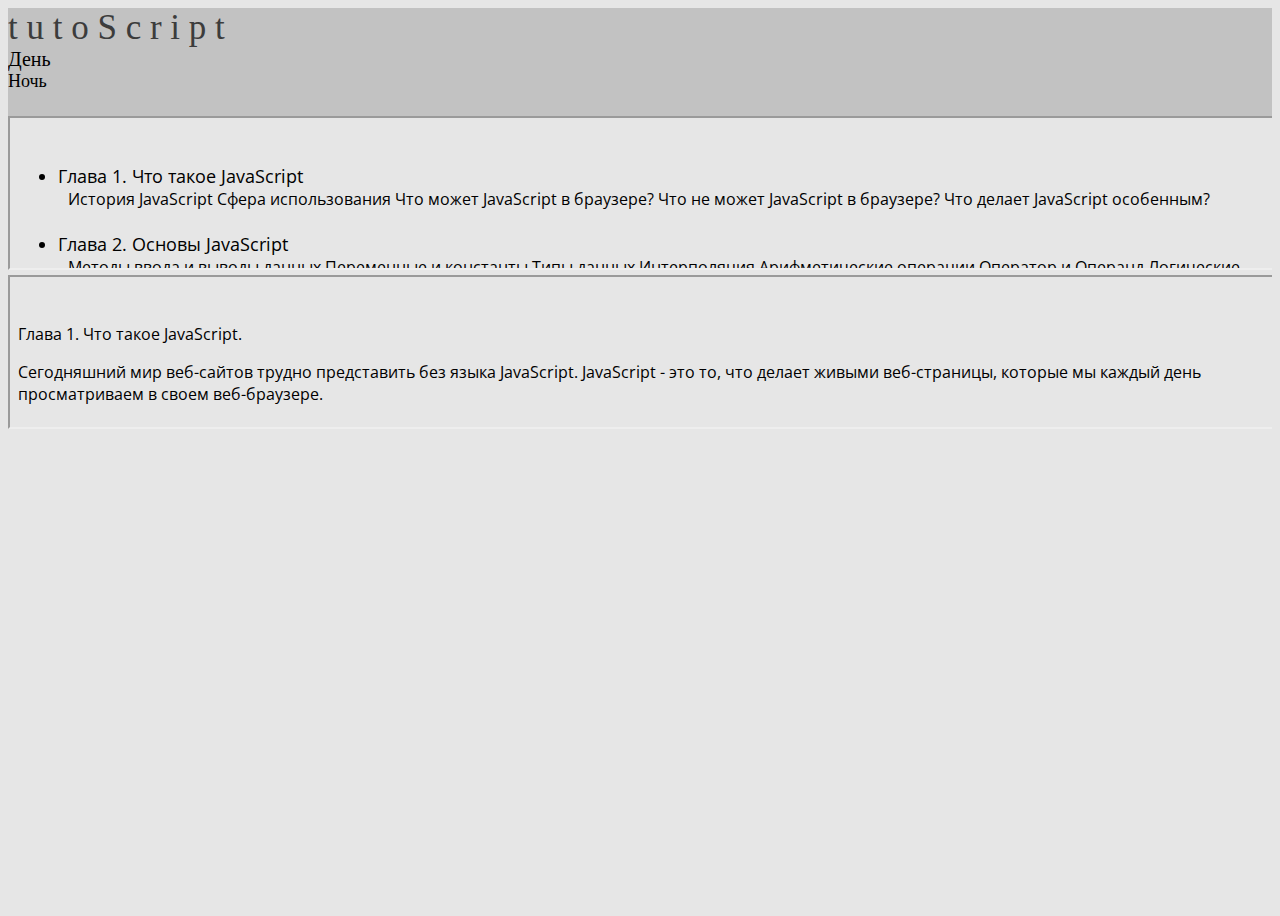
<file: index.html>
<!DOCTYPE html>
<html lang="en">
<head>
    <meta charset="UTF-8">
    <meta name="viewport" content="width=device-width, initial-scale=1.0">
    <link href="https://cdn.jsdelivr.net/npm/bootstrap@5.3.2/dist/css/bootstrap.min.css" rel="stylesheet" integrity="sha384-T3c6CoIi6uLrA9TneNEoa7RxnatzjcDSCmG1MXxSR1GAsXEV/Dwwykc2MPK8M2HN" crossorigin="anonymous">
    <link rel="stylesheet" type="text/css" id="stylesheet" href="index.css">
    <link rel="import" href="menu.html">
    <!-- <link rel="stylesheet" href="script.js"> -->
    </head>
    <title>tutoScript - основы языка JavaScript</title>

<body>
    <main>
        <div class="container-fluid">
            <div class="header row p-0 align-items-center">
                <div class="otstup col-6">
                    <div class="title ps-3">
                        <label for="">t u t o  S c r i p t</label>
                    </div>
                </div>
                    <div class="search col-4 row p-0">
                                <!-- <div class="searchh md-form active-pink active-pink-2 col-10 p-0">
                                    <input class="input form-control" type="text" placeholder="Поиск" aria-label="Search" maxlength="40">
                                </div> -->
                        <div class="otstup col-2"></div>
                    </div>
                        <div class="theme_l col-1">
                            <a class="nav-link" onclick="setStyleSheet('index.css'), setStyleSheet_l('index.css'), setStyleSheet_ll('index.css')" href="#">День</a>
                        </div>
                        <div class="theme_d col-1">
                            <a class="nav-link" onclick="setStyleSheet('index_dark.css'), setStyleSheet_d('index_dark.css'), setStyleSheet_dd('index_dark.css')" href="#">Ночь</a>
                        </div>
            </div>

  
            <div class="base row">
                <div class="menu col-3 p-0">
                    <iframe name="frr" src="menu.html" height="100%", width="100%"></iframe>
                </div>
                <!-- Перове - iframe может помещаться внутрь тега body -->
                <!-- Второе - тег iframe можно гибко кастомизировать, задавая ему размер и внешний вид -->
                <div class="article col-9 p-0">
                    <iframe name="fr" src="glinfo.html" height="100%", width="100%"></iframe>
                </div>
            </div>
        
        </div>
    </main>
    <script src="https://cdn.jsdelivr.net/npm/bootstrap@5.3.2/dist/js/bootstrap.bundle.min.js" integrity="sha384-C6RzsynM9kWDrMNeT87bh95OGNyZPhcTNXj1NW7RuBCsyN/o0jlpcV8Qyq46cDfL" crossorigin="anonymous"></script>
    <script src="https://cdnjs.cloudflare.com/ajax/libs/jquery/3.3.1/jquery.min.js"></script>
    <script src="script.js"></script>
</body>
</html>
</file>
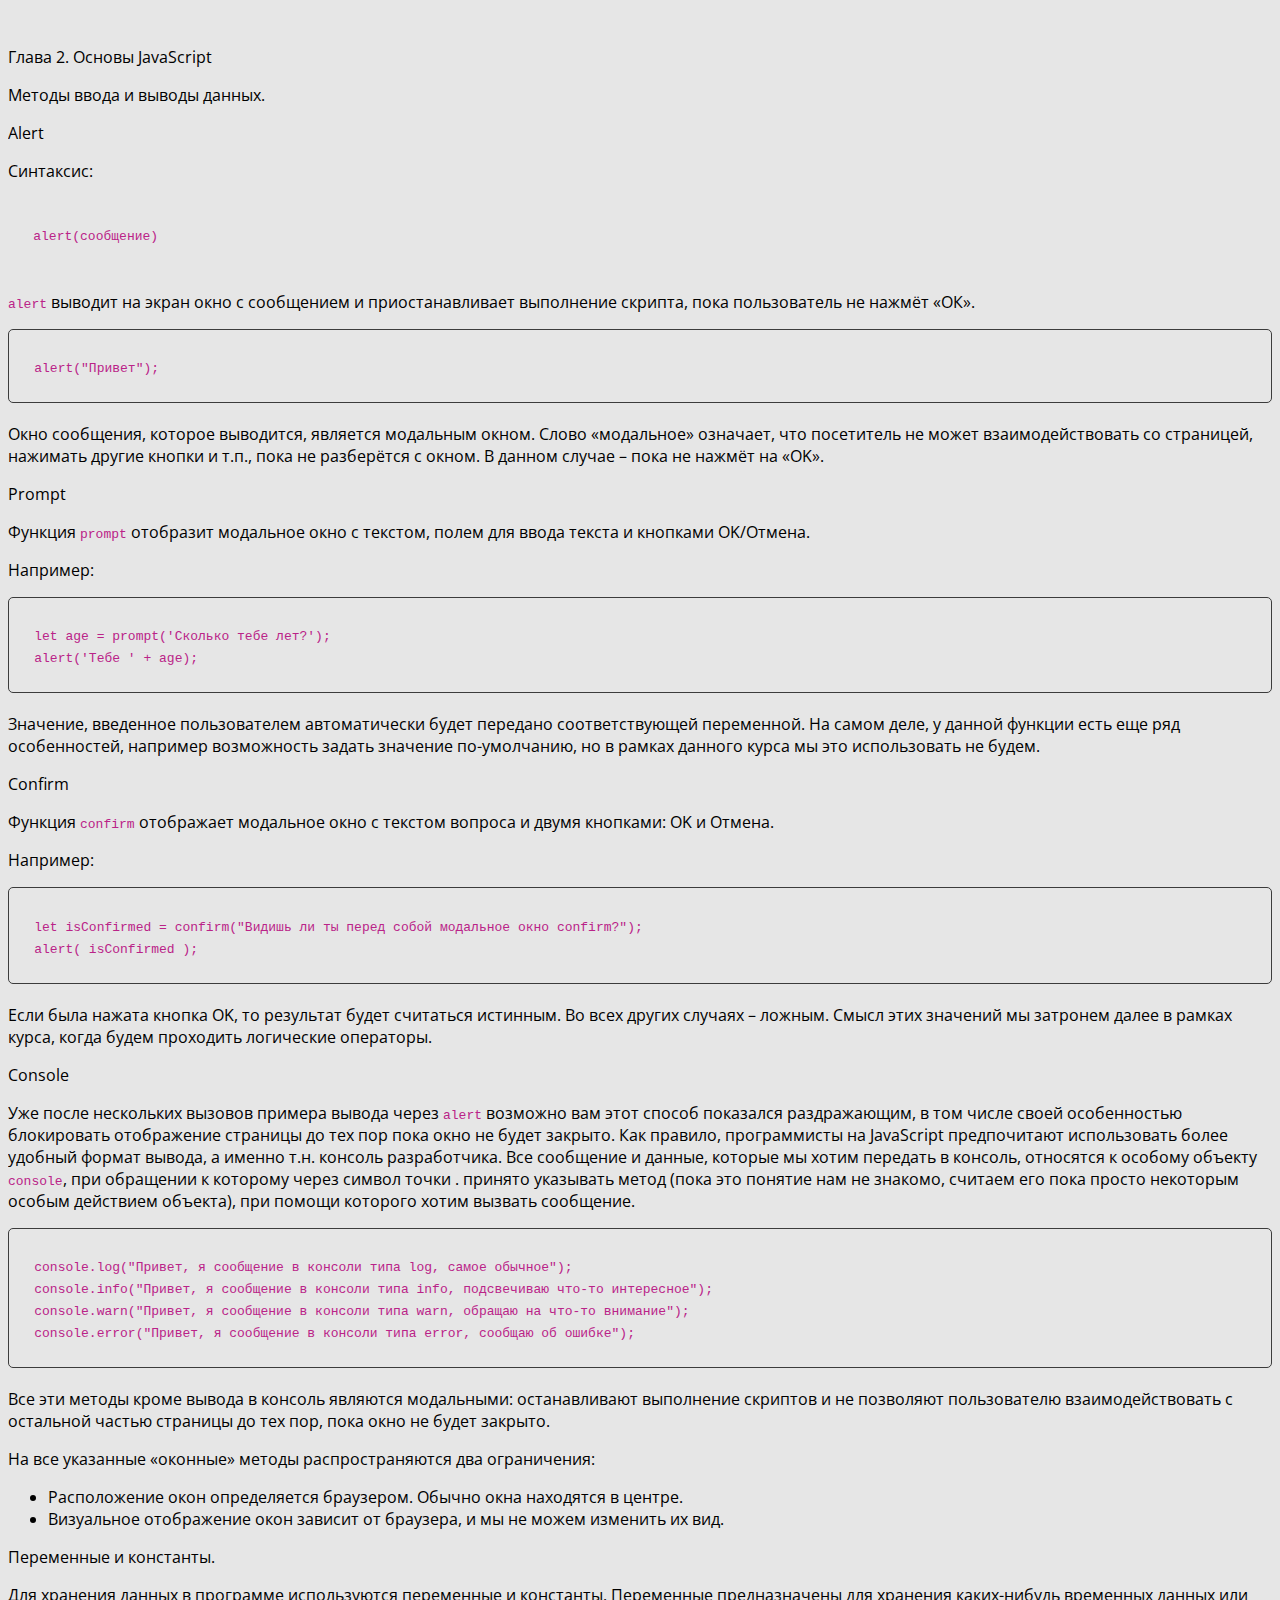
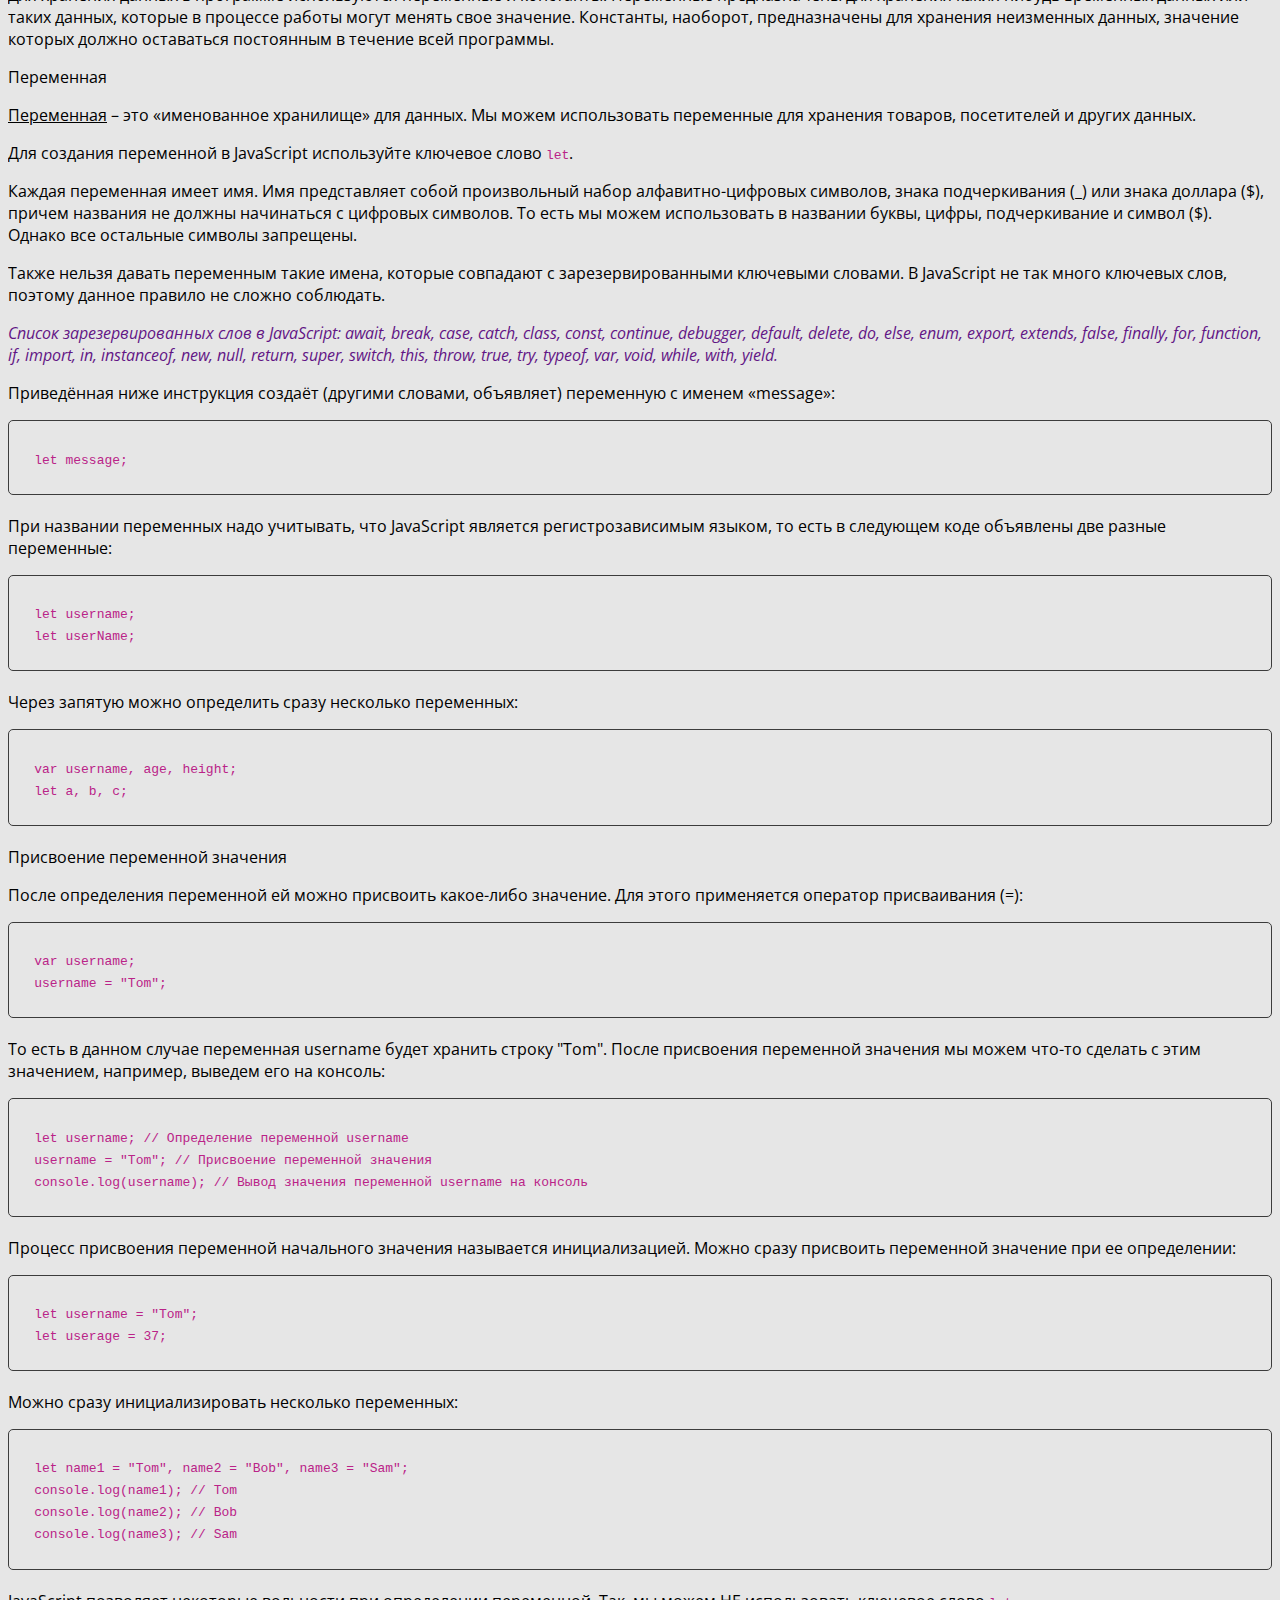
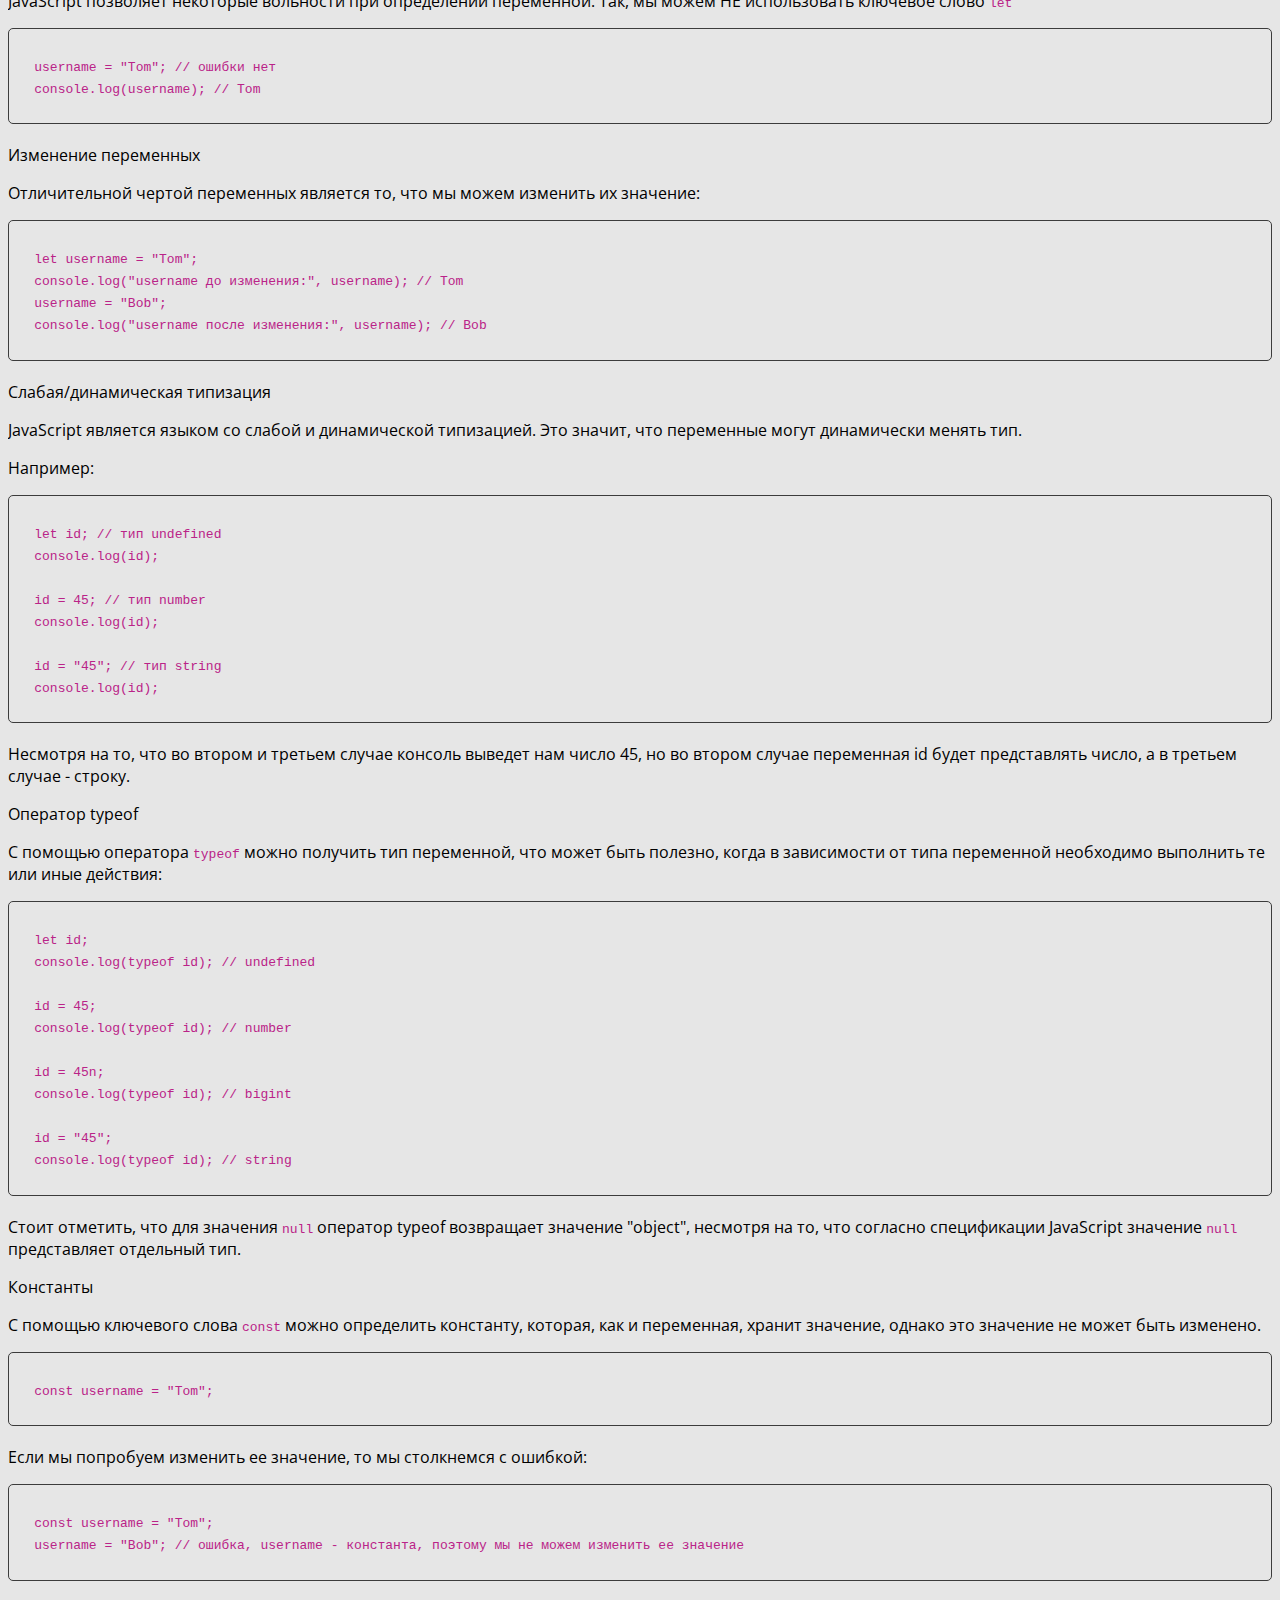
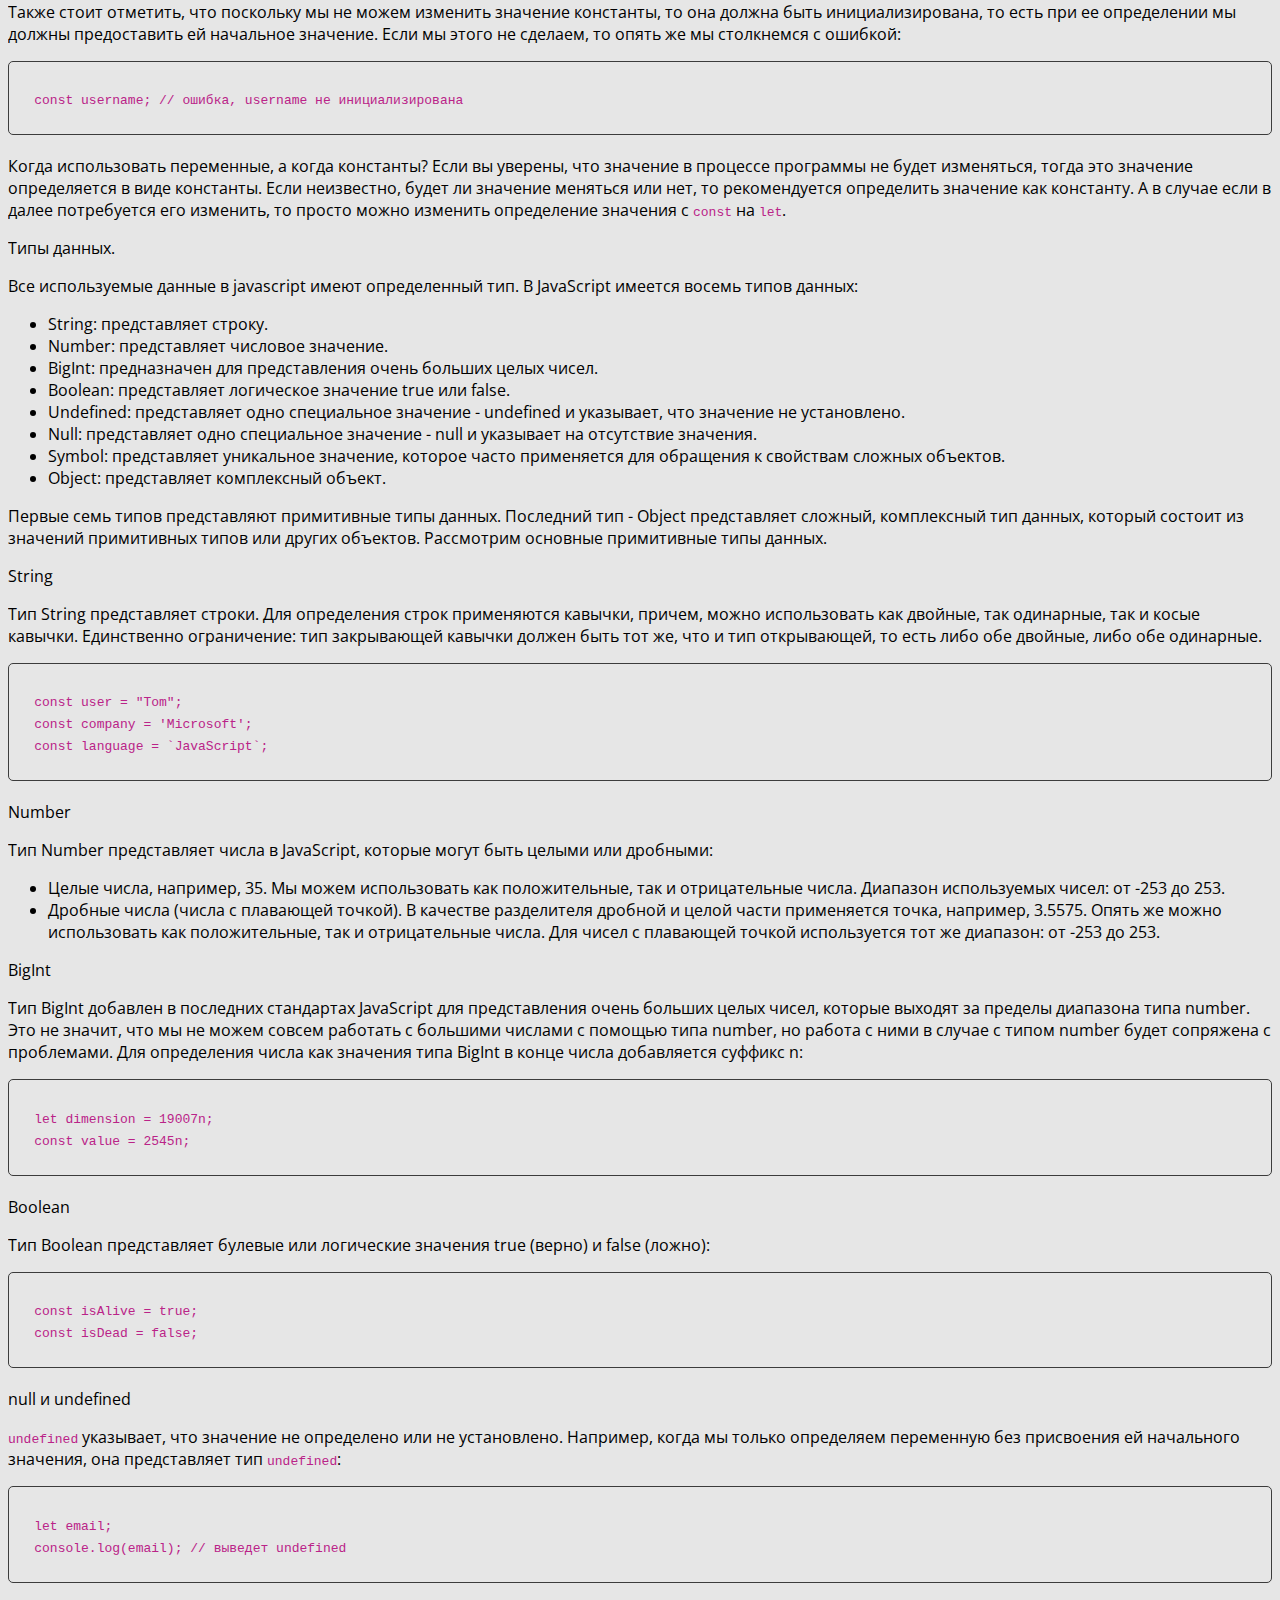
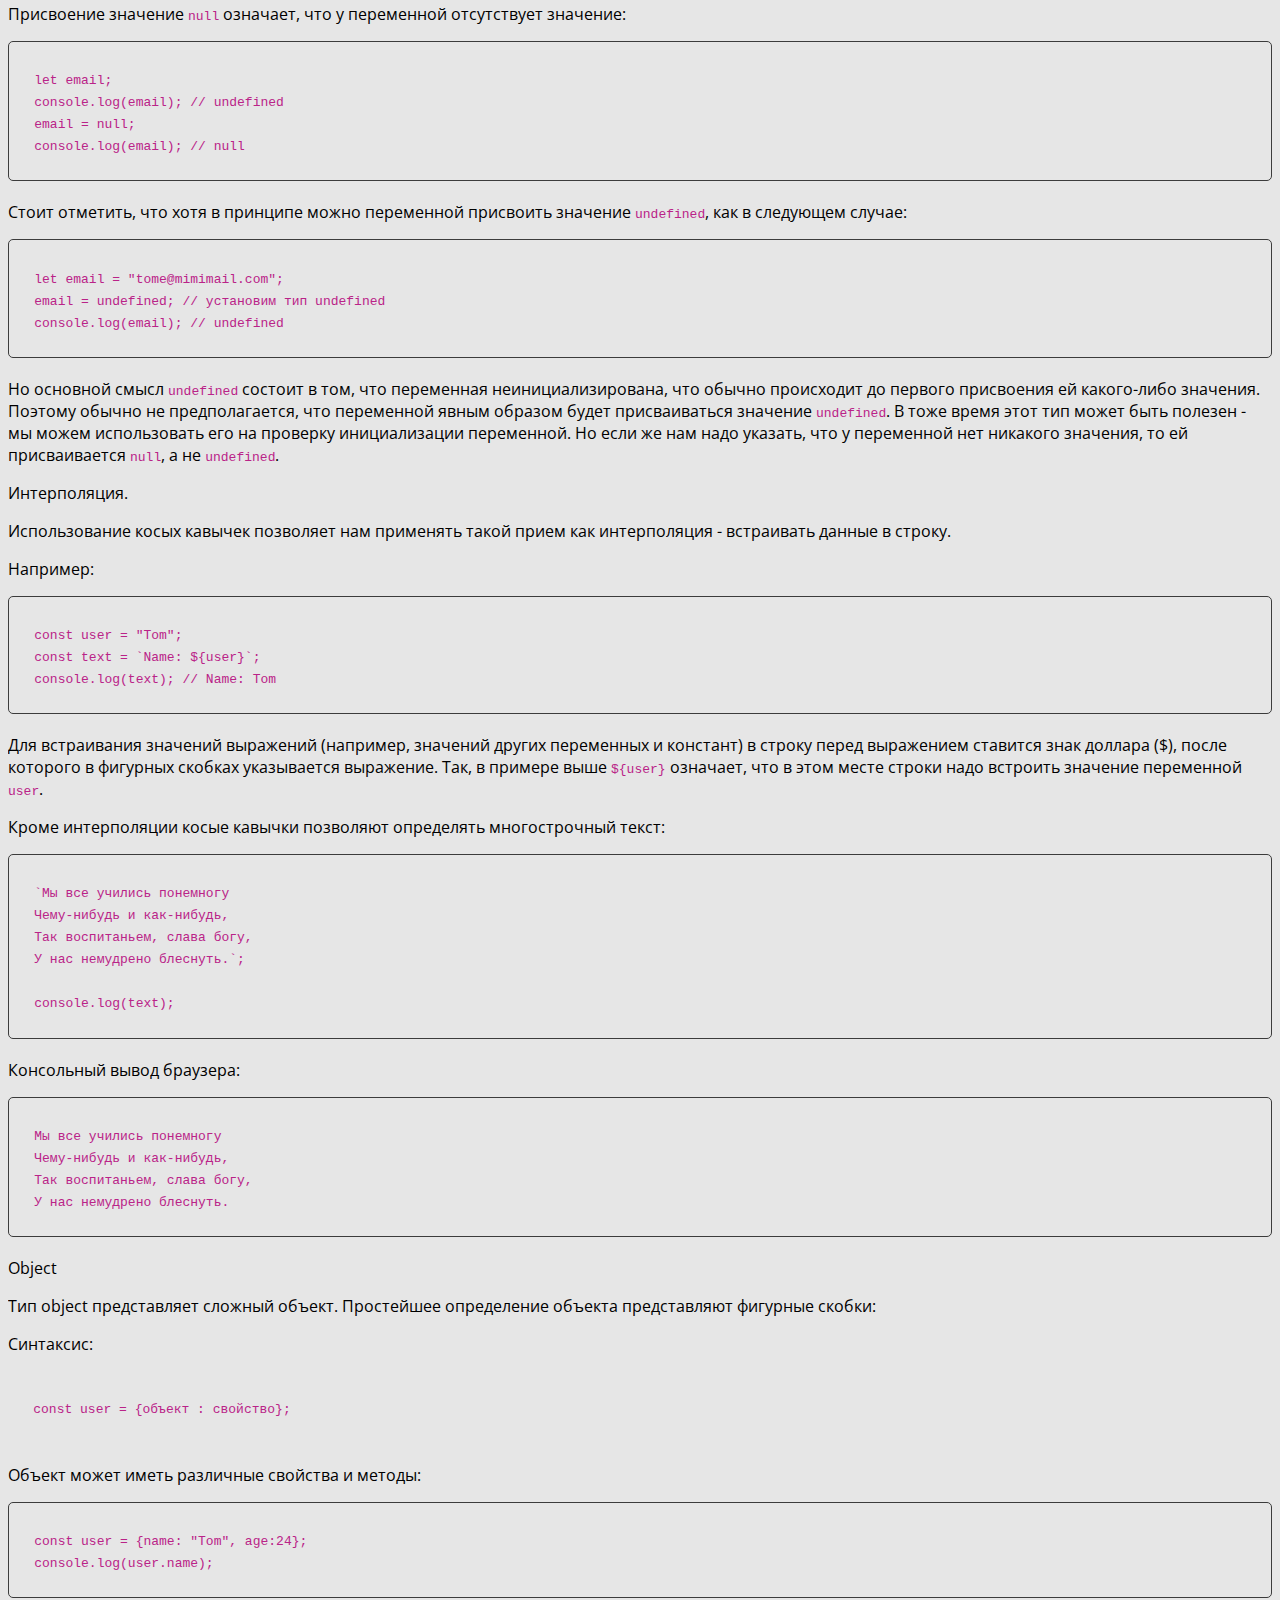
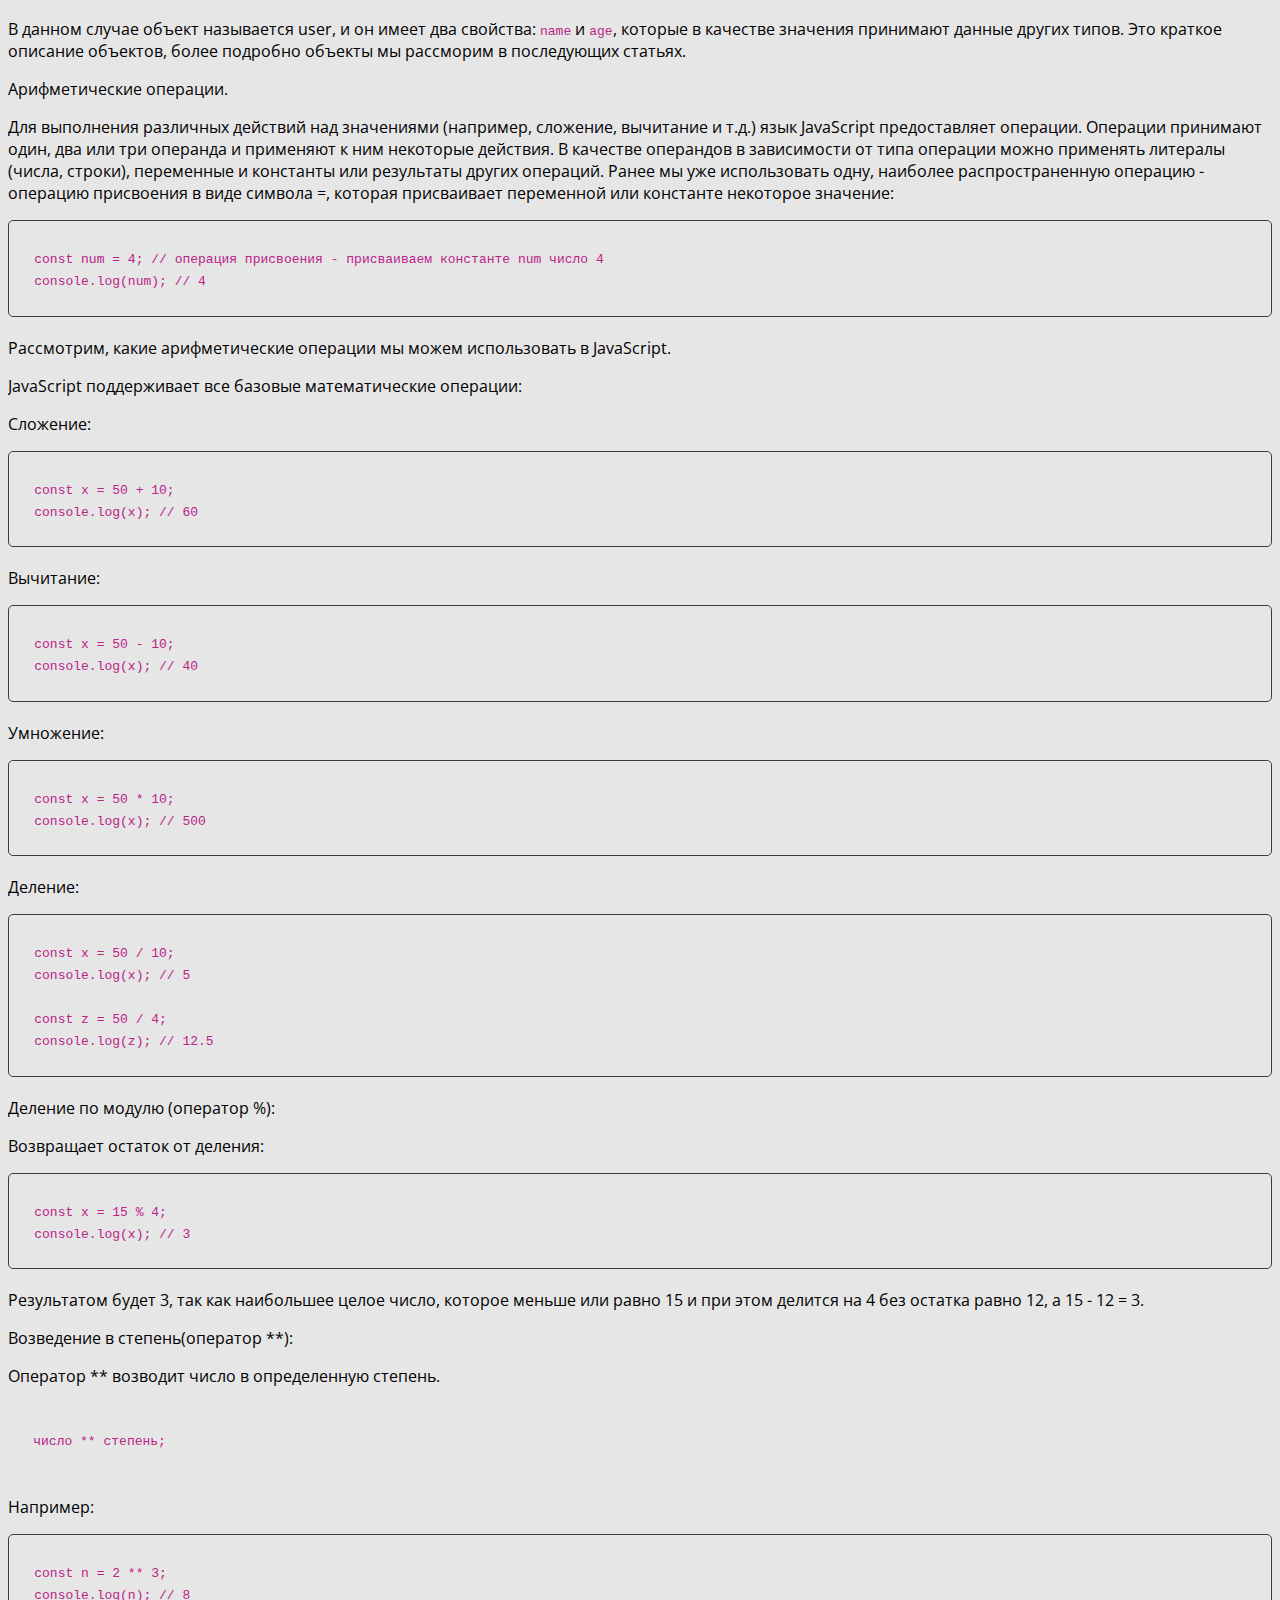
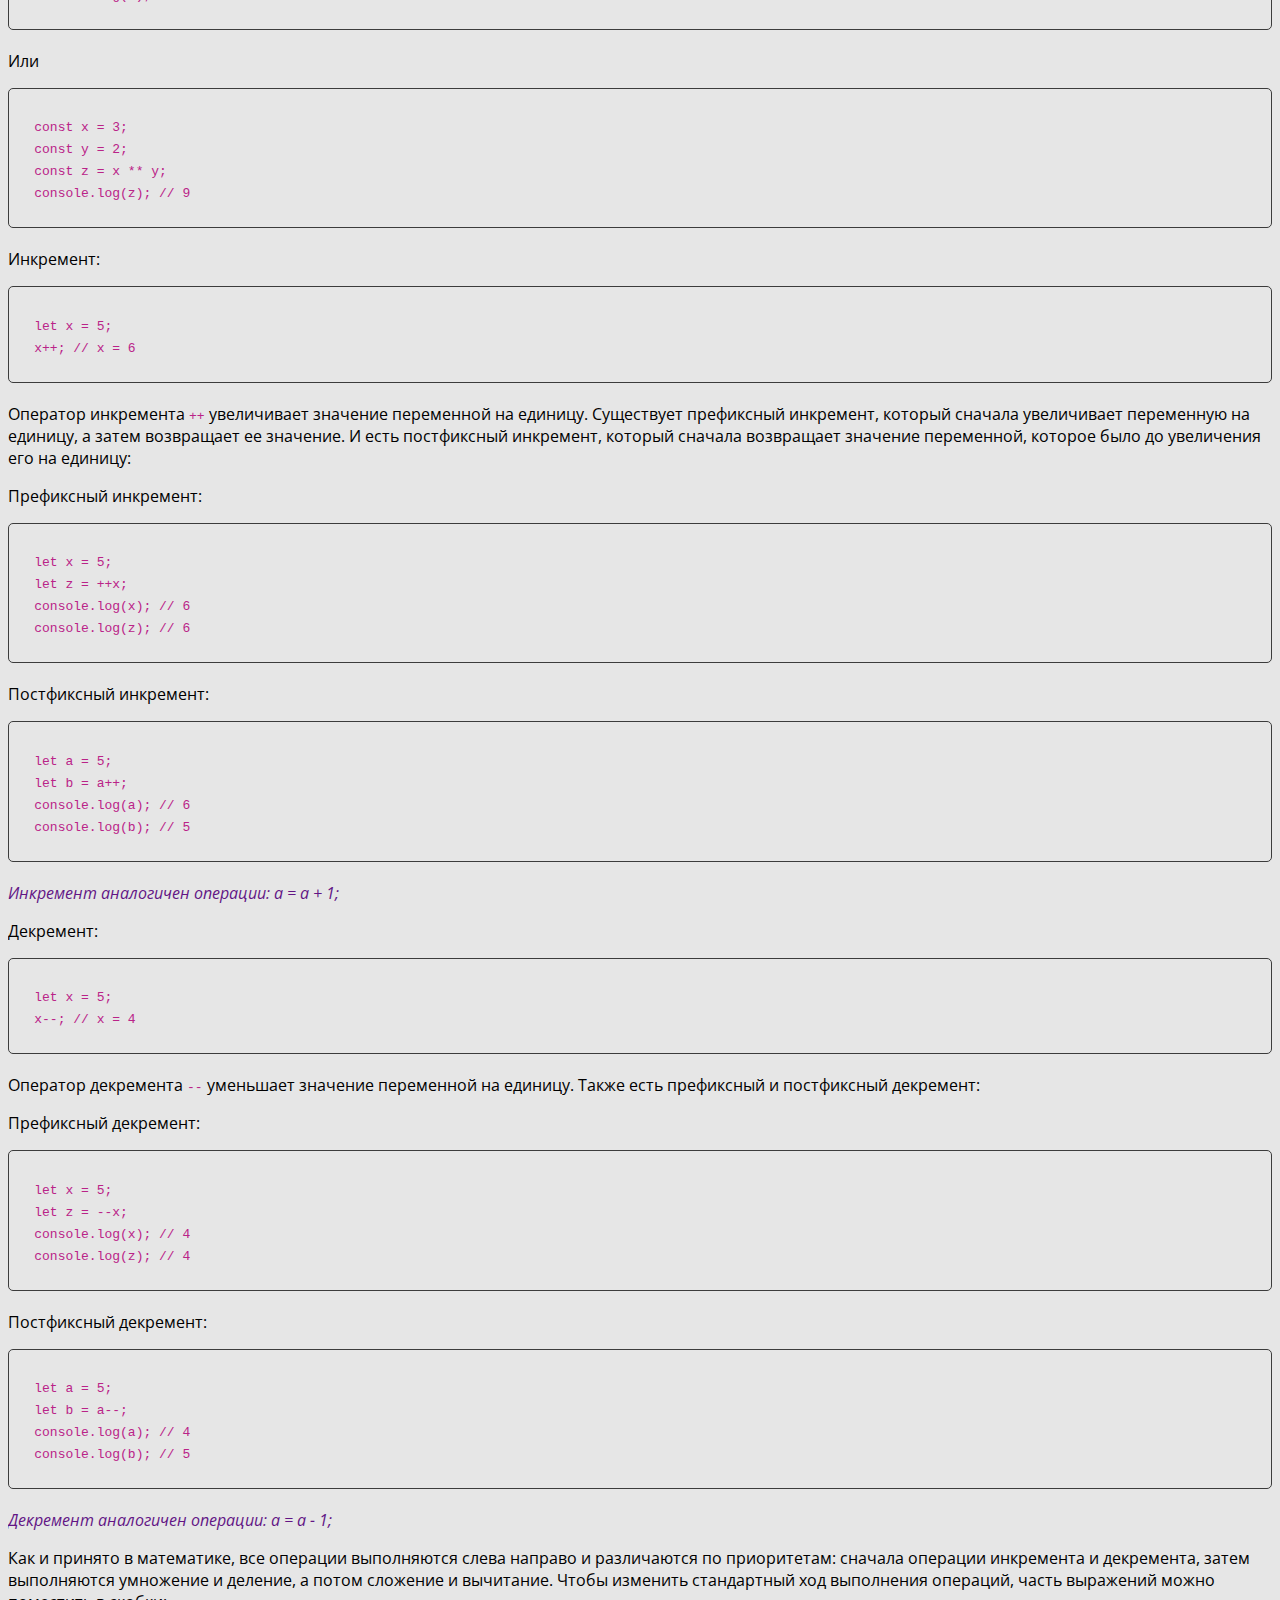
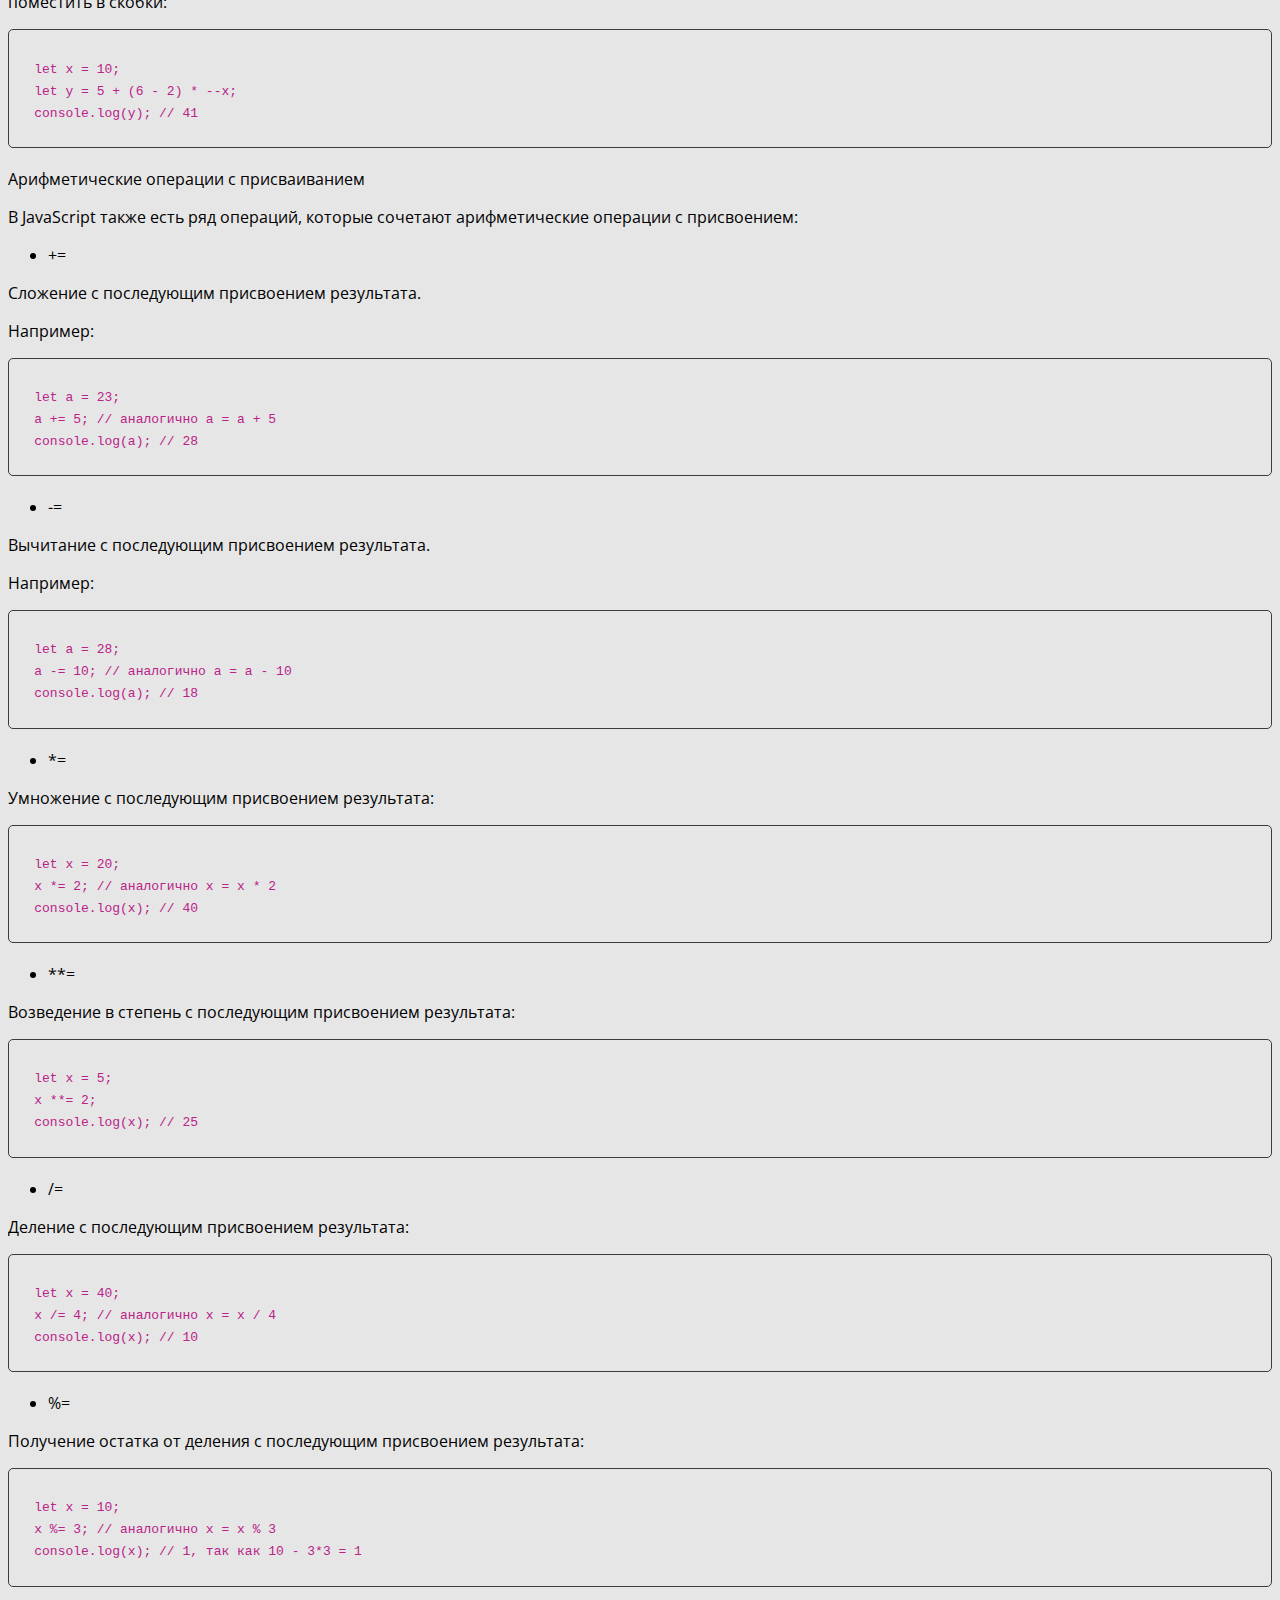
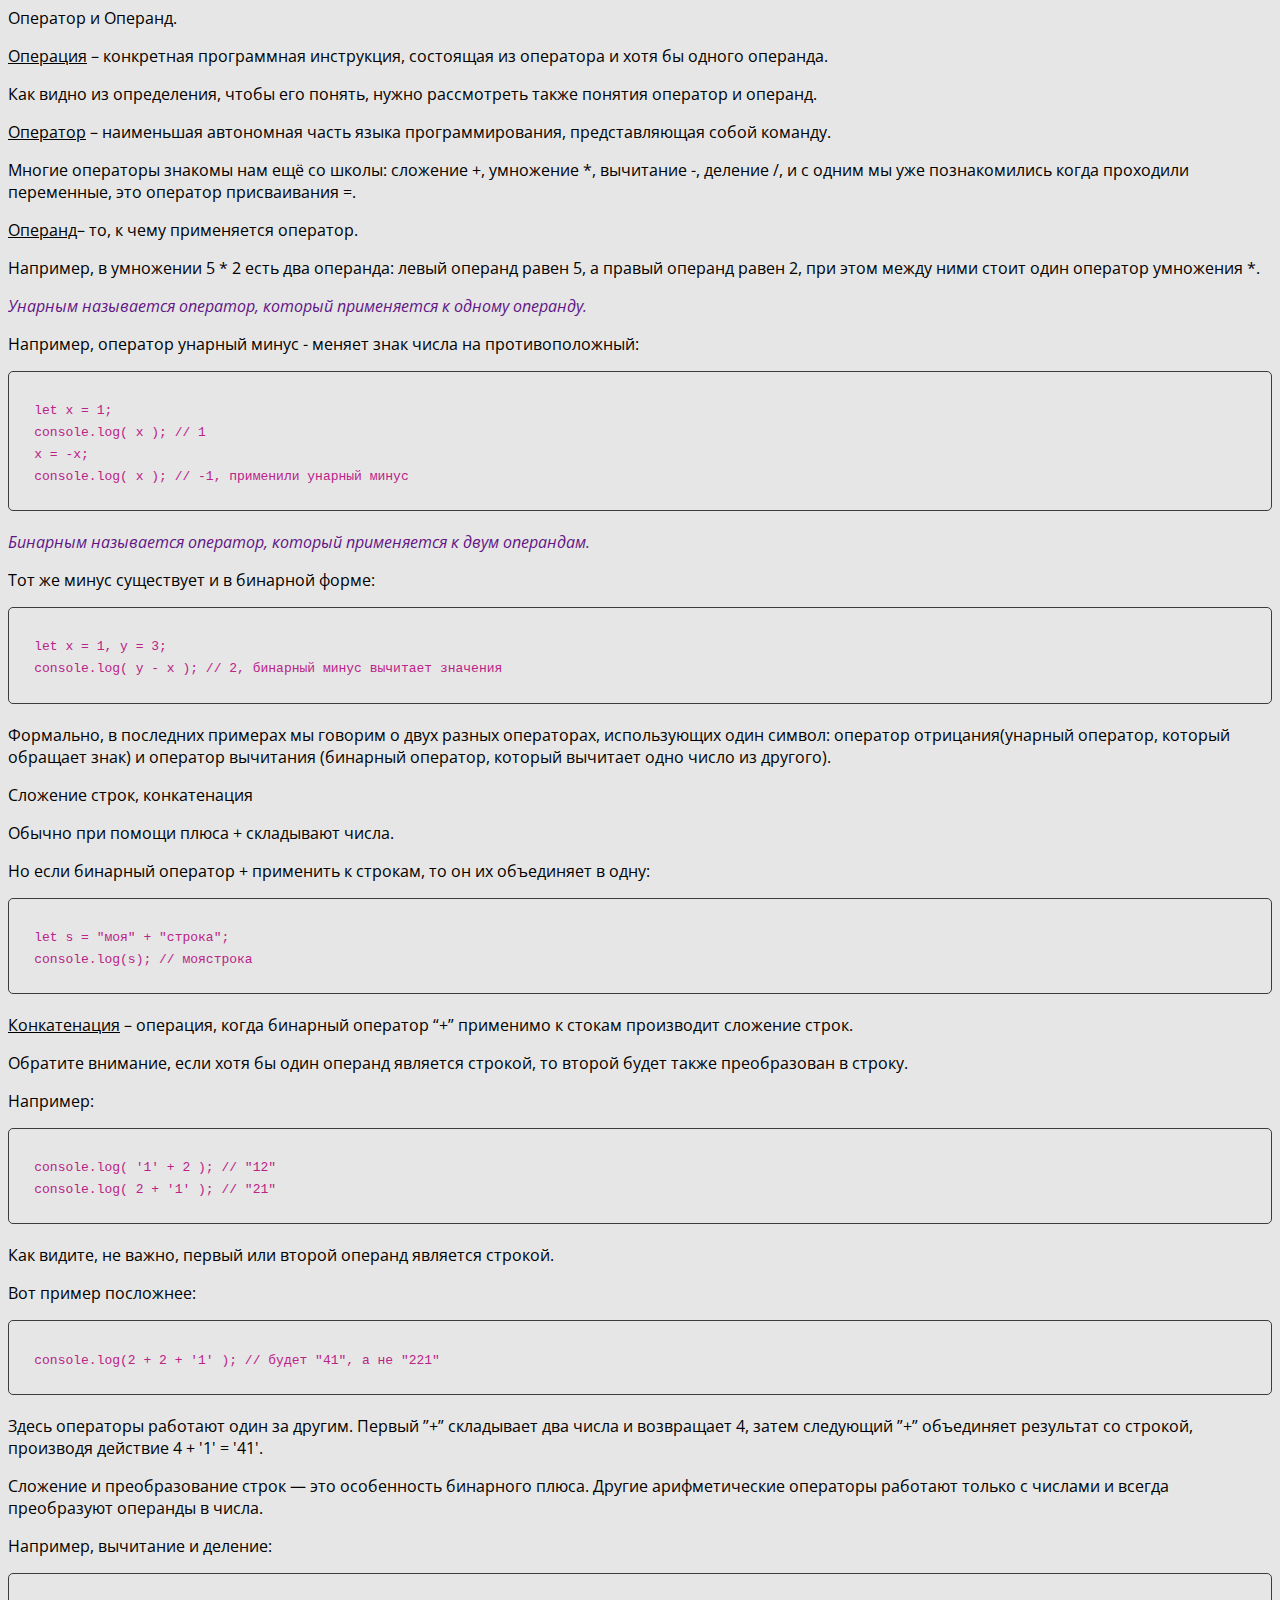
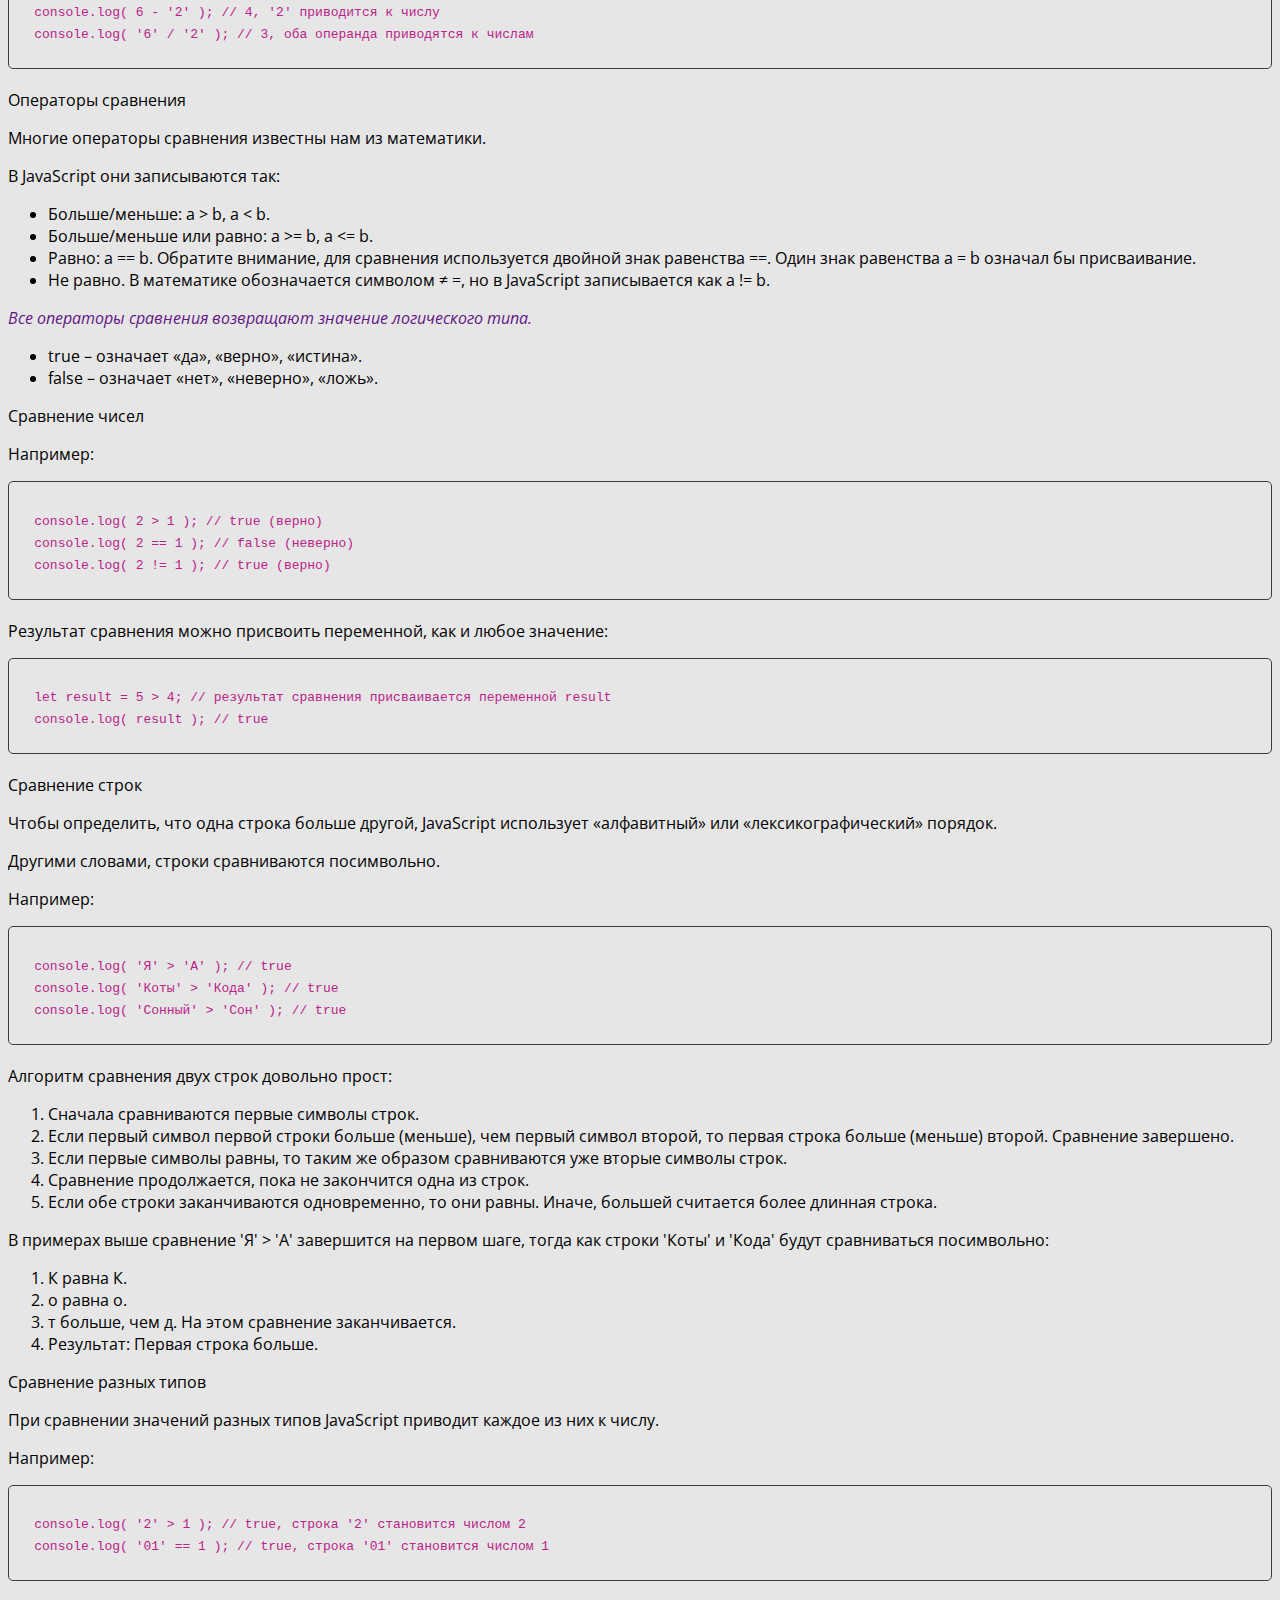
<file: gl2_base.html>
<!DOCTYPE html>
<html lang="en">
<head>
    <meta charset="UTF-8">
    <meta name="viewport" content="width=device-width, initial-scale=1.0">
    <link href="https://cdn.jsdelivr.net/npm/bootstrap@5.3.2/dist/css/bootstrap.min.css" rel="stylesheet" integrity="sha384-T3c6CoIi6uLrA9TneNEoa7RxnatzjcDSCmG1MXxSR1GAsXEV/Dwwykc2MPK8M2HN" crossorigin="anonymous">
    <link rel="stylesheet" href="index.css">
    <script src="script.js"></script>
    <title>Глава 2. Основы JavaScript</title>
</head>
<body>
    <main>
        <div class="container-fluid">
            <div class="gl2info row">
                <div class="otstup col-1"></div>
                <div class="info2 col-10">
                    <br>
                    <p class="fs-3 fw-bold text-center">Глава 2. Основы JavaScript</p>
                    <p class="fs-4 fw-bold" id="scroll101">Методы ввода и выводы данных.</p>
                        <p class="fs-5 fw-bold">Alert</p>
                            <p class="lh-lg">Синтаксис:</p>
                                
                                <div class="case lh-lg">
                                    <div class="text">
                                    <code class="lang-js">
                                        <span>
                                            alert(сообщение)
                                        </span>
                                    </code>
                                    </div>  
                                </div>

                            <p class="lh-lg"> <code><span>alert</span></code> выводит на экран окно с сообщением и приостанавливает выполнение скрипта, пока пользователь не нажмёт «ОК».</p>

                                <div class="code">
                                    <div class="text lh-lg">
                                    <code class="lang-js">
                                        <span>
                                            alert("Привет");
                                        </span>
                                    </code>
                                    </div>  
                                </div>

                            <p class="lh-lg">Окно сообщения, которое выводится, является модальным окном. Слово «модальное» означает, что посетитель не может взаимодействовать со страницей, нажимать другие кнопки и т.п., пока не разберётся с окном. В данном случае – пока не нажмёт на «OK».</p>
                        <p class="fs-5 fw-bold">Prompt</p>
                            <p class="lh-lg">Функция <code><span>prompt</span></code> отобразит модальное окно с текстом, полем для ввода текста и кнопками OK/Отмена. <p>Например:</p></p>
                                
                                <div class="code">
                                    <div class="text lh-lg">
                                    <code class="lang-js">
                                        <span>
                                            let age = prompt('Сколько тебе лет?');
                                            <br/>
                                            alert('Тебе ' + age);
                                        </span>
                                    </code>
                                    </div>  
                                </div>

                            <p class="lh-lg">Значение, введенное пользователем автоматически будет передано соответствующей переменной. На самом деле, у данной функции есть еще ряд особенностей, например возможность задать значение по-умолчанию, но в рамках данного курса мы это использовать не будем.</p>
                        <p class="fs-5 fw-bold">Confirm</p>
                            <p class="lh-lg">Функция <code><span>confirm</span></code> отображает модальное окно с текстом вопроса и двумя кнопками: OK и Отмена. <p>Например:</p></p>
                                
                                <div class="code">
                                    <div class="text lh-lg">
                                    <code class="lang-js">
                                        <span>
                                            let isConfirmed = confirm("Видишь ли ты перед собой модальное окно confirm?");
                                            <br/>
                                            alert( isConfirmed );
                                        </span>
                                    </code>
                                    </div>  
                                </div>

                            <p class="lh-lg">Если была нажата кнопка OK, то результат будет считаться истинным. Во всех других случаях – ложным. Смысл этих значений мы затронем далее в рамках курса, когда будем проходить логические операторы.</p>
                        <p class="fs-5 fw-bold">Console</p>
                            <p class="lh-lg">Уже после нескольких вызовов примера вывода через <code><span>alert</span></code> возможно вам этот способ показался раздражающим, в том числе своей особенностью блокировать отображение страницы до тех пор пока окно не будет закрыто. Как правило, программисты на JavaScript предпочитают использовать более удобный формат вывода, а именно т.н. консоль разработчика. Все сообщение и данные, которые мы хотим передать в консоль, относятся к особому объекту <code><span>console</span></code>, при обращении к которому через символ точки . принято указывать метод (пока это понятие нам не знакомо, считаем его пока просто некоторым особым действием объекта), при помощи которого хотим вызвать сообщение.</p>
                                
                                <div class="code">
                                    <div class="text lh-lg">
                                    <code class="lang-js">
                                        <span>
                                            console.log("Привет, я сообщение в консоли типа log, самое обычное");
                                            <br/>
                                            console.info("Привет, я сообщение в консоли типа info, подсвечиваю что-то интересное");
                                            <br/>
                                            console.warn("Привет, я сообщение в консоли типа warn, обращаю на что-то внимание");
                                            <br/>
                                            console.error("Привет, я сообщение в консоли типа error, сообщаю об ошибке");
                                        </span>
                                    </code>
                                    </div>  
                                </div>

                            <p class="lh-lg">Все эти методы кроме вывода в консоль являются модальными: останавливают выполнение скриптов и не позволяют пользователю взаимодействовать с остальной частью страницы до тех пор, пока окно не будет закрыто.</p>
                            <p class="lh-lg">На все указанные «оконные» методы распространяются два ограничения:</p>
                                
                                <ul class="lh-base">
                                    <li>Расположение окон определяется браузером. Обычно окна находятся в центре.</li>
                                    <li>Визуальное отображение окон зависит от браузера, и мы не можем изменить их вид.</li>
                                </ul>
                    
                    <p class="fs-4 fw-bold" id="scroll102">Переменные и константы.</p>
                            <p class="lh-lg">Для хранения данных в программе используются переменные и константы. Переменные предназначены для хранения каких-нибудь временных данных или таких данных, которые в процессе работы могут менять свое значение. Константы, наоборот, предназначены для хранения неизменных данных, значение которых должно оставаться постоянным в течение всей программы.</p>
                        <p class="fs-5 fw-bold">Переменная</p>
                            <p class="lh-lg"><u>Переменная</u> – это «именованное хранилище» для данных. Мы можем использовать переменные для хранения товаров, посетителей и других данных.</p>
                            <p class="lh-lg">Для создания переменной в JavaScript используйте ключевое слово <code><span>let</span></code>.</p>
                            <p class="lh-lg">Каждая переменная имеет имя. Имя представляет собой произвольный набор алфавитно-цифровых символов, знака подчеркивания (_) или знака доллара ($), причем названия не должны начинаться с цифровых символов. То есть мы можем использовать в названии буквы, цифры, подчеркивание и символ ($). Однако все остальные символы запрещены.</p>
                            <p class="lh-lg"> Также нельзя давать переменным такие имена, которые совпадают с зарезервированными ключевыми словами. В JavaScript не так много ключевых слов, поэтому данное правило не сложно соблюдать.</p>
                            <p class="lh-lg"><span1><i>Список зарезервированных слов в JavaScript: await, break, case, catch, class, const, continue, debugger, default, delete, do, else, enum, export, extends, false, finally, for, function, if, import, in, instanceof, new, null, return, super, switch, this, throw, true, try, typeof, var, void, while, with, yield.</i></span1></p>
                            <p class="lh-lg">Приведённая ниже инструкция создаёт (другими словами, объявляет) переменную с именем «message»:</p>

                                <div class="code">
                                    <div class="text lh-lg">
                                    <code class="lang-js">
                                        <span>
                                            let message;
                                        </span>
                                    </code>
                                    </div>  
                                </div>

                            <p class="lh-lg">При названии переменных надо учитывать, что JavaScript является регистрозависимым языком, то есть в следующем коде объявлены две разные переменные:</p>
                
                                <div class="code">
                                    <div class="text lh-lg">
                                    <code class="lang-js">
                                        <span>
                                            let username;
                                            <br/>
                                            let userName;
                                        </span>
                                    </code>
                                    </div>  
                                </div>

                            <p class="lh-lg">Через запятую можно определить сразу несколько переменных:</p>
                
                                <div class="code">
                                    <div class="text lh-lg">
                                    <code class="lang-js">
                                        <span>
                                            var username, age, height;
                                            <br/>
                                            let a, b, c;
                                        </span>
                                    </code>
                                    </div>  
                                </div>

                        <p class="fs-5 fw-bold">Присвоение переменной значения</p>
                            <p class="lh-lg">После определения переменной ей можно присвоить какое-либо значение. Для этого применяется оператор присваивания (=):</p>

                                <div class="code">
                                    <div class="text lh-lg">
                                    <code class="lang-js">
                                        <span>
                                            var username;
                                            <br/>
                                            username = "Tom";
                                        </span>
                                    </code>
                                    </div>  
                                </div>

                            <p class="lh-lg">То есть в данном случае переменная username будет хранить строку "Tom". После присвоения переменной значения мы можем что-то сделать с этим значением, например, выведем его на консоль:</p>

                                <div class="code">
                                    <div class="text lh-lg">
                                    <code class="lang-js">
                                        <span>
                                            let username;           // Определение переменной username                                            
                                            <br/>
                                            username = "Tom";       // Присвоение переменной значения
                                            <br/>
                                            console.log(username);  // Вывод значения переменной username на консоль
                                        </span>
                                    </code>
                                    </div>  
                                </div>

                            <p class="lh-lg">Процесс присвоения переменной начального значения называется инициализацией. Можно сразу присвоить переменной значение при ее определении:</p>

                                <div class="code">
                                    <div class="text lh-lg">
                                    <code class="lang-js">
                                        <span>
                                            let username = "Tom";
                                            <br/>
                                            let userage = 37;
                                        </span>
                                    </code>
                                    </div>  
                                </div>

                            <p class="lh-lg">Можно сразу инициализировать несколько переменных:</p>

                                <div class="code">
                                    <div class="text lh-lg">
                                    <code class="lang-js">
                                        <span>
                                            let name1 = "Tom", name2 = "Bob", name3 = "Sam";
                                            <br/>
                                            console.log(name1);  // Tom
                                            <br/>
                                            console.log(name2);  // Bob
                                            <br/>
                                            console.log(name3);  // Sam
                                        </span>
                                    </code>
                                    </div>  
                                </div>

                            <p class="lh-lg">JavaScript позволяет некоторые вольности при определении переменной. Так, мы можем НЕ использовать ключевое слово <code><span>let</span></code></p>

                                <div class="code">
                                    <div class="text lh-lg">
                                    <code class="lang-js">
                                        <span>
                                            username = "Tom"; // ошибки нет
                                            <br/>
                                            console.log(username);  // Tom
                                        </span>
                                    </code>
                                    </div>  
                                </div>
                                
                        <p class="fs-5 fw-bold">Изменение переменных</p>
                            <p class="lh-lg">Отличительной чертой переменных является то, что мы можем изменить их значение:</p>

                                <div class="code">
                                    <div class="text lh-lg">
                                    <code class="lang-js">
                                        <span>
                                            let username = "Tom";
                                            <br/>
                                            console.log("username до изменения:", username); // Tom
                                            <br/>
                                            username = "Bob";
                                            <br/>
                                            console.log("username после изменения:", username); // Bob
                                        </span>
                                    </code>
                                    </div>  
                                </div>

                        <p class="fs-5 fw-bold">Слабая/динамическая типизация</p>
                            <p class="lh-lg">JavaScript является языком со слабой и динамической типизацией. Это значит, что переменные могут динамически менять тип. </p>
                            <p class="lh-lg">Например:</p>

                                <div class="code">
                                    <div class="text lh-lg">
                                    <code class="lang-js">
                                        <span>
                                            let id;  // тип undefined
                                            <br/>
                                            console.log(id);
                                            <br/>
                                            <br/>
                                            id = 45;  // тип number
                                            <br/>
                                            console.log(id);
                                            <br/>
                                            <br/>
                                            id = "45"; // тип string
                                            <br/>
                                            console.log(id);
                                        </span>
                                    </code>
                                    </div>  
                                </div>

                            <p class="lh-lg">Несмотря на то, что во втором и третьем случае консоль выведет нам число 45, но во втором случае переменная id будет представлять число, а в третьем случае - строку.</p>
                        <p class="fs-5 fw-bold">Оператор typeof</p>
                            <p class="lh-lg">С помощью оператора <code><span>typeof</span></code> можно получить тип переменной, что может быть полезно, когда в зависимости от типа переменной необходимо выполнить те или иные действия:</p>
                        
                            <div class="code">
                                <div class="text lh-lg">
                                <code class="lang-js">
                                    <span>
                                        let id;
                                        <br/>
                                        console.log(typeof id);       // undefined
                                        <br/>
                                        <br/>
                                        id = 45;
                                        <br/>
                                        console.log(typeof id);   // number
                                        <br/>
                                        <br/>
                                        id = 45n;
                                        <br/>
                                        console.log(typeof id);     // bigint
                                        <br/>
                                        <br/>
                                        id = "45";
                                        <br/>
                                        console.log(typeof id);     // string
                                    </span>
                                </code>
                                </div>  
                            </div>

                            <p class="lh-lg">Стоит отметить, что для значения <code><span>null</span></code> оператор typeof возвращает значение "object", несмотря на то, что согласно спецификации JavaScript значение <code><span>null</span></code> представляет отдельный тип.</p>
                        
                        <p class="fs-5 fw-bold">Константы</p>
                            <p class="lh-lg">С помощью ключевого слова <code><span>const</span></code> можно определить константу, которая, как и переменная, хранит значение, однако это значение не может быть изменено.</p>
                            
                                <div class="code">
                                    <div class="text lh-lg">
                                    <code class="lang-js">
                                        <span>
                                            const username = "Tom";
                                        </span>
                                    </code>
                                    </div>  
                                </div>

                            <p class="lh-lg">Если мы попробуем изменить ее значение, то мы столкнемся с ошибкой:</p>

                                <div class="code">
                                    <div class="text lh-lg">
                                    <code class="lang-js">
                                        <span>
                                            const username = "Tom";
                                            <br/>
                                            username = "Bob";   // ошибка, username - константа, поэтому мы не можем изменить ее значение
                                        </span>
                                    </code>
                                    </div>  
                                </div>

                            <p class="lh-lg">Также стоит отметить, что поскольку мы не можем изменить значение константы, то она должна быть инициализирована, то есть при ее определении мы должны предоставить ей начальное значение. Если мы этого не сделаем, то опять же мы столкнемся с ошибкой:</p>

                                <div class="code">
                                    <div class="text lh-lg">
                                    <code class="lang-js">
                                        <span>
                                            const username; // ошибка, username не инициализирована
                                        </span>
                                    </code>
                                    </div>  
                                </div>

                            <p class="lh-lg">Когда использовать переменные, а когда константы? Если вы уверены, что значение в процессе программы не будет изменяться, тогда это значение определяется в виде константы. Если неизвестно, будет ли значение меняться или нет, то рекомендуется определить значение как константу. А в случае если в далее потребуется его изменить, то просто можно изменить определение значения с <code><span>const</span></code> на <code><span>let</span></code>.</p>
                    <p class="fs-4 fw-bold" id="scroll103">Типы данных.</p> 
                            <p class="lh-lg">Все используемые данные в javascript имеют определенный тип. В JavaScript имеется восемь типов данных:</p>

                                <ul class="lh-base">
                                    <li>String: представляет строку.</li>
                                    <li>Number: представляет числовое значение.</li>
                                    <li>BigInt: предназначен для представления очень больших целых чисел.</li>
                                    <li>Boolean: представляет логическое значение true или false.</li>
                                    <li>Undefined: представляет одно специальное значение - undefined и указывает, что значение не установлено.</li>
                                    <li>Null: представляет одно специальное значение - null и указывает на отсутствие значения.</li>
                                    <li>Symbol: представляет уникальное значение, которое часто применяется для обращения к свойствам сложных объектов.</li>
                                    <li>Object: представляет комплексный объект.</li>
                                </ul>

                            <p class="lh-lg">Первые семь типов представляют примитивные типы данных. Последний тип - Object представляет сложный, комплексный тип данных, который состоит из значений примитивных типов или других объектов. Рассмотрим основные примитивные типы данных.</p>
                        <p class="fs-5 fw-bold">String</p>
                            <p class="lh-lg">Тип String представляет строки. Для определения строк применяются кавычки, причем, можно использовать как двойные, так одинарные, так и косые кавычки. Единственно ограничение: тип закрывающей кавычки должен быть тот же, что и тип открывающей, то есть либо обе двойные, либо обе одинарные.</p>

                                <div class="code">
                                    <div class="text lh-lg">
                                    <code class="lang-js">
                                        <span>
                                            const user = "Tom";
                                            <br/>
                                            const company = 'Microsoft';
                                            <br/>
                                            const language = `JavaScript`;
                                        </span>
                                    </code>
                                    </div>  
                                </div>

                        <p class="fs-5 fw-bold">Number</p>
                            <p class="lh-lg">Тип Number представляет числа в JavaScript, которые могут быть целыми или дробными:</p>

                                <ul class="lh-base">
                                    <li>Целые числа, например, 35. Мы можем использовать как положительные, так и отрицательные числа. Диапазон используемых чисел: от -253 до 253.</li>
                                    <li>Дробные числа (числа с плавающей точкой). В качестве разделителя дробной и целой части применяется точка, например, 3.5575. Опять же можно использовать как положительные, так и отрицательные числа. Для чисел с плавающей точкой используется тот же диапазон: от -253 до 253.</li>
                                </ul>
                            
                        <p class="fs-5 fw-bold">BigInt</p>
                            <p class="lh-lg">Тип BigInt добавлен в последних стандартах JavaScript для представления очень больших целых чисел, которые выходят за пределы диапазона типа number. Это не значит, что мы не можем совсем работать с большими числами с помощью типа number, но работа с ними в случае с типом number будет сопряжена с проблемами. Для определения числа как значения типа BigInt в конце числа добавляется суффикс n:</p>

                                <div class="code">
                                    <div class="text lh-lg">
                                    <code class="lang-js">
                                        <span>
                                            let dimension = 19007n;
                                            <br/>
                                            const value = 2545n;   
                                        </span>
                                    </code>
                                    </div>  
                                </div>

                        <p class="fs-5 fw-bold">Boolean</p>
                            <p class="lh-lg">Тип Boolean представляет булевые или логические значения true (верно) и false (ложно):</p>

                                <div class="code">
                                    <div class="text lh-lg">
                                    <code class="lang-js">
                                        <span>
                                            const isAlive = true;
                                            <br/>
                                            const isDead = false;   
                                        </span>
                                    </code>
                                    </div>  
                                </div>

                        <p class="fs-5 fw-bold">null и undefined</p>
                            <p class="lh-lg"><code><span>undefined</span></code> указывает, что значение не определено или не установлено. Например, когда мы только определяем переменную без присвоения ей начального значения, она представляет тип <code><span>undefined</span></code>:</p>

                                <div class="code">
                                    <div class="text lh-lg">
                                    <code class="lang-js">
                                        <span>
                                            let email;
                                            <br/>
                                            console.log(email); // выведет undefined 
                                        </span>
                                    </code>
                                    </div>  
                                </div>

                            <p class="lh-lg">Присвоение значение <code><span>null</span></code> означает, что у переменной отсутствует значение:</p>

                                <div class="code">
                                    <div class="text lh-lg">
                                    <code class="lang-js">
                                        <span>
                                            let email;
                                            <br/>
                                            console.log(email); // undefined
                                            <br/>
                                            email = null;
                                            <br/>
                                            console.log(email);     // null
                                        </span>
                                    </code>
                                    </div>  
                                </div>

                            <p class="lh-lg">Стоит отметить, что хотя в принципе можно переменной присвоить значение <code><span>undefined</span></code>, как в следующем случае:</p>

                                <div class="code">
                                    <div class="text lh-lg">
                                    <code class="lang-js">
                                        <span>
                                            let email = "tome@mimimail.com";
                                            <br/>
                                            email = undefined;      // установим тип undefined
                                            <br/>
                                            console.log(email); // undefined
                                        </span>
                                    </code>
                                    </div>  
                                </div>

                            <p class="lh-lg">Но основной смысл <code><span>undefined</span></code> состоит в том, что переменная неинициализирована, что обычно происходит до первого присвоения ей какого-либо значения. Поэтому обычно не предполагается, что переменной явным образом будет присваиваться значение <code><span>undefined</span></code>. В тоже время этот тип может быть полезен - мы можем использовать его на проверку инициализации переменной. Но если же нам надо указать, что у переменной нет никакого значения, то ей присваивается <code><span>null</span></code>, а не <code><span>undefined</span></code>.</p>
                    <p class="fs-4 fw-bold" id="scroll104">Интерполяция.</p>
                            <p class="lh-lg">Использование косых кавычек позволяет нам применять такой прием как интерполяция - встраивать данные в строку.</p>
                            <p class="lh-lg">Например:</p>

                                <div class="code">
                                    <div class="text lh-lg">
                                    <code class="lang-js">
                                        <span>
                                            const user = "Tom";
                                            <br/>
                                            const text = `Name: ${user}`;
                                            <br/>
                                            console.log(text);  // Name: Tom
                                        </span>
                                    </code>
                                    </div>  
                                </div>

                            <p class="lh-lg">Для встраивания значений выражений (например, значений других переменных и констант) в строку перед выражением ставится знак доллара ($), после которого в фигурных скобках указывается выражение. Так, в примере выше <code><span>${user}</span></code> означает, что в этом месте строки надо встроить значение переменной <code><span>user</span></code>.</p>
                            <p class="lh-lg">Кроме интерполяции косые кавычки позволяют определять многострочный текст:</p>

                                <div class="code">
                                    <div class="text lh-lg">
                                    <code class="lang-js">
                                        <span>
                                            `Мы все учились понемногу
                                            <br/>
                                            Чему-нибудь и как-нибудь,
                                            <br/>
                                            Так воспитаньем, слава богу,
                                            <br/>
                                            У нас немудрено блеснуть.`;
                                            <br/>
                                            <br/>
                                            console.log(text);
                                        </span>
                                    </code>
                                    </div>  
                                </div>

                            <p class="lh-lg">Консольный вывод браузера:</p>
                                
                                <div class="code">
                                    <div class="text lh-lg">
                                    <code class="lang-js">
                                        <span>
                                            Мы все учились понемногу
                                            <br/>
                                            Чему-нибудь и как-нибудь,
                                            <br/>
                                            Так воспитаньем, слава богу,
                                            <br/>
                                            У нас немудрено блеснуть.
                                        </span>
                                    </code>
                                    </div>  
                                </div>

                        <p class="fs-5 fw-bold">Object</p>
                            <p class="lh-lg">Тип object представляет сложный объект. Простейшее определение объекта представляют фигурные скобки:</p>
                            <p class="lh-lg">Синтаксис:</p>

                                <div class="case lh-lg">
                                    <div class="text">
                                    <code class="lang-js">
                                        <span>
                                            const user = {объект : свойство};
                                        </span>
                                    </code>
                                    </div>  
                                </div>

                            <p class="lh-lg">Объект может иметь различные свойства и методы:</p>

                                <div class="code">
                                    <div class="text lh-lg">
                                    <code class="lang-js">
                                        <span>
                                            const user = {name: "Tom", age:24};
                                            <br/>
                                            console.log(user.name);
                                        </span>
                                    </code>
                                    </div>  
                                </div>

                            <p class="lh-lg">В данном случае объект называется user, и он имеет два свойства: <code><span>name</span></code> и <code><span>age</span></code>, которые в качестве значения принимают данные других типов. Это краткое описание объектов, более подробно объекты мы рассморим в последующих статьях.</p>
                    <p class="fs-4 fw-bold" id="scroll105">Арифметические операции.</p>
                            <p class="lh-lg">Для выполнения различных действий над значениями (например, сложение, вычитание и т.д.) язык JavaScript предоставляет операции. Операции принимают один, два или три операнда и применяют к ним некоторые действия. В качестве операндов в зависимости от типа операции можно применять литералы (числа, строки), переменные и константы или результаты других операций. Ранее мы уже использовать одну, наиболее распространенную операцию - операцию присвоения в виде символа =, которая присваивает переменной или константе некоторое значение:</p>

                                <div class="code">
                                    <div class="text lh-lg">
                                    <code class="lang-js">
                                        <span>
                                            const num = 4;    // операция присвоения - присваиваем константе num число 4
                                            <br/>
                                            console.log(num); // 4
                                        </span>
                                    </code>
                                    </div>  
                                </div>

                            <p class="lh-lg">Рассмотрим, какие арифметические операции мы можем использовать в JavaScript.</p>
                            <p class="lh-lg">JavaScript поддерживает все базовые математические операции:</p>
                            <p class="fs-6 fw-bold">Сложение:</p>

                                <div class="code">
                                    <div class="text lh-lg">
                                    <code class="lang-js">
                                        <span>
                                            const x = 50 + 10;
                                            <br/>
                                            console.log(x); // 60
                                        </span>
                                    </code>
                                    </div>  
                                </div>

                            <p class="fs-6 fw-bold">Вычитание:</p>

                                <div class="code">
                                    <div class="text lh-lg">
                                    <code class="lang-js">
                                        <span>
                                            const x = 50 - 10;
                                            <br/>
                                            console.log(x); // 40
                                        </span>
                                    </code>
                                    </div>  
                                </div>

                            <p class="fs-6 fw-bold">Умножение:</p>

                                <div class="code">
                                    <div class="text lh-lg">
                                    <code class="lang-js">
                                        <span>
                                            const x = 50 * 10;
                                            <br/>
                                            console.log(x); // 500
                                        </span>
                                    </code>
                                    </div>  
                                </div>

                            <p class="fs-6 fw-bold">Деление:</p>

                                <div class="code">
                                    <div class="text lh-lg">
                                    <code class="lang-js">
                                        <span>
                                            const x = 50 / 10;
                                            <br/>
                                            console.log(x); // 5
                                            <br/>
                                            <br/>
                                            const z = 50 / 4;
                                            <br/>
                                            console.log(z); // 12.5
                                        </span>
                                    </code>
                                    </div>  
                                </div>

                            <p class="fs-6 fw-bold">Деление по модулю (оператор %):</p>
                            <p class="lh-lg">Возвращает остаток от деления:</p>

                                <div class="code">
                                    <div class="text lh-lg">
                                    <code class="lang-js">
                                        <span>
                                            const x = 15 % 4;
                                            <br/>
                                            console.log(x); // 3
                                        </span>
                                    </code>
                                    </div>  
                                </div>

                            <p class="lh-lg">Результатом будет 3, так как наибольшее целое число, которое меньше или равно 15 и при этом делится на 4 без остатка равно 12, а 15 - 12 = 3.</p>
                            <p class="fs-6 fw-bold">Возведение в степень(оператор **):</p>
                            <p class="lh-lg">Оператор ** возводит число в определенную степень.</p>

                                <div class="case">
                                    <div class="text lh-lg">
                                    <code class="lang-js">
                                        <span>
                                            число ** степень;
                                        </span>
                                    </code>
                                    </div>  
                                </div>

                            <p class="lh-lg">Например:</p>

                                <div class="code">
                                    <div class="text lh-lg">
                                    <code class="lang-js">
                                        <span>
                                            const n = 2 ** 3;
                                            <br/>
                                            console.log(n);  // 8
                                        </span>
                                    </code>
                                    </div>  
                                </div>

                            <p class="lh-lg">Или</p>

                                <div class="code">
                                    <div class="text lh-lg">
                                    <code class="lang-js">
                                        <span>
                                            const x = 3;
                                            <br/>
                                            const y = 2;
                                            <br/>
                                            const z = x ** y;
                                            <br/>
                                            console.log(z);  // 9
                                        </span>
                                    </code>
                                    </div>  
                                </div>

                            <p class="fs-6 fw-bold">Инкремент:</p>

                                <div class="code">
                                    <div class="text lh-lg">
                                    <code class="lang-js">
                                        <span>
                                            let x = 5;
                                            <br/>
                                            x++; // x = 6
                                        </span>
                                    </code>
                                    </div>  
                                </div>

                            <p class="lh-lg">Оператор инкремента <code><span>++</span></code> увеличивает значение переменной на единицу. Существует префиксный инкремент, который сначала увеличивает переменную на единицу, а затем возвращает ее значение. И есть постфиксный инкремент, который сначала возвращает значение переменной, которое было до увеличения его на единицу:</p>
                            <p class="lh-lg">Префиксный инкремент:</p>

                                <div class="code">
                                    <div class="text lh-lg">
                                    <code class="lang-js">
                                        <span>
                                            let x = 5;
                                            <br/>
                                            let z = ++x;
                                            <br/>
                                            console.log(x); // 6
                                            <br/>
                                            console.log(z); // 6
                                        </span>
                                    </code>
                                    </div>  
                                </div>
                                
                            <p class="lh-lg">Постфиксный инкремент:</p>

                                <div class="code">
                                    <div class="text lh-lg">
                                    <code class="lang-js">
                                        <span>
                                            let a = 5;
                                            <br/>
                                            let b = a++;
                                            <br/>
                                            console.log(a); // 6
                                            <br/>
                                            console.log(b); // 5
                                        </span>
                                    </code>
                                    </div>  
                                </div>
                            
                            <p class="lh-lg"><span1><i>Инкремент аналогичен операции: a = a + 1;</span1></i><span1></span1></p>
                            <p class="fs-6 fw-bold">Декремент:</p>

                                <div class="code">
                                    <div class="text lh-lg">
                                    <code class="lang-js">
                                        <span>
                                            let x = 5;
                                            <br/>
                                            x--; // x = 4
                                        </span>
                                    </code>
                                    </div>  
                                </div>

                            <p class="lh-lg">Оператор декремента <code><span>--</span></code> уменьшает значение переменной на единицу. Также есть префиксный и постфиксный декремент:</p>
                            <p class="lh-lg">Префиксный декремент:</p>

                            <div class="code">
                                <div class="text lh-lg">
                                <code class="lang-js">
                                    <span>
                                        let x = 5;
                                        <br/>
                                        let z = --x;
                                        <br/>
                                        console.log(x); // 4
                                        <br/>
                                        console.log(z); // 4
                                    </span>
                                </code>
                                </div>  
                            </div>
                            
                            <p class="lh-lg">Постфиксный декремент:</p>

                                <div class="code">
                                    <div class="text lh-lg">
                                    <code class="lang-js">
                                        <span>
                                            let a = 5;
                                            <br/>
                                            let b = a--;
                                            <br/>
                                            console.log(a); // 4
                                            <br/>
                                            console.log(b); // 5
                                        </span>
                                    </code>
                                    </div>  
                                </div>

                            <p class="lh-lg"><span1><i>Декремент аналогичен операции: a = a - 1;</span1></i><span1></span1></p>
                            <p class="lh-lg">Как и принято в математике, все операции выполняются слева направо и различаются по приоритетам: сначала операции инкремента и декремента, затем выполняются умножение и деление, а потом сложение и вычитание. Чтобы изменить стандартный ход выполнения операций, часть выражений можно поместить в скобки:</p>

                                <div class="code">
                                    <div class="text lh-lg">
                                    <code class="lang-js">
                                        <span>
                                            let x = 10;
                                            <br/>
                                            let y = 5 + (6 - 2) * --x;
                                            <br/>
                                            console.log(y); // 41 
                                        </span>
                                    </code>
                                    </div>  
                                </div>

                        <p class="fs-5 fw-bold">Арифметические операции с присваиванием</p>
                            <p class="lh-lg">В JavaScript также есть ряд операций, которые сочетают арифметические операции с присвоением:</p>

                                <ul class="lh-base">
                                    <li>+=</li>
                                </ul>

                            <p class="lh-lg">Сложение с последующим присвоением результата.</p>
                            <p class="lh-lg"> Например:</p>

                                <div class="code">
                                    <div class="text lh-lg">
                                    <code class="lang-js">
                                        <span>
                                            let a = 23;
                                            <br/>
                                            a += 5; // аналогично a = a + 5
                                            <br/>
                                            console.log(a); // 28 
                                        </span>
                                    </code>
                                    </div>  
                                </div>

                                <ul class="lh-base">
                                    <li>-=</li>
                                </ul>

                            <p class="lh-lg">Вычитание с последующим присвоением результата.</p>
                            <p class="lh-lg">Например:</p>

                                <div class="code">
                                    <div class="text lh-lg">
                                    <code class="lang-js">
                                        <span>
                                            let a = 28;
                                            <br/>
                                            a -= 10; // аналогично a = a - 10
                                            <br/>
                                            console.log(a); // 18
                                        </span>
                                    </code>
                                    </div>  
                                </div>

                                <ul class="lh-base">
                                    <li>*=</li>
                                </ul>

                            <p class="lh-lg">Умножение с последующим присвоением результата:</p>

                                <div class="code">
                                    <div class="text lh-lg">
                                    <code class="lang-js">
                                        <span>
                                            let x = 20;
                                            <br/>
                                            x *= 2; // аналогично x = x * 2
                                            <br/>
                                            console.log(x); // 40
                                        </span>
                                    </code>
                                    </div>  
                                </div>

                                <ul class="lh-base">
                                    <li>**=</li>
                                </ul>

                            <p class="lh-lg">Возведение в степень с последующим присвоением результата:</p>

                                <div class="code">
                                    <div class="text lh-lg">
                                    <code class="lang-js">
                                        <span>
                                            let x = 5;
                                            <br/>
                                            x **= 2;
                                            <br/>
                                            console.log(x);  // 25
                                        </span>
                                    </code>
                                    </div>  
                                </div>

                                <ul class="lh-base">
                                    <li>/=</li>
                                </ul>

                            <p class="lh-lg">Деление с последующим присвоением результата:</p>

                                <div class="code">
                                    <div class="text lh-lg">
                                    <code class="lang-js">
                                        <span>
                                            let x = 40;
                                            <br/>
                                            x /= 4; // аналогично x = x / 4
                                            <br/>
                                            console.log(x); // 10
                                        </span>
                                    </code>
                                    </div>  
                                </div>

                                <ul class="lh-base">
                                    <li>%=</li>
                                </ul>

                            <p class="lh-lg">Получение остатка от деления с последующим присвоением результата:</p>

                                <div class="code">
                                    <div class="text lh-lg">
                                    <code class="lang-js">
                                        <span>
                                            let x = 10;
                                            <br/>
                                            x %= 3; // аналогично x = x % 3
                                            <br/>
                                            console.log(x); // 1, так как 10 - 3*3 = 1
                                        </span>
                                    </code>
                                    </div>  
                                </div>

                    <p class="fs-4 fw-bold" id="scroll106">Оператор и Операнд.</p>
                            <p class="lh-lg"><u>Операция</u> – конкретная программная инструкция, состоящая из оператора и хотя бы одного операнда.</p>
                            <p class="lh-lg">Как видно из определения, чтобы его понять, нужно рассмотреть также понятия оператор и операнд.</p>
                            <p class="lh-lg"><u>Оператор</u> – наименьшая автономная часть языка программирования, представляющая собой команду.</p>
                            <p class="lh-lg">Многие операторы знакомы нам ещё со школы: сложение +, умножение *, вычитание -, деление /, и с одним мы уже познакомились когда проходили переменные, это оператор присваивания =.</p>
                            <p class="lh-lg"><u>Операнд</u>– то, к чему применяется оператор.</p>
                            <p class="lh-lg">Например, в умножении 5 * 2 есть два операнда: левый операнд равен 5, а правый операнд равен 2, при этом между ними стоит один оператор умножения *.</p>
                            <p class="lh-lg"><span1><i>Унарным называется оператор, который применяется к одному операнду.</i></span1></p>
                            <p class="lh-lg">Например, оператор унарный минус - меняет знак числа на противоположный:</p>

                                <div class="code">
                                    <div class="text lh-lg">
                                    <code class="lang-js">
                                        <span>
                                            let x = 1;
                                            <br/>
                                            console.log( x ); // 1
                                            <br/>
                                            x = -x;
                                            <br/>
                                            console.log( x ); // -1, применили унарный минус
                                        </span>
                                    </code>
                                    </div>  
                                </div>

                            <p class="lh-lg"><span1><i>Бинарным называется оператор, который применяется к двум операндам.</i></span1></p>
                            <p class="lh-lg">Тот же минус существует и в бинарной форме:</p>

                                <div class="code">
                                    <div class="text lh-lg">
                                    <code class="lang-js">
                                        <span>
                                            let x = 1, y = 3;
                                            <br/>
                                            console.log( y - x ); // 2, бинарный минус вычитает значения
                                        </span>
                                    </code>
                                    </div>  
                                </div>

                            <p class="lh-lg">Формально, в последних примерах мы говорим о двух разных операторах, использующих один символ: оператор отрицания(унарный оператор, который обращает знак) и оператор вычитания (бинарный оператор, который вычитает одно число из другого).</p>
                        <p class="fs-5 fw-bold">Сложение строк, конкатенация</p>
                            <p class="lh-lg">Обычно при помощи плюса + складывают числа.</p>
                            <p class="lh-lg">Но если бинарный оператор + применить к строкам, то он их объединяет в одну:</p>

                                <div class="code">
                                    <div class="text lh-lg">
                                    <code class="lang-js">
                                        <span>
                                            let s = "моя" + "строка";
                                            <br/>
                                            console.log(s); // моястрока
                                        </span>
                                    </code>
                                    </div>  
                                </div>

                            <p class="lh-lg"><u>Конкатенация</u> – операция, когда бинарный оператор “+” применимо к стокам производит сложение строк.</p>
                            <p class="lh-lg">Обратите внимание, если хотя бы один операнд является строкой, то второй будет также преобразован в строку.</p>
                            <p class="lh-lg">Например:</p>

                                <div class="code">
                                    <div class="text lh-lg">
                                    <code class="lang-js">
                                        <span>
                                            console.log( '1' + 2 ); // "12"
                                            <br/>
                                            console.log( 2 + '1' ); // "21"
                                        </span>
                                    </code>
                                    </div>  
                                </div>

                            <p class="lh-lg">Как видите, не важно, первый или второй операнд является строкой.</p>
                            <p class="lh-lg">Вот пример посложнее:</p>

                                <div class="code">
                                    <div class="text lh-lg">
                                    <code class="lang-js">
                                        <span>
                                            console.log(2 + 2 + '1' ); // будет "41", а не "221"
                                        </span>
                                    </code>
                                    </div>  
                                </div>

                            <p class="lh-lg">Здесь операторы работают один за другим. Первый ”+” складывает два числа и возвращает 4, затем следующий ”+” объединяет результат со строкой, производя действие 4 + '1' = '41'.</p>
                            <p class="lh-lg">Сложение и преобразование строк — это особенность бинарного плюса. Другие арифметические операторы работают только с числами и всегда преобразуют операнды в числа.</p>
                            <p class="lh-lg">Например, вычитание и деление:</p>

                                <div class="code">
                                    <div class="text lh-lg">
                                    <code class="lang-js">
                                        <span>
                                            console.log( 6 - '2' ); // 4, '2' приводится к числу
                                            <br/>
                                            console.log( '6' / '2' ); // 3, оба операнда приводятся к числам
                                        </span>
                                    </code>
                                    </div>  
                                </div>

                        <p class="fs-5 fw-bold">Операторы сравнения</p>
                            <p class="lh-lg">Многие операторы сравнения известны нам из математики.</p>
                            <p class="lh-lg">В JavaScript они записываются так:</p>

                                <ul class="lh-base">
                                    <li>Больше/меньше: a > b, a < b.</li>
                                    <li>Больше/меньше или равно: a >= b, a <= b.</li>
                                    <li>Равно: a == b. Обратите внимание, для сравнения используется двойной знак равенства ==. Один знак равенства a = b означал бы присваивание.</li>
                                    <li>Не равно. В математике обозначается символом ≠ =, но в JavaScript записывается как a != b.</li>
                                </ul>

                            <p class="lh-lg"><span1><i>Все операторы сравнения возвращают значение логического типа.</i></span1></p>

                                <ul class="lh-base">
                                    <li>true – означает «да», «верно», «истина».</li>
                                    <li>false – означает «нет», «неверно», «ложь».</li>
                                </ul>

                        <p class="fs-5 fw-bold">Сравнение чисел</p>
                            <p class="lh-lg">Например:</p>

                                <div class="code">
                                    <div class="text lh-lg">
                                    <code class="lang-js">
                                        <span>
                                            console.log( 2 > 1 );  // true (верно)
                                            <br/>
                                            console.log( 2 == 1 ); // false (неверно)
                                            <br/>
                                            console.log( 2 != 1 ); // true (верно)
                                        </span>
                                    </code>
                                    </div>  
                                </div>

                            <p class="lh-lg">Результат сравнения можно присвоить переменной, как и любое значение:</p>

                                <div class="code">
                                    <div class="text lh-lg">
                                    <code class="lang-js">
                                        <span>
                                            let result = 5 > 4; // результат сравнения присваивается переменной result
                                            <br/>
                                            console.log( result ); // true
                                        </span>
                                    </code>
                                    </div>  
                                </div>

                        <p class="fs-5 fw-bold">Сравнение строк</p>
                            <p class="lh-lg">Чтобы определить, что одна строка больше другой, JavaScript использует «алфавитный» или «лексикографический» порядок.</p>
                            <p class="lh-lg">Другими словами, строки сравниваются посимвольно.</p>
                            <p class="lh-lg">Например:</p>

                                <div class="code">
                                    <div class="text lh-lg">
                                    <code class="lang-js">
                                        <span>
                                            console.log( 'Я' > 'А' ); // true
                                            <br/>
                                            console.log( 'Коты' > 'Кода' ); // true
                                            <br/>
                                            console.log( 'Сонный' > 'Сон' ); // true
                                        </span>
                                    </code>
                                    </div>  
                                </div>

                            <p class="lh-lg">Алгоритм сравнения двух строк довольно прост:</p>
                                
                                <ol class="lh-base">
                                    <li>Сначала сравниваются первые символы строк.</li>
                                    <li>Если первый символ первой строки больше (меньше), чем первый символ второй, то первая строка больше (меньше) второй. Сравнение завершено.</li>
                                    <li>Если первые символы равны, то таким же образом сравниваются уже вторые символы строк.</li>
                                    <li>Сравнение продолжается, пока не закончится одна из строк.</li>
                                    <li>Если обе строки заканчиваются одновременно, то они равны. Иначе, большей считается более длинная строка.</li>
                                </ol>

                            <p class="lh-lg">В примерах выше сравнение 'Я' > 'А' завершится на первом шаге, тогда как строки 'Коты' и 'Кода' будут сравниваться посимвольно:</p>

                            <ol class="lh-base">
                                <li>К равна К.</li>
                                <li>о равна о.</li>
                                <li>т больше, чем д. На этом сравнение заканчивается.</li>
                                <li>Результат: Первая строка больше.</li>
                            </ol>
                        <p class="fs-5 fw-bold">Сравнение разных типов</p>
                            <p class="lh-lg">При сравнении значений разных типов JavaScript приводит каждое из них к числу.</p>
                            <p class="lh-lg">Например:</p>

                                <div class="code">
                                    <div class="text lh-lg">
                                    <code class="lang-js">
                                        <span>
                                            console.log( '2' > 1 ); // true, строка '2' становится числом 2
                                            <br/>
                                            console.log( '01' == 1 ); // true, строка '01' становится числом 1
                                        </span>
                                    </code>
                                    </div>  
                                </div>

                            <p class="lh-lg">Логическое значение true становится 1, а false – 0.</p>
                            <p class="lh-lg">Например:</p>

                                <div class="code">
                                    <div class="text lh-lg">
                                    <code class="lang-js">
                                        <span>
                                            console.log( true == 1 ); // true
                                            <br/>
                                            console.log( false == 0 ); // true
                                        </span>
                                    </code>
                                    </div>  
                                </div>

                        <p class="fs-5 fw-bold">Строгое сравнение</p>
                            <p class="lh-lg">Использование обычного сравнения == может вызывать проблемы.</p>
                            <p class="lh-lg">Например, оно не отличает 0 от false:</p>

                                <div class="code">
                                    <div class="text lh-lg">
                                    <code class="lang-js">
                                        <span>
                                            console.log( 0 == false ); // true
                                        </span>
                                    </code>
                                    </div>  
                                </div>

                            <p class="lh-lg">Та же проблема с пустой строкой:</p>

                                <div class="code">
                                    <div class="text lh-lg">
                                    <code class="lang-js">
                                        <span>
                                            console.log( ' ' == false ); // true
                                        </span>
                                    </code>
                                    </div>  
                                </div>

                            <p class="lh-lg">Это происходит из-за того, что операнды разных типов преобразуются оператором == к числу. В итоге, и пустая строка, и false становятся нулём. Как же тогда отличать 0 от false?</p>
                            <p class="lh-lg">Оператор строгого равенства === проверяет равенство без приведения типов. Другими словами, если a и b имеют разные типы, то проверка a === b немедленно возвращает false без попытки их преобразования.</p>
                            <p class="lh-lg">Давайте проверим:</p>

                                <div class="code">
                                    <div class="text lh-lg">
                                    <code class="lang-js">
                                        <span>
                                            console.log( 0 === false ); // false, так как сравниваются разные типы                                        
                                        </span>
                                    </code>
                                    </div>  
                                </div>

                            <p class="lh-lg">Ещё есть оператор строгого неравенства !==, аналогичный !=.</p>
                            <p class="lh-lg">Оператор строгого равенства делает код более очевидным и оставляет меньше места для ошибок.</p>
                        <p class="fs-5 fw-bold">Сравнение с null и undefined</p>
                            <p class="lh-lg"><span1><i>Значения null и undefined равны == друг другу и не равны любому другому значению.</i></span1></p>
                            <p class="fs-6 fw-bold">При строгом равенстве === </p>
                            <p class="lh-lg">Эти значения различны, так как различны их типы.</p>

                                <div class="code">
                                    <div class="text lh-lg">
                                    <code class="lang-js">
                                        <span>
                                            console.log( null === undefined ); // false                                      
                                        </span>
                                    </code>
                                    </div>  
                                </div>

                            <p class="fs-6 fw-bold">При нестрогом равенстве == [0]</p>
                            <p class="lh-lg">Эти значения равны друг другу и не равны никаким другим значениям. Это специальное правило языка.</p>

                                <div class="code">
                                    <div class="text lh-lg">
                                    <code class="lang-js">
                                        <span>
                                            console.log( null == undefined ); // true                                     
                                        </span>
                                    </code>
                                    </div>  
                                </div>

                            <p class="lh-lg">Поведение null и undefined при сравнении с другими значениями — особое. При использовании математических операторов и других операторов сравнения < > <= >=, значения null/undefined преобразуются к числам: null становится 0, а undefined – NaN.</p>
                    <p class="fs-4 fw-bold" id="scroll107">Логические операторы.</p>
                            <p class="lh-lg">В JavaScript есть четыре логических оператора:</p>

                                <ul class="lh-base">
                                    <li>|| (ИЛИ)</li>
                                    <li>&& (И)</li>
                                    <li>! (НЕ)</li>
                                    <li>?? (Оператор нулевого слияния)</li>
                                </ul>

                            <p class="lh-lg">Несмотря на своё название, данные операторы могут применяться к значениям любых типов. Полученные результаты также могут иметь различный тип.</p>
                        <p class="fs-5 fw-bold">|| (ИЛИ) </p>
                            <p class="lh-lg">Оператор «ИЛИ» выглядит как двойной символ вертикальной черты:</p>

                                <div class="case">
                                    <div class="text lh-lg">
                                    <code class="lang-js">
                                        <span>
                                            result = a || b;                                    
                                        </span>
                                    </code>
                                    </div>  
                                </div>

                            <p class="lh-lg">Традиционно в программировании ||(ИЛИ) предназначено только для манипулирования булевыми значениями: в случае, если какой-либо из аргументов true, он вернёт true, в противоположной ситуации возвращается false.</p>

                                <div class="case">
                                    <div class="text lh-lg">
                                    <code class="lang-js">
                                        <span>
                                            alert( true || true );   // true
                                            <br/>
                                            alert( false || true );  // true
                                            <br/>
                                            alert( true || false );  // true
                                            <br/>
                                            alert( false || false ); // false
                                        </span>
                                    </code>
                                    </div>  
                                </div>

                            <p class="lh-lg">При выполнении ||(ИЛИ) с несколькими значениями:</p>

                                <div class="case">
                                    <div class="text lh-lg">
                                    <code class="lang-js">
                                        <span>
                                            result = value1 || value2 || value3;
                                        </span>
                                    </code>
                                    </div>  
                                </div>

                            <p class="lh-lg">Оператор || выполняет следующие действия:</p>

                                <ul class="lh-base">
                                    <li>Вычисляет операнды слева направо.</li>
                                    <li>Каждый операнд конвертирует в логическое значение. Если результат true, останавливается и возвращает исходное значение этого операнда.</li>
                                    <li>Если все операнды являются ложными (false), возвращает последний из них.</li>
                                </ul>

                            <p class="lh-lg">Значение возвращается в исходном виде, без преобразования.</p>
                            <p class="lh-lg">Например:</p>

                                <div class="code">
                                    <div class="text lh-lg">
                                    <code class="lang-js">
                                        <span>
                                            alert( 1 || 0 ); // 1 (1 - истинное значение)
                                            <br/>
                                            alert( true || 'какая-то строка' ); // true
                                            <br/>
                                            alert( null || 1 ); // 1 (первое истинное значение)
                                            <br/>
                                            alert( null || 0 || 1 ); // 1 (первое истинное значение)
                                            <br/>
                                            alert( undefined || null || 0 ); // 0 (поскольку все ложно, возвращается последнее значение)
                                        </span>
                                    </code>
                                    </div>  
                                </div>
                        
                            <p class="lh-lg">Это делает возможным более интересное применение оператора по сравнению с «чистым, традиционным, только булевым ИЛИ»:</p>

                                <ol class="lh-base">
                                    <li><b>Получение первого истинного значения из списка переменных или выражений.</b></li>
                                    <p class="lh-lg">Например, у нас есть переменные firstName, lastName и nickName, все они необязательные (т.е. они могут быть неопределенными или иметь ложные значения).</p>
                                    <p class="lh-lg">Давайте воспользуемся оператором ИЛИ ||, чтобы выбрать ту переменную, в которой есть данные, и показать её (или «Аноним», если ни в одной переменной данных нет):</p>

                                        <div class="code">
                                            <div class="text lh-lg">
                                            <code class="lang-js">
                                                <span>
                                                    let firstName = "";
                                                    <br/>
                                                    let lastName = "";
                                                    <br/>
                                                    let nickName = "Есть данные";
                                                    <br/>
                                                    alert( firstName || lastName || nickName || "Аноним"); // Есть данные
                                                </span>
                                            </code>
                                            </div>  
                                        </div>
                                
                                    <p class="lh-lg">Если бы все переменные были ложными, в качестве результата мы бы наблюдали "Аноним".</p>

                                    <li><b>Сокращённое вычисление.</b></li>
                                    <p class="lh-lg">Ещё одной отличительной особенностью оператора ИЛИ || является так называемое «сокращённое вычисление».</p>
                                    <p class="lh-lg">Это означает, что ИЛИ || обрабатывает свои операнды до тех пор, пока не будет достигнуто первое истинностное значение, и затем это значение сразу же возвращается, даже не затрагивая другие операнды.</p>
                                    <p class="lh-lg">Важность этой особенности становится очевидной, если операнд – это не просто значение, а выражение с сопутствующим эффектом, как, например, присваивание переменной или вызов функции.</p>
                                    <p class="lh-lg">В приведенном ниже примере срабатывает только второй alert:</p>

                                        <div class="code">
                                            <div class="text lh-lg">
                                            <code class="lang-js">
                                                <span>
                                                    true || alert("никогда не сработает");
                                                    <br/>
                                                    false || alert("сработает");
                                                </span>
                                            </code>
                                            </div>  
                                        </div>

                                    <p class="lh-lg">В первой строке оператор ИЛИ || останавливает выполнение сразу после того, как сталкивается с истинным значением (true), поэтому сообщение не показывается.</p>
                                </ol>

                        <p class="fs-5 fw-bold">&& (И)</p>
                            <p class="lh-lg">Оператор И пишется как два амперсанда &&:</p>

                                <div class="case">
                                    <div class="text lh-lg">
                                    <code class="lang-js">
                                        <span>
                                            result = a && b;
                                        </span>
                                    </code>
                                    </div>  
                                </div>

                            <p class="lh-lg">В традиционном программировании И возвращает true, если оба аргумента истинны, а иначе – false:</p>
                            
                                <div class="case">
                                    <div class="text lh-lg">
                                    <code class="lang-js">
                                        <span>
                                            alert( true && true );   // true
                                            <br/>
                                            alert( false && true );  // false
                                            <br/>
                                            alert( true && false );  // false
                                            <br/>
                                            alert( false && false ); // false
                                        </span>
                                    </code>
                                    </div>  
                                </div>

                            <p class="lh-lg">Пример с if:</p>

                                <div class="code">
                                    <div class="text lh-lg">
                                    <code class="lang-js">
                                        <span>
                                            let hour = 12;
                                            <br/>
                                            let minute = 30;
                                            <br/>
                                            <br/>
                                            if (hour == 12 && minute == 30) {
                                            <br/>
                                            alert( 'Время 12:30' ); // сработает
                                            <br/>
                                            }
                                        </span>
                                    </code>
                                    </div>  
                                </div>
                            
                            <p class="lh-lg">Как и в случае с ИЛИ, любое значение допускается в качестве операнда И:</p>

                                <div class="code">
                                    <div class="text lh-lg">
                                    <code class="lang-js">
                                        <span>
                                            if (1 && 0) { // вычисляется как true && false
                                            <br/>
                                            alert( "не сработает, так как результат ложный" );
                                            <br/>
                                            }
                                        </span>
                                    </code>
                                    </div>  
                                </div>

                            <p class="lh-lg">При нескольких подряд операторах И:</p>

                                <div class="case">
                                    <div class="text lh-lg">
                                    <code class="lang-js">
                                        <span>
                                            result = value1 && value2 && value3;
                                        </span>
                                    </code>
                                    </div>  
                                </div>

                            <p class="lh-lg">Оператор && выполняет следующие действия:</p>

                                <ul class="lh-base">
                                    <li>Вычисляет операнды слева направо.</li>
                                    <li>Каждый операнд преобразует в логическое значение. Если результат false, останавливается и возвращает исходное значение этого операнда.</li>
                                    <li>Если все операнды были истинными, возвращается последний.</li>
                                </ul>

                            <p class="lh-lg">Другими словами, И возвращает первое ложное значение. Или последнее, если ничего не найдено.</p>
                            <p class="lh-lg">Вышеуказанные правила схожи с поведением ИЛИ. Разница в том, что И возвращает первое ложное значение, а ИЛИ –  первое истинное.</p>
                            <p class="lh-lg">Примеры:</p>

                                <div class="code">
                                    <div class="text lh-lg">
                                    <code class="lang-js">
                                        <span>
                                            // Если первый операнд истинный,
                                            <br/>
                                            // И возвращает второй:
                                            <br/>
                                            alert( 1 && 0 ); // 0
                                            <br/>
                                            alert( 1 && 5 ); // 5
                                        </span>
                                    </code>
                                    </div>  
                                </div>

                            <br/>

                                <div class="code">
                                    <div class="text lh-lg">
                                    <code class="lang-js">
                                        <span>
                                            // Если первый операнд ложный,
                                            <br/>
                                            // И возвращает его. Второй операнд игнорируется
                                            <br/>
                                            alert( null && 5 ); // null
                                            <br/>
                                            alert( 0 && "какая-то строка" ); // 0
                                        </span>
                                    </code>
                                    </div>  
                                </div>

                            <p class="lh-lg">Можно передать несколько значений подряд. В таком случае возвратится первое «ложное» значение, на котором остановились вычисления.</p>

                                <div class="code">
                                    <div class="text lh-lg">
                                    <code class="lang-js">
                                        <span>
                                            alert( 1 && 2 && null && 3 ); // null
                                        </span>
                                    </code>
                                    </div>  
                                </div>

                            <p class="lh-lg">Когда все значения верны, возвращается последнее</p>

                                <div class="code">
                                    <div class="text lh-lg">
                                    <code class="lang-js">
                                        <span>
                                            alert( 1 && 2 && 3 ); // 3
                                        </span>
                                    </code>
                                    </div>  
                                </div>

                            <p class="lh-lg"><span1><i>Приоритет оператора && больше, чем у ||.</i></span1></p>
                        <p class="fs-5 fw-bold">! (НЕ) </p>
                            <p class="lh-lg">Оператор НЕ представлен восклицательным знаком:</p>

                                <div class="case">
                                    <div class="text lh-lg">
                                    <code class="lang-js">
                                        <span>
                                            result = !value;
                                        </span>
                                    </code>
                                    </div>  
                                </div>

                            <p class="lh-lg">Оператор принимает один аргумент и выполняет следующие действия:</p>

                                <ol class="lh-base">
                                    <li>Сначала приводит аргумент к логическому типу true/false.</li>
                                    <li>Затем возвращает противоположное значение.</li>
                                </ol>
                            
                            <p class="lh-lg">Например:</p>

                                <div class="code">
                                    <div class="text lh-lg">
                                    <code class="lang-js">
                                        <span>
                                            console.log( !true ); // false
                                            <br/>
                                            console.log( !0 ); // true
                                        </span>
                                    </code>
                                    </div>  
                                </div>

                            <p class="lh-lg">В частности, двойное НЕ !! используют для преобразования значений к логическому типу:</p>
                                
                                <div class="code">
                                    <div class="text lh-lg">
                                    <code class="lang-js">
                                        <span>
                                            console.log( !!"непустая строка" ); // true
                                            <br/>
                                            console.log( !!null ); // false
                                        </span>
                                    </code>
                                    </div>  
                                </div>

                            <p class="lh-lg">То есть первое НЕ преобразует значение в логическое значение и возвращает обратное, а второе НЕ снова инвертирует его. В конце мы имеем простое преобразование значения в логическое.</p>
                            <p class="lh-lg"><span1><i>Приоритет НЕ ! является наивысшим из всех логических операторов, поэтому он всегда выполняется первым, перед && или ||.</i></span1></p>
                    <p class="fs-4 fw-bold" id="scroll108">Случайность.</p>
                    <p class="lh-lg">В программном обеспечении, да и в технике в целом существует необходимость в воспроизводимой случайности: числа и картинки, которые кажутся случайными, на самом деле сгенерированы определённым алгоритмом. Это называется псевдослучайностью. Генерация случайных чисел имеет множество приложений в области информатики и особенно важна для криптографии.</p>
                    <p class="lh-lg">Определение того, что именно является случайностью, может быть довольно сложной задачей. Существуют тесты (например, колмогоровская сложность), которые могут дать вам точное значение того, насколько случайна та или иная последовательность.</p>
                    <p class="lh-lg">Часто требуется не просто одно число, а несколько случайных чисел, генерируемых непрерывно. Следовательно, учитывая начальное значение, нам нужно создать другие случайные числа. Это начальное значение называется семенем (от англ. Seed). Один из наиболее популярных подходов заключается в том, чтобы применить какую-то сложную математическую формулу к семени, а затем исказить её настолько, что число на выходе будет казаться непредсказуемым, а после взять его как семя для следующей итерации. Вопрос только в том, как должна выглядеть эта функция искажения.</p>
                    <p class="lh-lg">Функция искажения будет принимать одно значение, а возвращать другое. Назовём её <code><span>rnd()</span></code>.</p>

                        <div class="case">
                            <div class="text lh-lg">
                            <code class="lang-js">
                                <span>
                                    Rnd(Input) -> Output
                                </span>
                            </code>
                            </div>  
                        </div>

                    <p class="lh-lg">Начнём с того, что <code><span>rnd()</span></code> – это простая функция, которая всего лишь прибавляет единицу.</p>

                        <div class="code">
                            <div class="text lh-lg">
                            <code class="lang-js">
                                <span>
                                    Rnd(x) = x + 1
                                </span>
                            </code>
                            </div>  
                        </div>

                    <p class="lh-lg">Если значение нашего семени 1, то <code><span>rnd()</span></code> создаст ряд 1, 2, 3, 4… Выглядит совсем не случайно, но мы дойдём до этого. Пусть теперь <code><span>rnd()</span></code> добавляет константу вместо 1.</p>

                        <div class="code">
                            <div class="text lh-lg">
                            <code class="lang-js">
                                <span>
                                    Rnd(x) = x + c
                                </span>
                            </code>
                            </div>  
                        </div>

                    <p class="lh-lg">Если с равняется, например, 7, то мы получим ряд 1, 8, 15, 22… Всё ещё не то. Очевидно, что мы упускаем то, что числа не должны только увеличиваться, они должны быть разбросаны по какому-то диапазону. Нам нужно, чтобы наша последовательность возвращалась в начало – круг из чисел!</p>
                    <p class="lh-lg">Посмотрим на циферблат часов: наш ряд начинается с 1 и идёт по кругу до 12. Но поскольку мы работаем с компьютером, пусть вместо 12 будет 0.</p>

                        <img src = "images/clock.png ">

                    <p class="lh-lg">Теперь начиная с 1 снова будем прибавлять 7. Прогресс! Мы видим, что после 12 наш ряд начинает повторяться, независимо от того, с какого числа начать. Здесь мы получаем очень важно свойство: если наш цикл состоит из n элементов, то максимальное число элементов, которые мы можем получить перед тем, как они начнут повторяться это n.</p>
                    <p class="lh-lg">Теперь давайте переделаем функцию <code><span>rnd()</span></code> так, чтобы она соответствовала нашей логике. Ограничить длину цикла можно с помощью оператора модуля или оператора остатка от деления.</p>

                        <div class="code">
                            <div class="text lh-lg">
                            <code class="lang-js">
                                <span>
                                    Rnd(x) = (x + c) % m
                                </span>
                            </code>
                            </div>  
                        </div>

                    <p class="lh-lg">На этом этапе вы можете заметить, что некоторые числа не подходят для c. Если c = 4, и мы начали с 1, наша последовательность была бы 1, 5, 9, 1, 5, 9, 1, 5, 9… что нам конечно же не подходит, потому что эта последовательность абсолютно не случайная. Становится понятно, что числа, которые мы выбираем для длины цикла и длины прыжка должны быть связаны особым образом.</p>
                    <p class="lh-lg">Если вы попробуете несколько разных значений, то сможете увидеть одно свойство: m и с должны быть взаимно простыми.</p>
                    <p class="lh-lg">До сих пор мы делали «прыжки» за счёт добавления, но что если использовать умножение? Умножим х на константу a.</p>

                        <div class="code">
                            <div class="text lh-lg">
                            <code class="lang-js">
                                <span>
                                    Rnd(x) = (ax + c) % m
                                </span>
                            </code>
                            </div>  
                        </div>

                    <p class="lh-lg">Свойства, которым должно подчиняться а, чтобы образовался полный цикл, немного более специфичны. Чтобы создать верный цикл:</p>

                        <ul class="lh-base">
                            <li>(а – 1) должно делиться на все простые множители m.</li>
                            <li>(а – 1) должно делиться на 4, если m делится на 4.</li>
                        </ul>

                    <p class="lh-lg">Эти свойства вместе с правилом, что m и с должны быть взаимно простыми составляют теорему Халла-Добелла. Мы не будем рассматривать её доказательство, но если бы вы взяли кучу разных значений для разных констант, то могли бы прийти к тому же выводу.</p>
                    <p class="lh-lg">Настало время поговорить о самом интересном: выборе первоначального семени. Мы могли бы сделать его константой. Это может пригодиться в тех случаях, когда вам нужны случайные числа, но при этом нужно, чтобы при каждом запуске программы они были одинаковые. Например, создание одинаковой карты для каждой игры.</p>
                    <p class="lh-lg">Еще один способ – это получать семя из нового источника каждый раз при запуске программы, как в системных часах. Это пригодится в случае, когда нужно общее случайное число, как в программе с бросанием кубика.</p>
                    <p class="lh-lg">Когда мы применяем функцию к её результату несколько раз, мы получаем рекуррентное соотношение. Давайте запишем нашу формулу с использованием рекурсии:</p>

                        <div class="code">
                            <div class="text lh-lg">
                            <code class="lang-js">
                                <span>
                                    X(n) = (a * x(n – 1) + c) % m
                                </span>
                            </code>
                            </div>  
                        </div>

                    <p class="lh-lg">Где начальное значение х – это семя, а – множитель, с – константа, m – оператор остатка от деления.</p>
                    <p class="lh-lg">То, что мы сделали, называется линейным конгруэнтным методом. Он очень часто используется, потому что он прост в реализации и вычисления выполняются быстро. В разных языках программирования реализация линейного конгруэнтного метода отличается, то есть меняются значения констант. Существуют и другие алгоритмы генерации случайных чисел, но линейный конгруэнтный метод считается классическим и лёгким для понимания.</p>
                    <p class="lh-lg">В JavaScript встроен объект <code><span>Math</span></code>, который содержит различные математические функции и константы. И функция для генерации псевдослучайных чисел в нем уже реализована посредством <code><span>Math.random()</span></code>, которая в качестве семени использует значение таймштампа с точностью до миллисекунды на момент вызова. При вызове <code><span>Math.random()</span></code> возвращает псевдослучайное число в диапазоне от 0 (включительно) до 1 (но не включая 1!).</p>
                    <p class="lh-lg">Пример:</p>

                        <div class="code">
                            <div class="text lh-lg">
                            <code class="lang-js">
                                <span>
                                    Console.log( Math.random() ); // 0.1234567894322
                                </span>
                            </code>
                            </div>  
                        </div>

                    <p class="lh-lg">В виде функции можно вызвать например так:</p>

                        <div class="code">
                            <div class="text lh-lg">
                            <code class="lang-js">
                                <span>
                                    Function getRandom() {
                                    <br/>
                                    Return Math.random();
                                    <br/>
                                    }
                                </span>
                            </code>
                            </div>  
                        </div>

                    <p class="lh-lg">Следующий пример возвращает случайное число в заданном интервале. Возвращаемое значение не менее (и может быть равно) <code><span>min</span></code> и не более (и не равно) <code><span>max</span></code>.</p>
                    
                        <div class="code">
                            <div class="text lh-lg">
                            <code class="lang-js">
                                <span>
                                    Function getRandomArbitrary(min, max) {
                                    <br/>
                                    Return Math.random() * (max – min) + min;
                                    <br/>
                                    }
                                </span>
                            </code>
                            </div>  
                        </div>

                    <p class="lh-lg">А вот этот пример возвращает случайное целое число в заданном интервале. Возвращаемое значение не менее <code><span>min</span></code> (или следующее целое число, которое больше <code><span>min</span></code>, если <code><span>min</span></code> не целое) и не более (но не равно) <code><span>max</span></code>.</p>

                        <div class="code">
                            <div class="text lh-lg">
                            <code class="lang-js">
                                <span>
                                    Function getRandomInt(min, max) {
                                    <br/>
                                    Min = Math.ceil(min);
                                    <br/>
                                    Max = Math.floor(max);
                                    <br/>
                                    Return Math.floor(Math.random() * (max – min)) + min; 
                                    <br/>
                                    //Максимум не включается, минимум включается
                                    <br/>
                                    }
                                </span>
                            </code>
                            </div>  
                        </div>
                    
                    <p class="lh-lg">Функция getRandomInt() выше включает минимальное значение, но не включает максимальное. Но что если вам нужно, чтобы включалось и минимальное, и максимальное значение? Функция getRandomIntInclusive() решает этот вопрос.</p>

                        <div class="code">
                            <div class="text lh-lg">
                            <code class="lang-js">
                                <span>
                                    Function getRandomIntInclusive(min, max) {
                                    <br/>
                                    Min = Math.ceil(min);
                                    <br/>
                                    Max = Math.floor(max);
                                    <br/>
                                    Return Math.floor(Math.random() * (max – min + 1)) + min; 
                                    <br/>
                                    //Максимум и минимум включаются
                                    <br/>
                                    }
                                </span>
                            </code>
                            </div>  
                        </div>
                        <br>
                </div>  
                        
                <div class="otstup col-1"></div>
            </div>
        </div>
    </main>
    <script src="https://cdn.jsdelivr.net/npm/bootstrap@5.3.2/dist/js/bootstrap.bundle.min.js" integrity="sha384-C6RzsynM9kWDrMNeT87bh95OGNyZPhcTNXj1NW7RuBCsyN/o0jlpcV8Qyq46cDfL" crossorigin="anonymous"></script>
    <script src="https://cdnjs.cloudflare.com/ajax/libs/jquery/3.3.1/jquery.min.js"></script>
    <script src="script.js"></script>
</body>
</html>
</file>
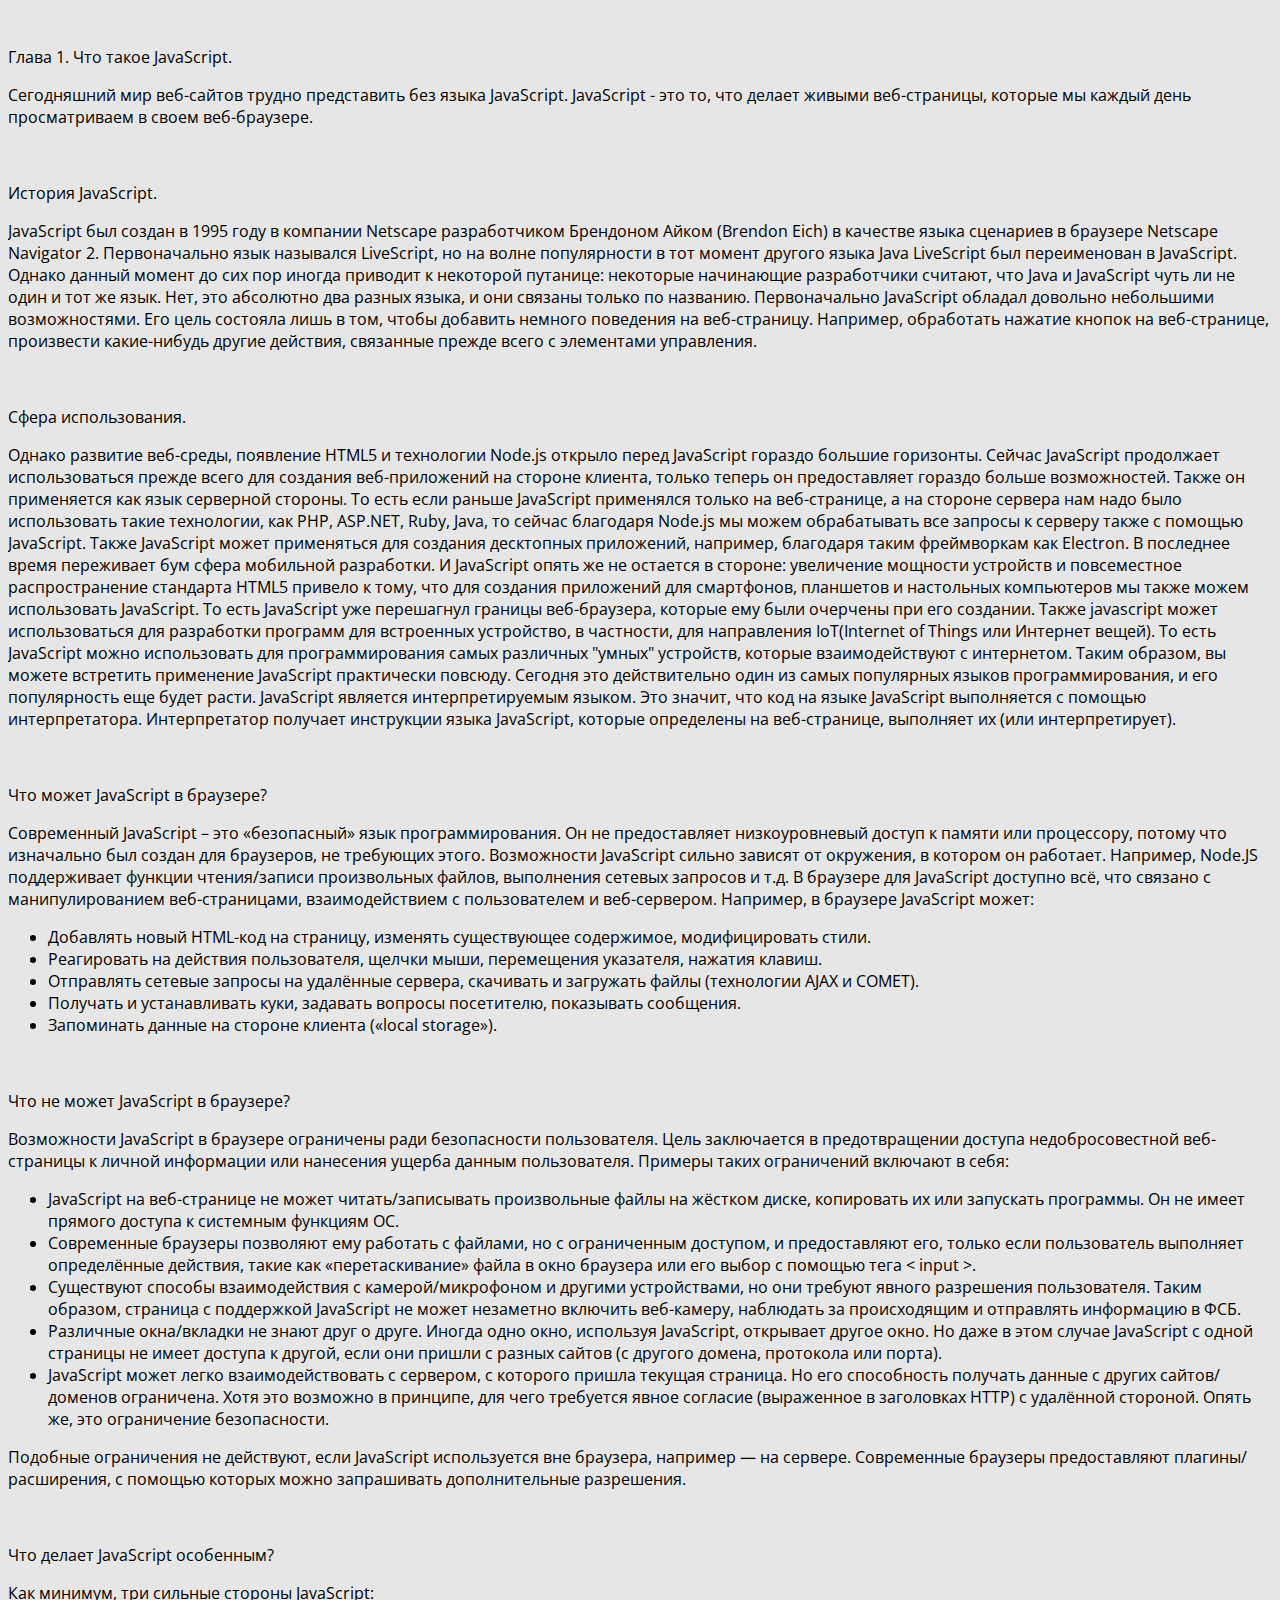
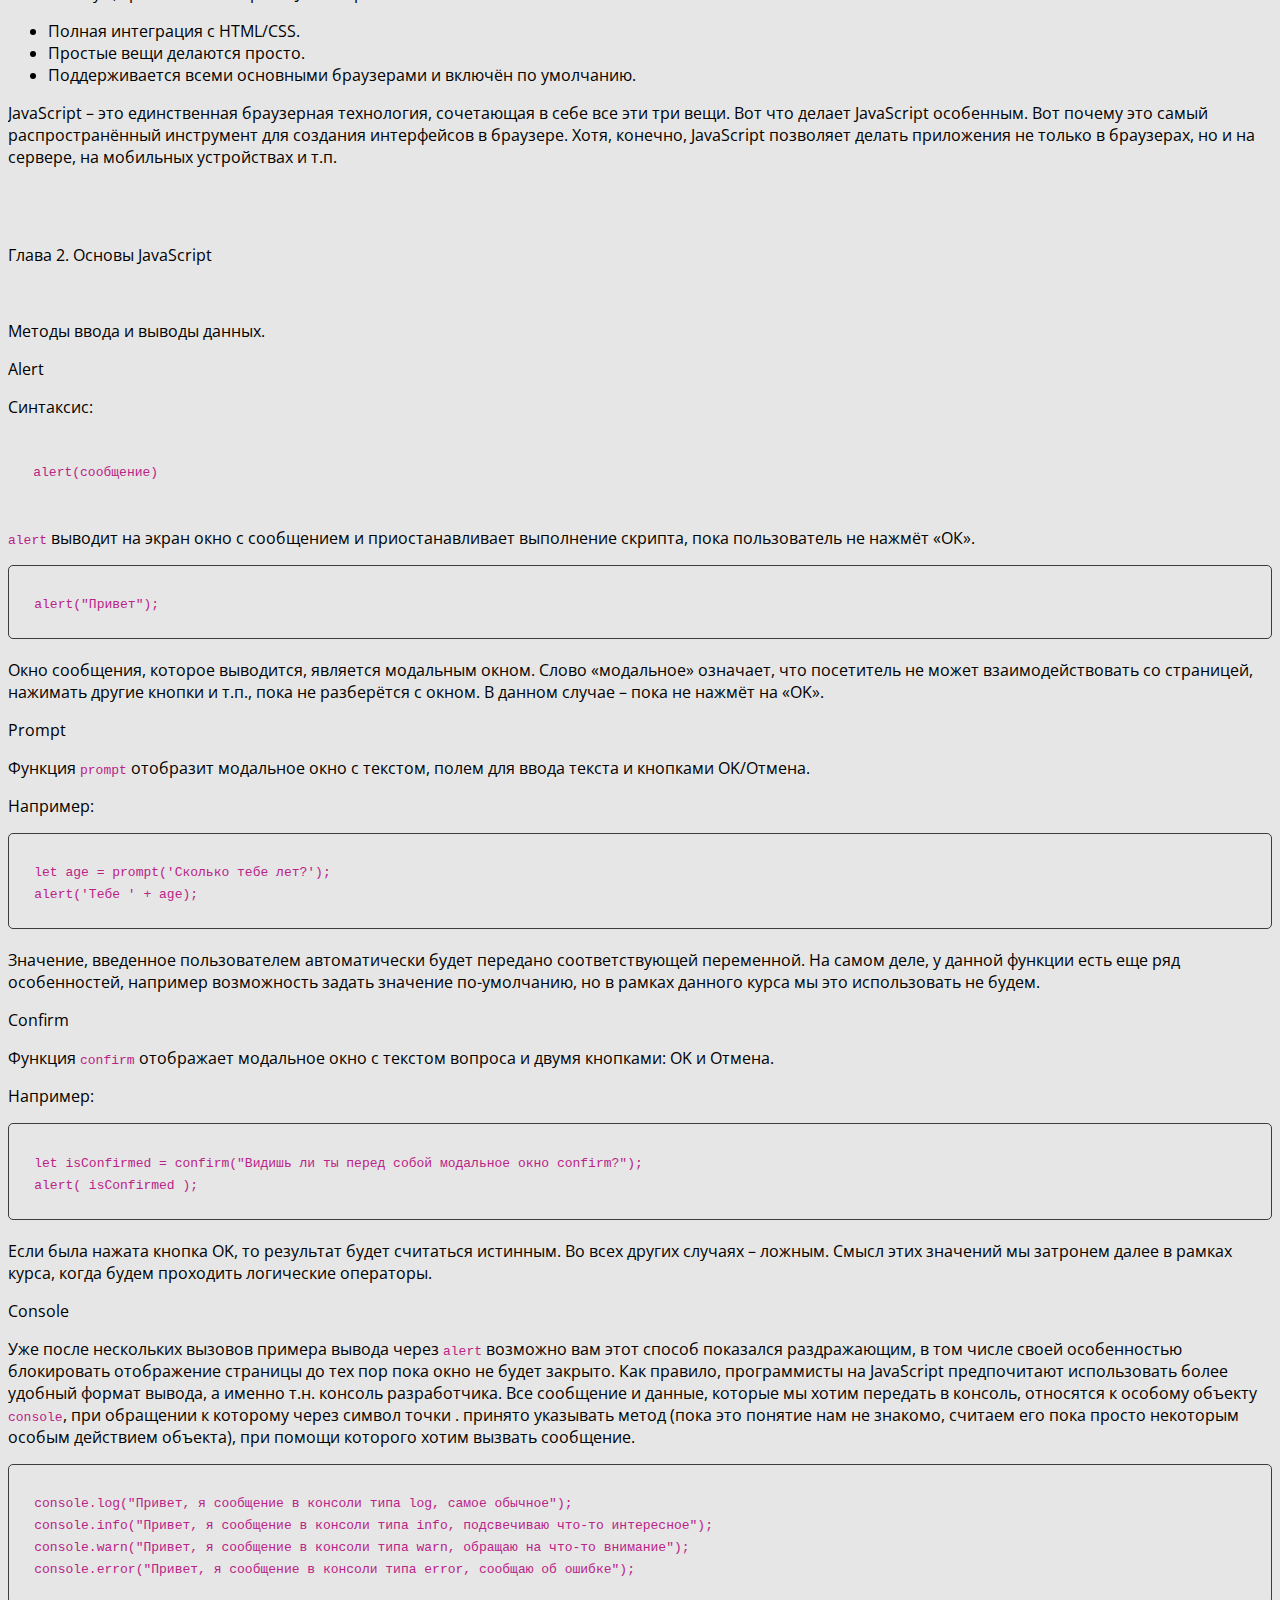
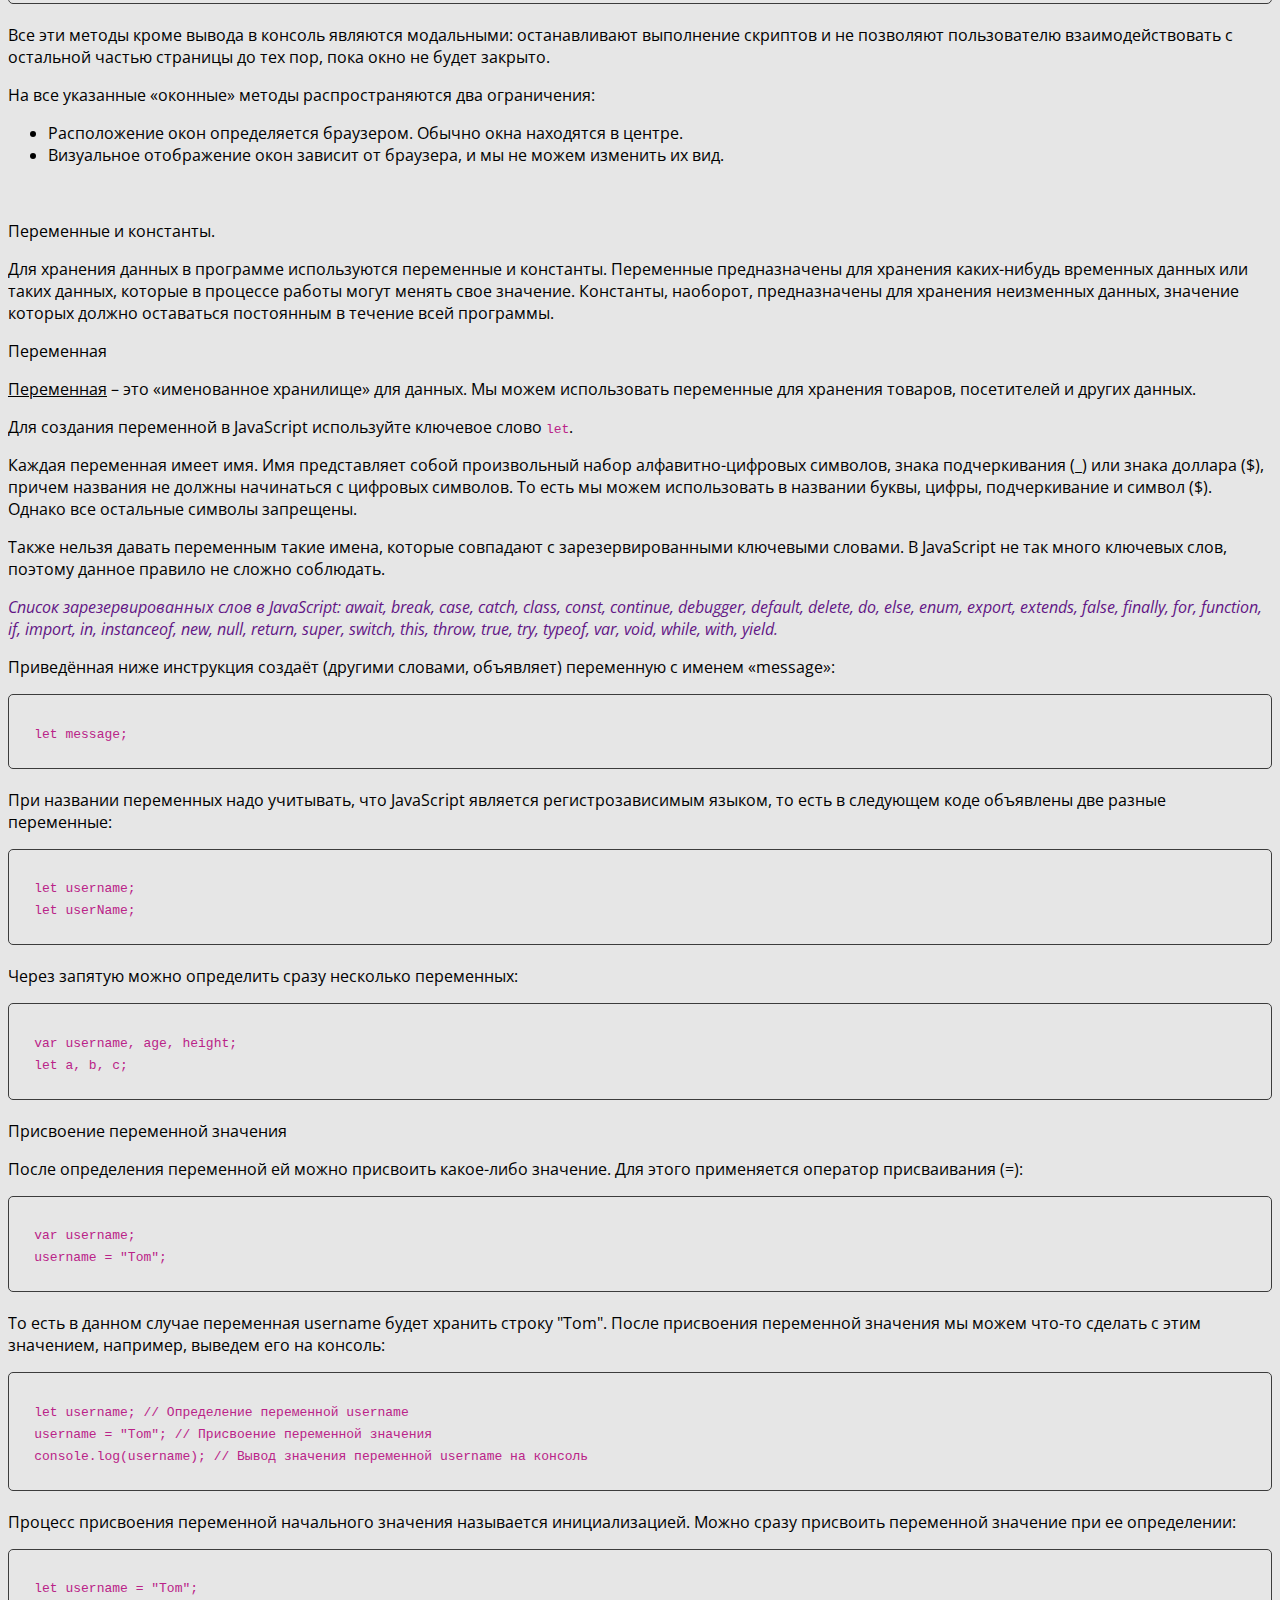
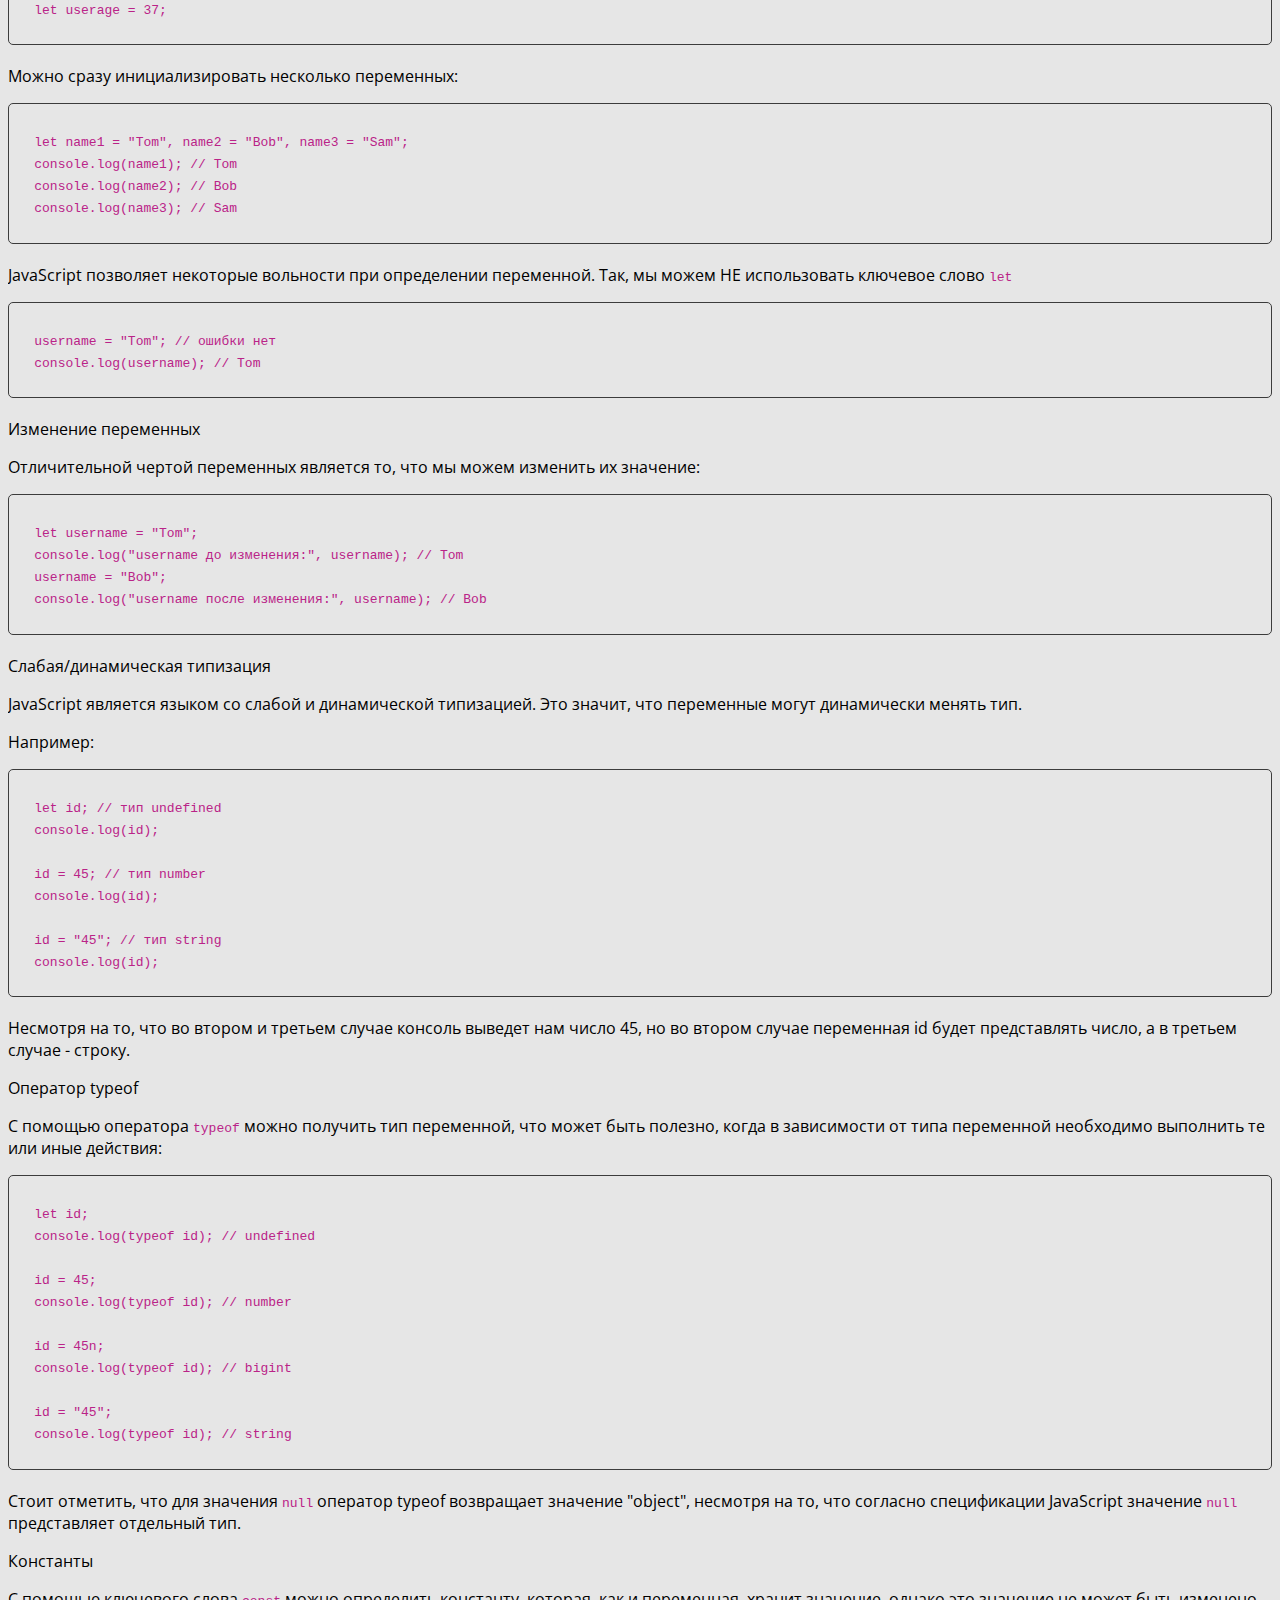
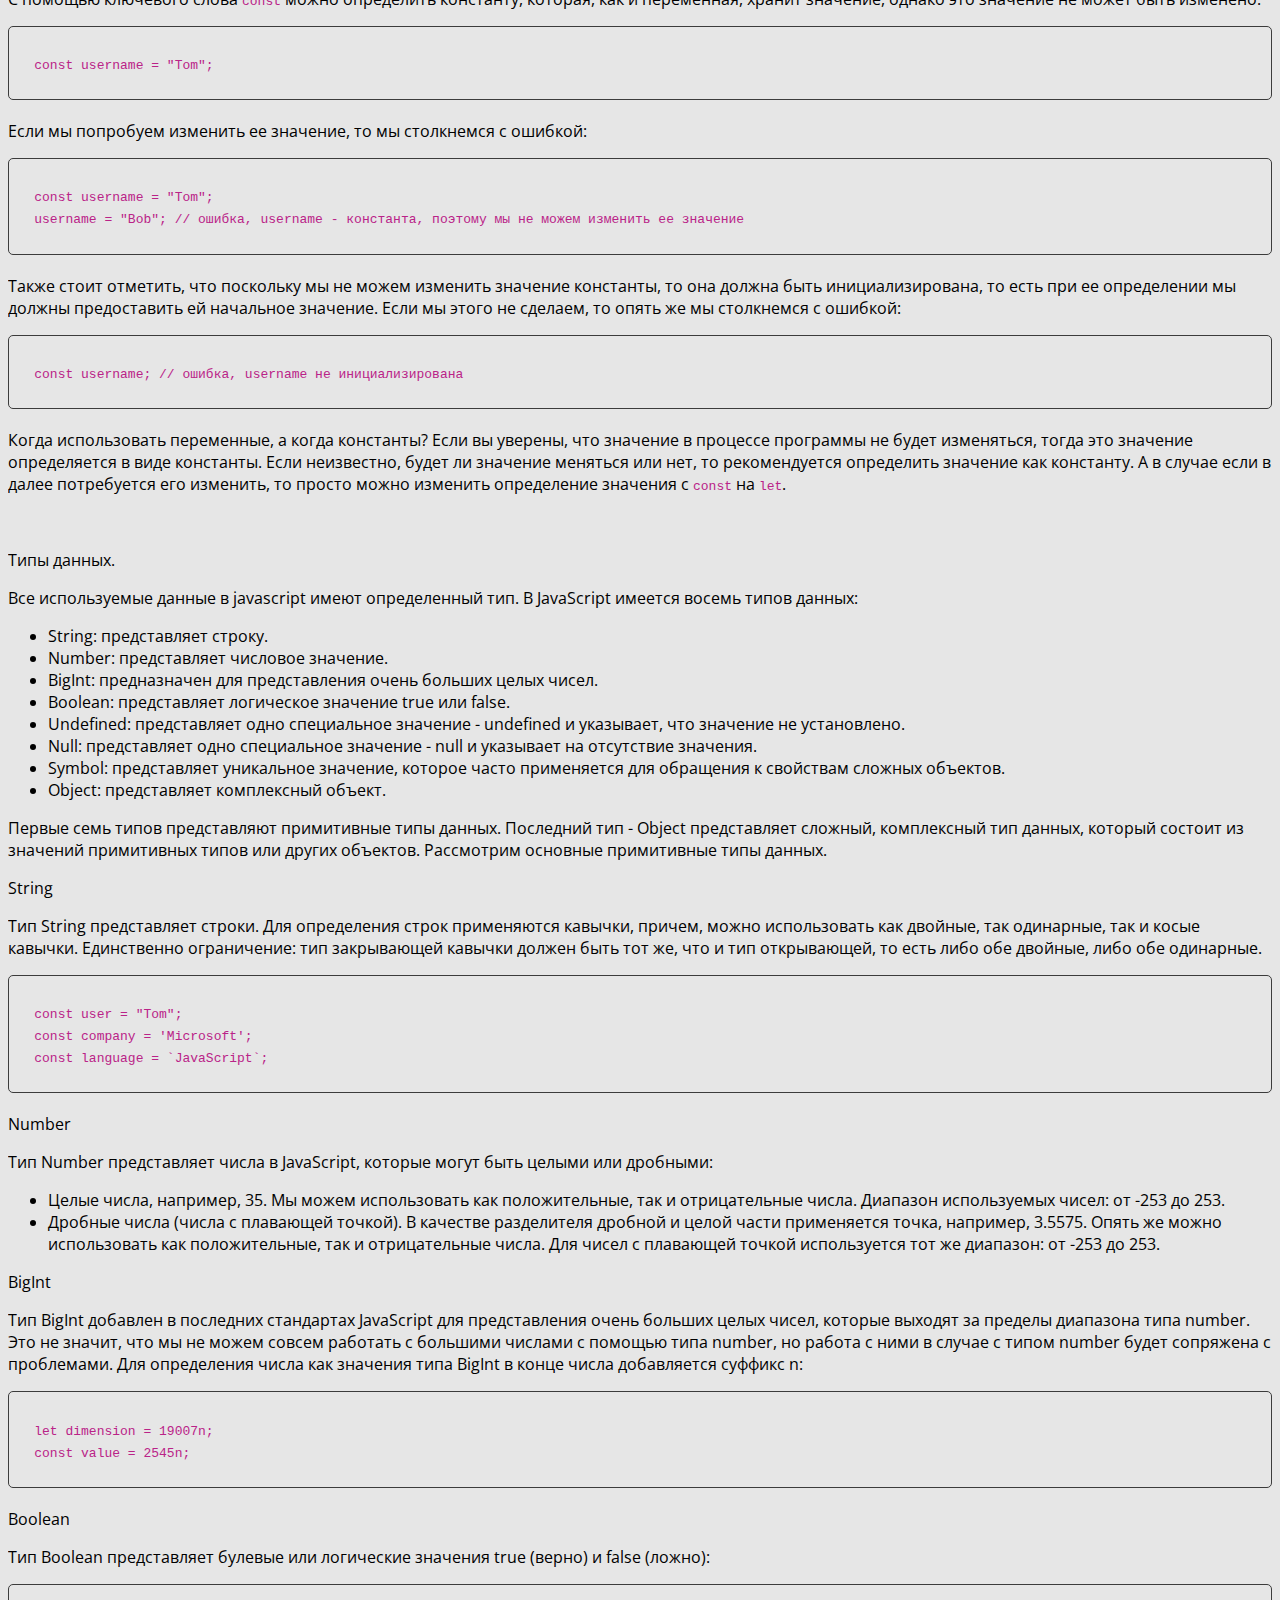
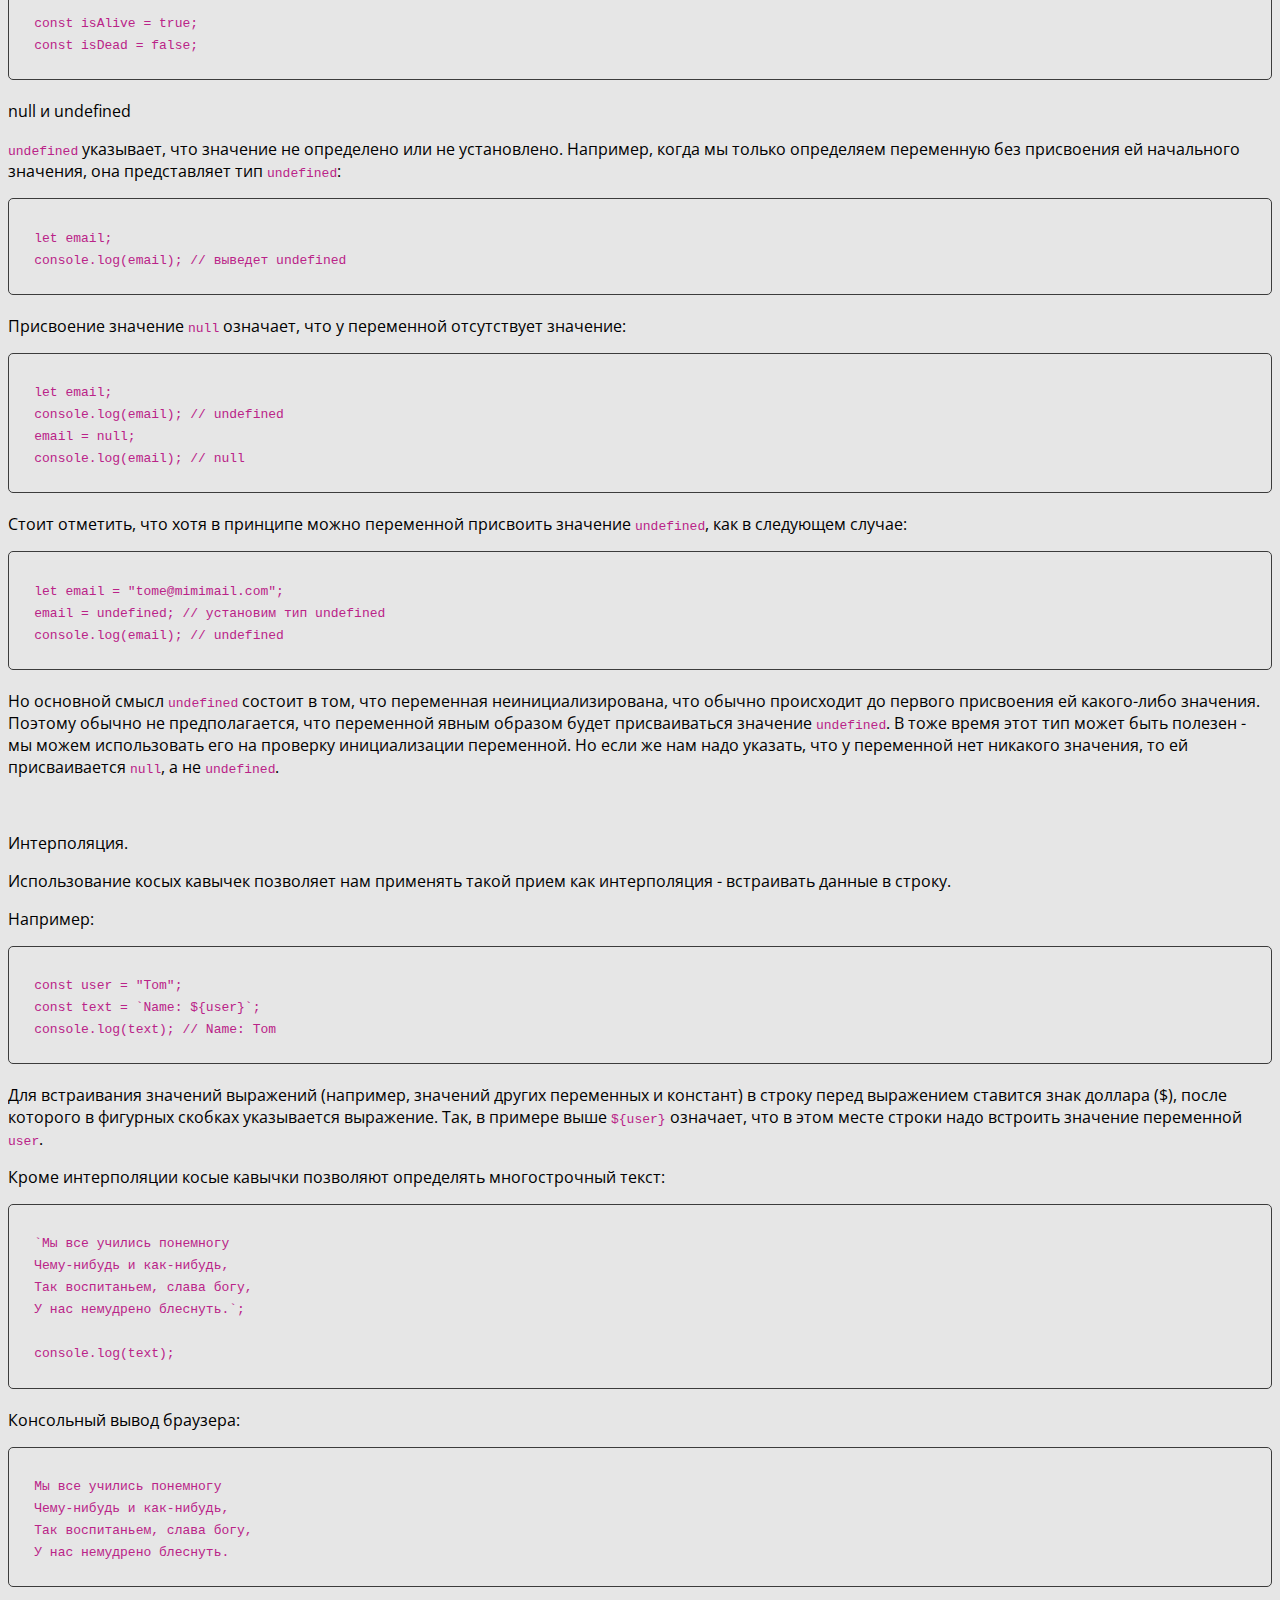
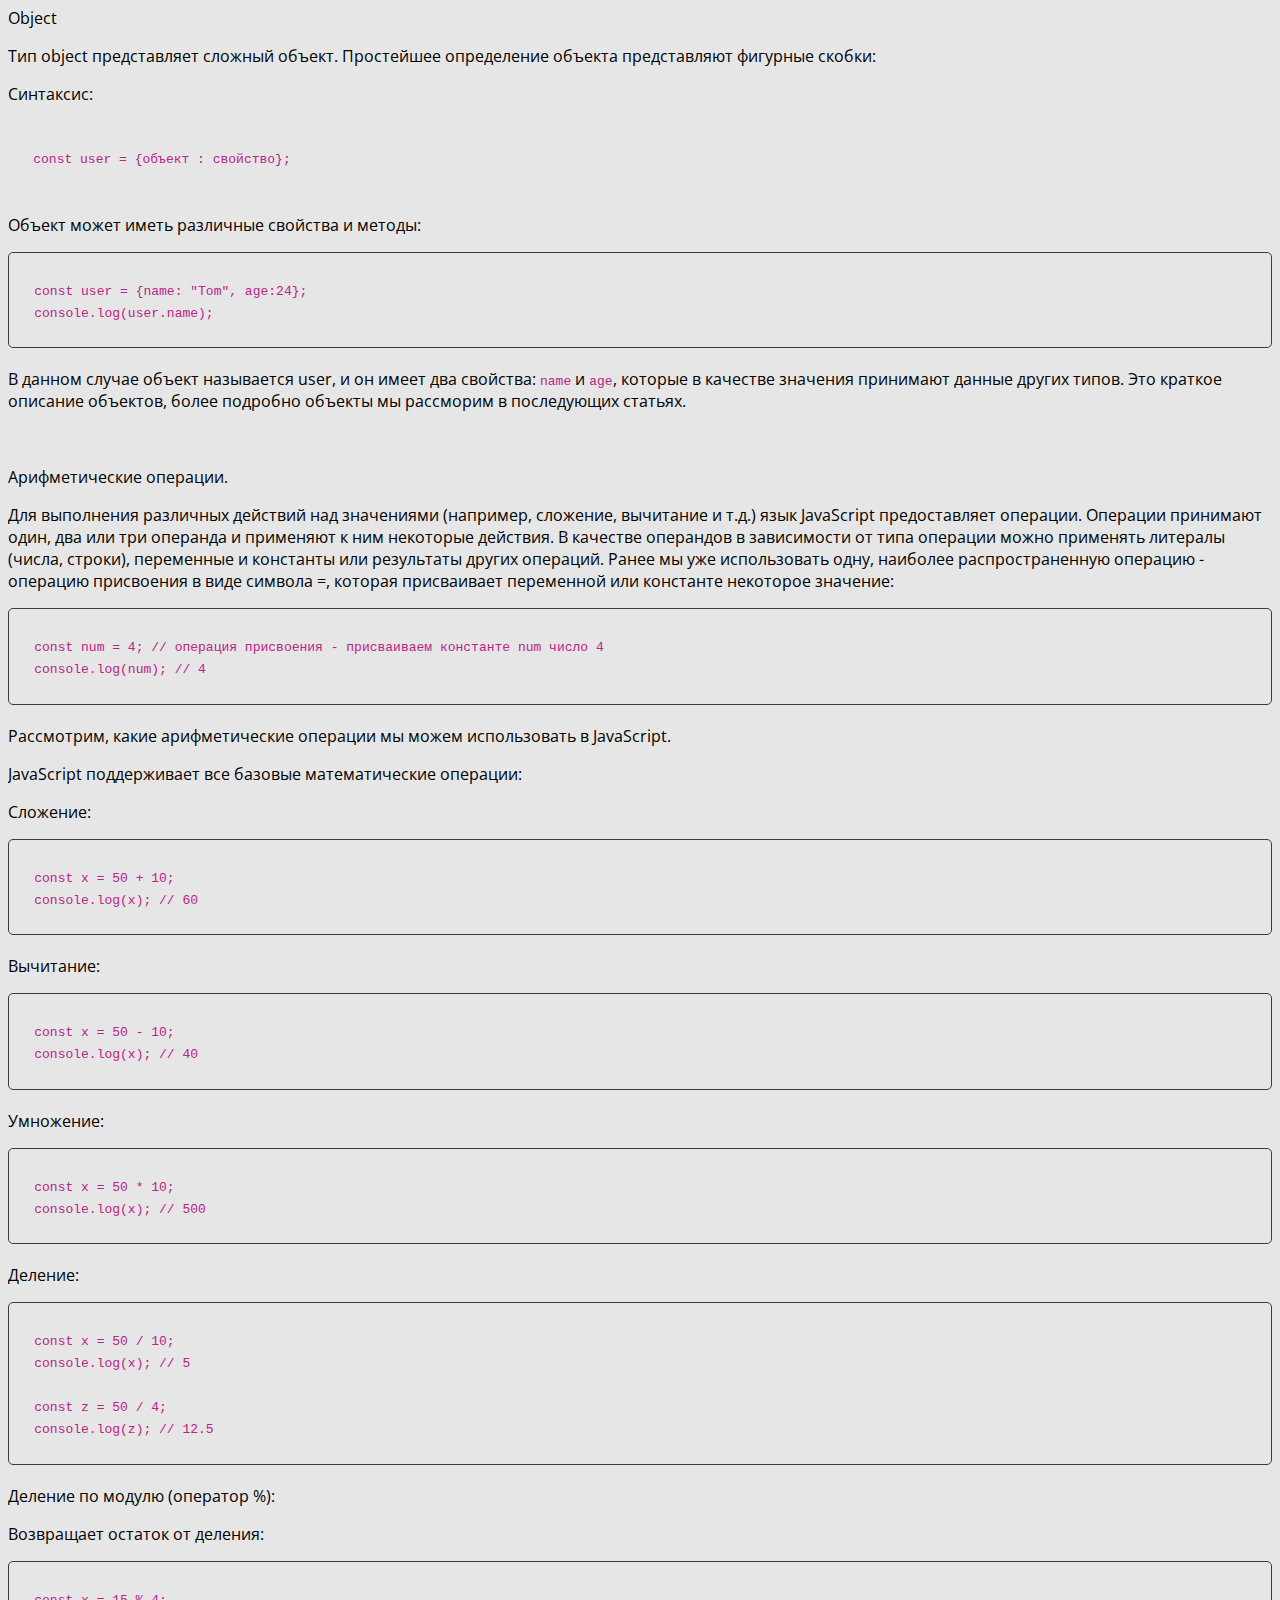
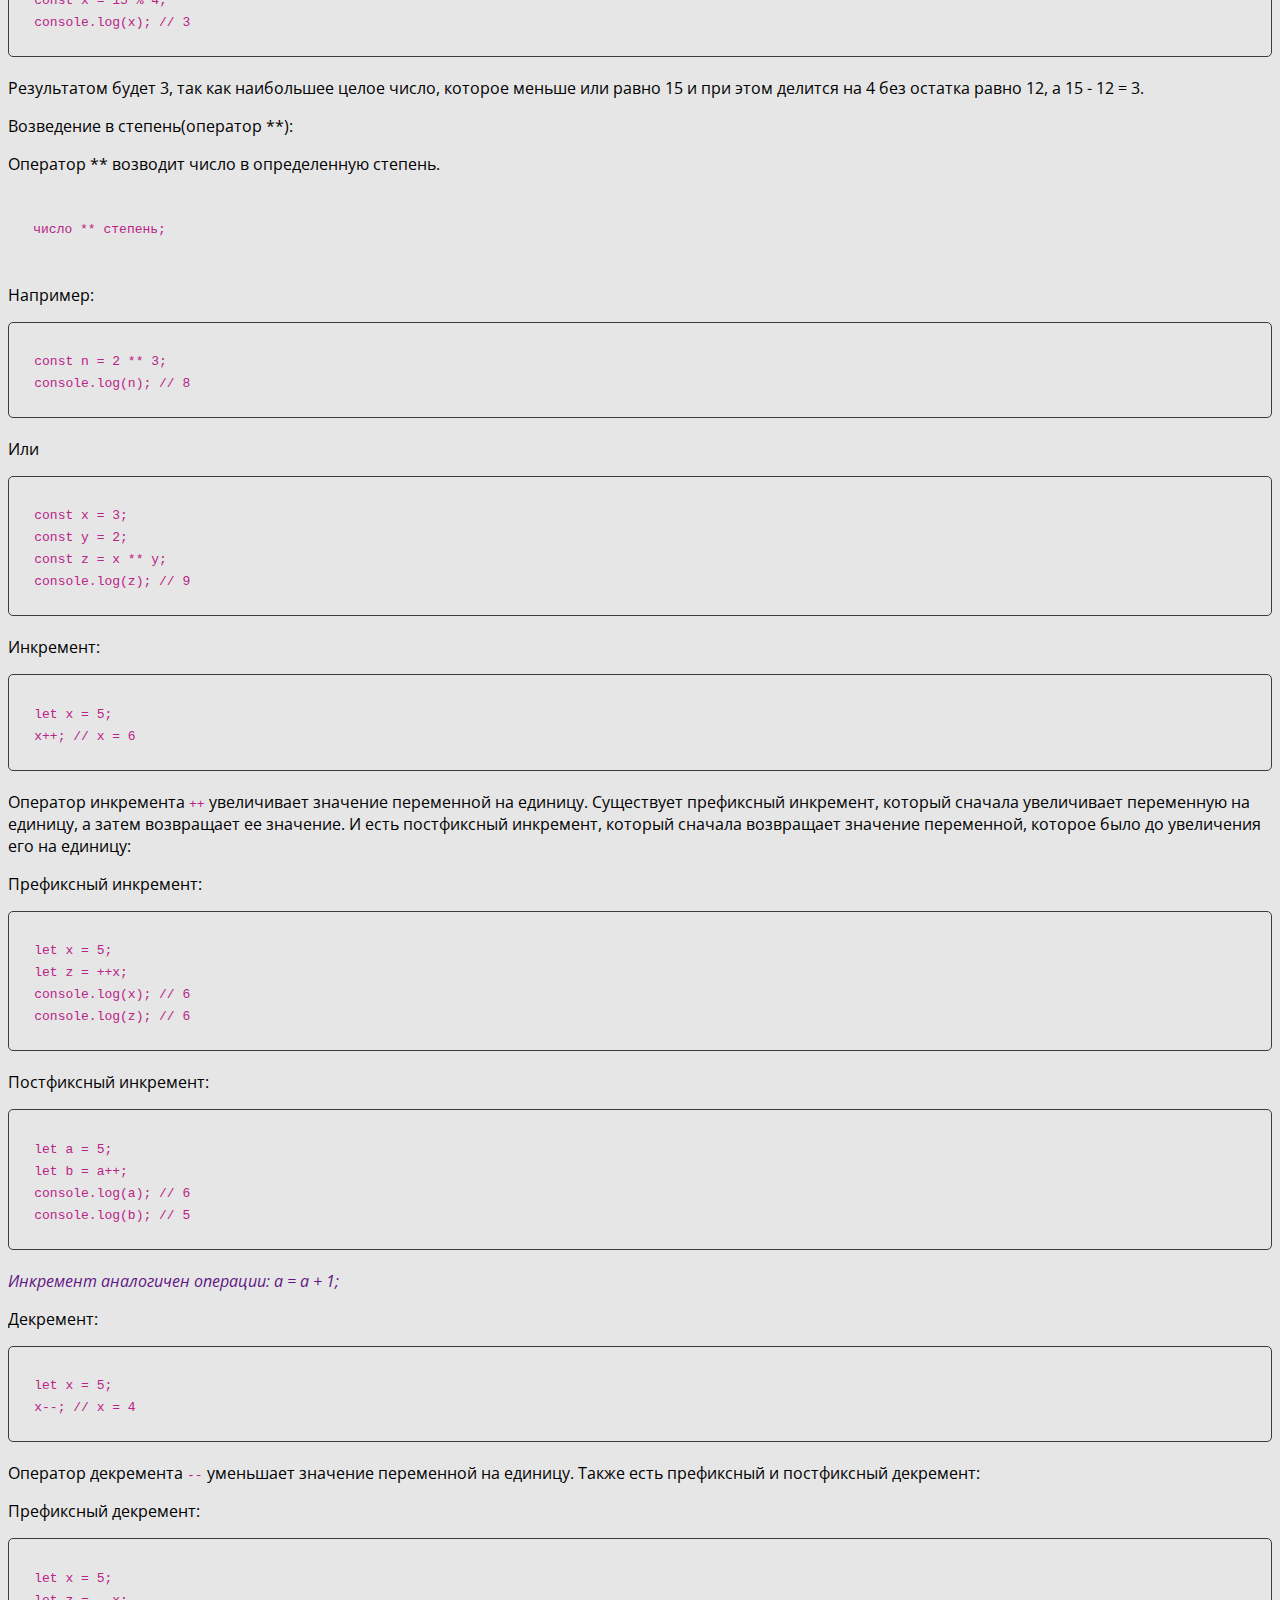
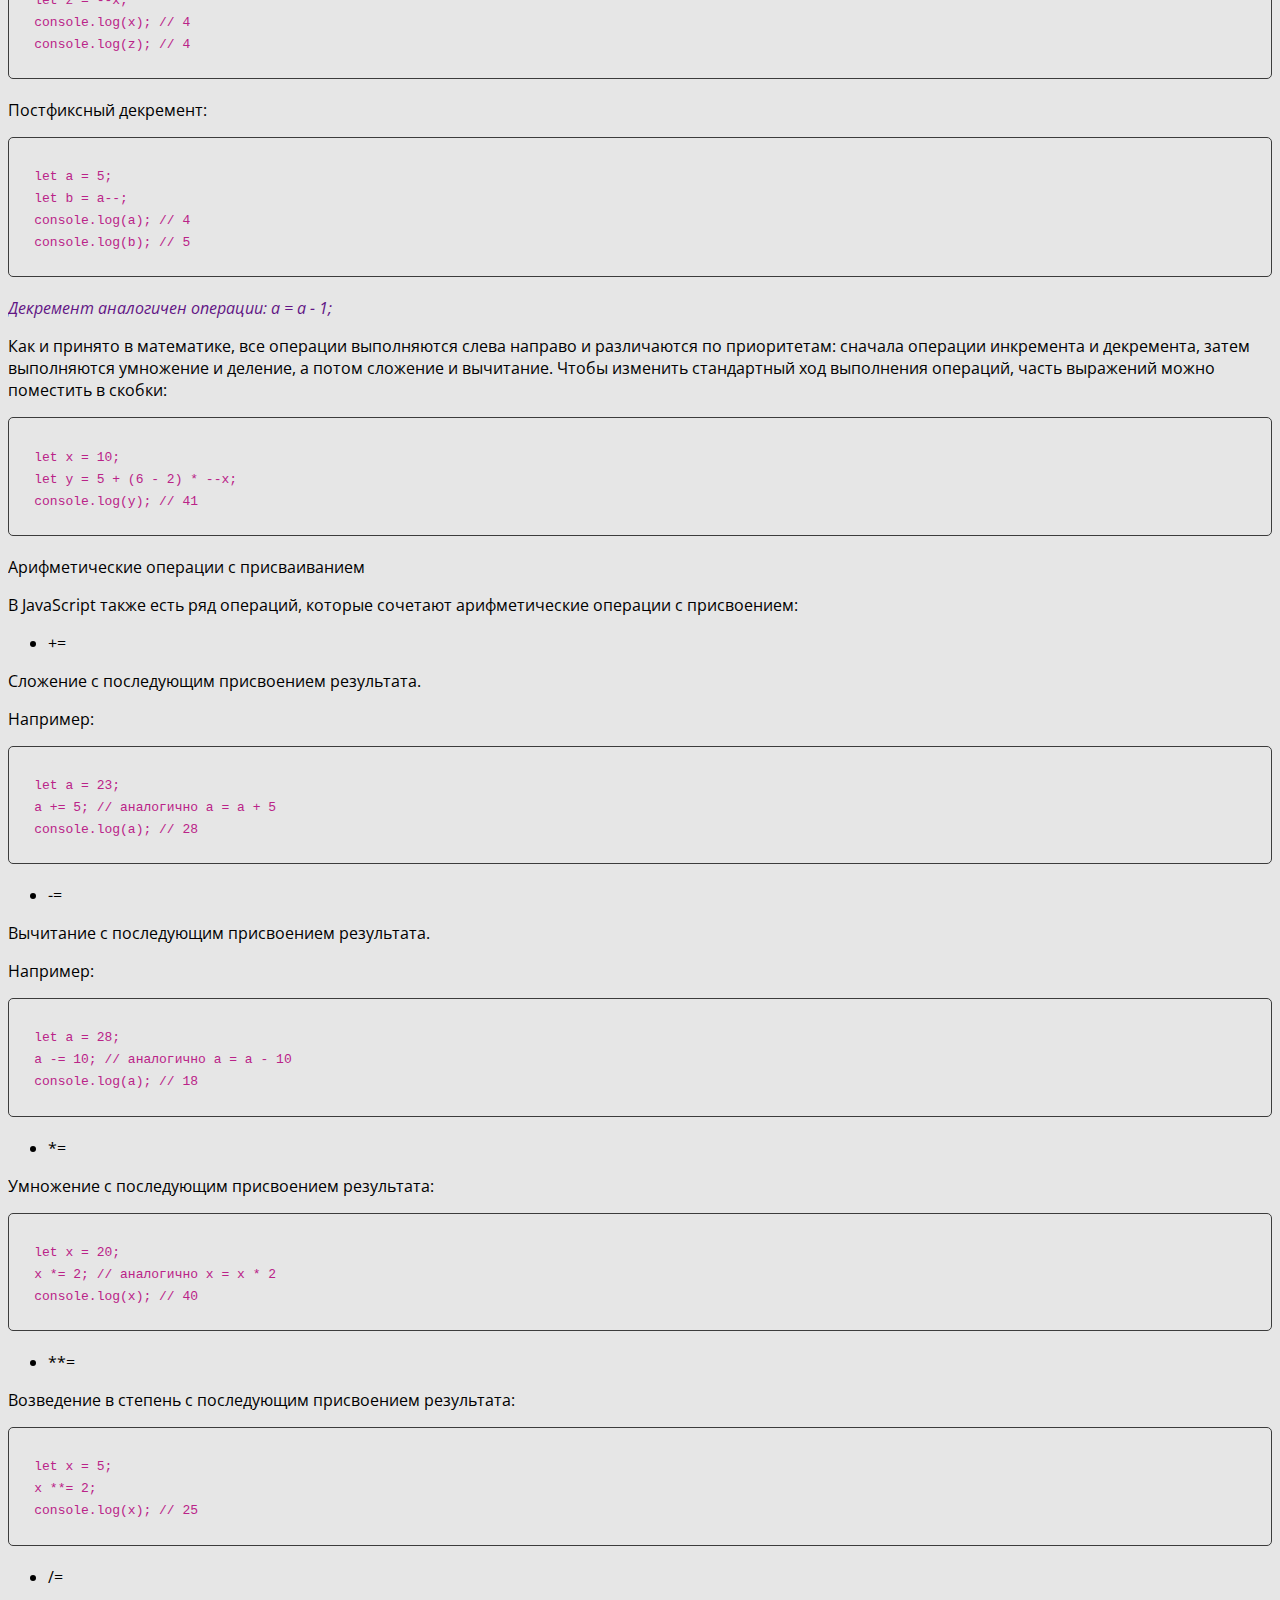
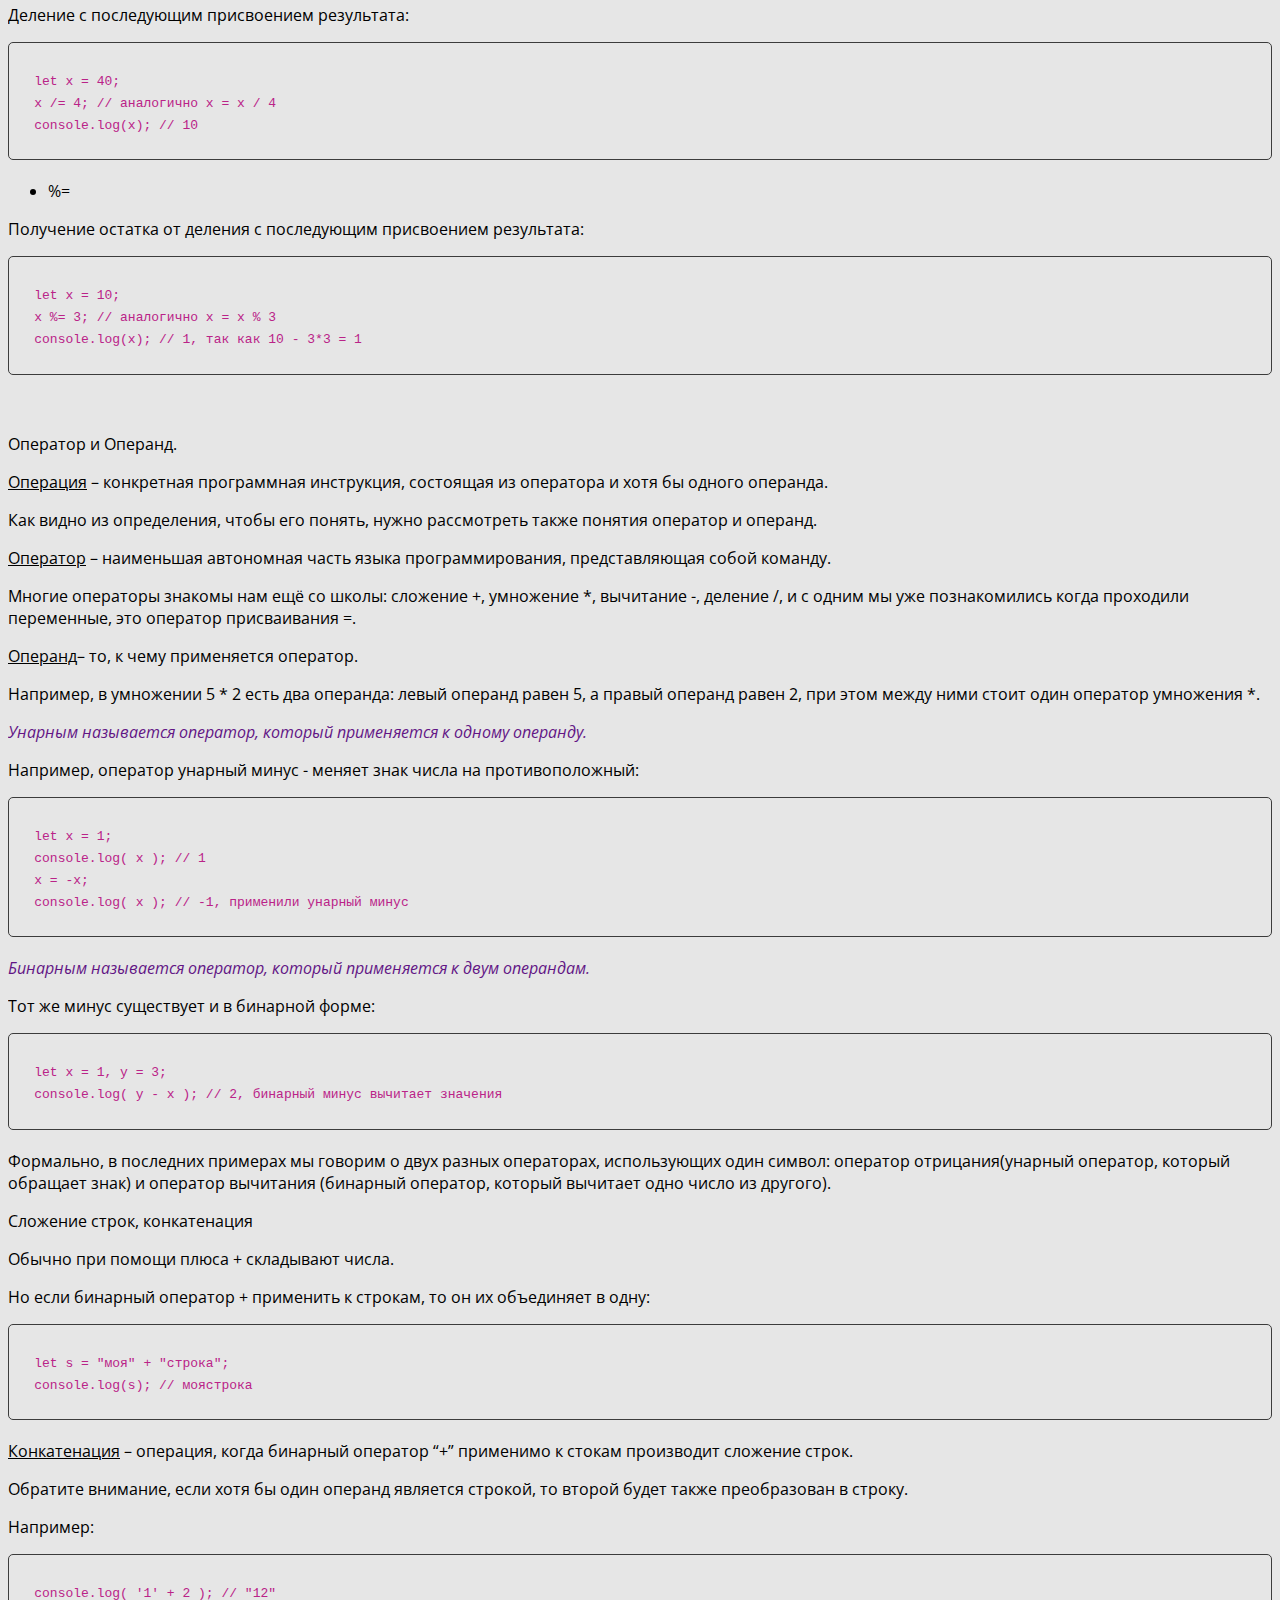
<file: glinfo.html>
<!DOCTYPE html>
<html lang="en">
<head>
    <meta charset="UTF-8">
    <meta name="viewport" content="width=device-width, initial-scale=1.0">
    <link href="https://cdn.jsdelivr.net/npm/bootstrap@5.3.2/dist/css/bootstrap.min.css" rel="stylesheet" integrity="sha384-T3c6CoIi6uLrA9TneNEoa7RxnatzjcDSCmG1MXxSR1GAsXEV/Dwwykc2MPK8M2HN" crossorigin="anonymous">
    <link rel="stylesheet" href="index.css">
    <script src="script.js"></script>
    <title>tutoScript</title>
</head>

<body>
    <main>
        <div class="container-fluid">
            <div class="gl1info row">
            <div class="otstup col-1"></div>
            <div class="info1 col-10">
                <br>
                <p class="fs-3 fw-bold text-center" id="scroll001"> Глава 1. Что такое JavaScript.</p>
                    <p class="lh-lg">Сегодняшний мир веб-сайтов трудно представить без языка JavaScript. JavaScript - это то, что делает живыми веб-страницы, которые мы каждый день просматриваем в своем веб-браузере.</p>
                    
                    <br>
                    <p class="fs-4 fw-bold" id="scroll1">История JavaScript.</p>
                    <p class="lh-lg">JavaScript был создан в 1995 году в компании Netscape разработчиком Брендоном Айком (Brendon Eich) в качестве языка сценариев в браузере Netscape Navigator 2. Первоначально язык назывался LiveScript, но на волне популярности в тот момент другого языка Java LiveScript был переименован в JavaScript. Однако данный момент до сих пор иногда приводит к некоторой путанице: некоторые начинающие разработчики считают, что Java и JavaScript чуть ли не один и тот же язык. Нет, это абсолютно два разных языка, и они связаны только по названию.
                        Первоначально JavaScript обладал довольно небольшими возможностями. Его цель состояла лишь в том, чтобы добавить немного поведения на веб-страницу. Например, обработать нажатие кнопок на веб-странице, произвести какие-нибудь другие действия, связанные прежде всего с элементами управления.</p>
                <br><p class="fs-4 fw-bold" id="scroll2">Сфера использования.</p>
                    <p class="lh-lg">Однако развитие веб-среды, появление HTML5 и технологии Node.js открыло перед JavaScript гораздо большие горизонты. Сейчас JavaScript продолжает использоваться прежде всего для создания веб-приложений на стороне клиента, только теперь он предоставляет гораздо больше возможностей.
                        Также он применяется как язык серверной стороны. То есть если раньше JavaScript применялся только на веб-странице, а на стороне сервера нам надо было использовать такие технологии, как PHP, ASP.NET, Ruby, Java, то сейчас благодаря Node.js мы можем обрабатывать все запросы к серверу также с помощью JavaScript.
                        Также JavaScript может применяться для создания десктопных приложений, например, благодаря таким фреймворкам как Electron.
                        В последнее время переживает бум сфера мобильной разработки. И JavaScript опять же не остается в стороне: увеличение мощности устройств и повсеместное распространение стандарта HTML5 привело к тому, что для создания приложений для смартфонов, планшетов и настольных компьютеров мы также можем использовать JavaScript. То есть JavaScript уже перешагнул границы веб-браузера, которые ему были очерчены при его создании.
                        Также javascript может использоваться для разработки программ для встроенных устройство, в частности, для направления IoT(Internet of Things или Интернет вещей). То есть JavaScript можно использовать для программирования самых различных "умных" устройств, которые взаимодействуют с интернетом.
                        Таким образом, вы можете встретить применение JavaScript практически повсюду. Сегодня это действительно один из самых популярных языков программирования, и его популярность еще будет расти.
                        JavaScript является интерпретируемым языком. Это значит, что код на языке JavaScript выполняется с помощью интерпретатора. Интерпретатор получает инструкции языка JavaScript, которые определены на веб-странице, выполняет их (или интерпретирует).</p>
                <br><p class="fs-4 fw-bold" id="scroll3">Что может JavaScript в браузере?</p>
                    <p class="lh-lg">Современный JavaScript – это «безопасный» язык программирования. Он не предоставляет низкоуровневый доступ к памяти или процессору, потому что изначально был создан для браузеров, не требующих этого.
                        Возможности JavaScript сильно зависят от окружения, в котором он работает. Например, Node.JS поддерживает функции чтения/записи произвольных файлов, выполнения сетевых запросов и т.д.
                        В браузере для JavaScript доступно всё, что связано с манипулированием веб-страницами, взаимодействием с пользователем и веб-сервером.
                        Например, в браузере JavaScript может:
                        
                            <ul class="lh-base">
                            <li>Добавлять новый HTML-код на страницу, изменять существующее содержимое, модифицировать стили.</li>
                            <li>Реагировать на действия пользователя, щелчки мыши, перемещения указателя, нажатия клавиш.</li>
                            <li>Отправлять сетевые запросы на удалённые сервера, скачивать и загружать файлы (технологии AJAX и COMET).</li>
                            <li>Получать и устанавливать куки, задавать вопросы посетителю, показывать сообщения.</li>
                            <li>Запоминать данные на стороне клиента («local storage»).</li>
                        </ul>

                        </p>
                <br><p class="fs-4 fw-bold" id="scroll4">Что не может JavaScript в браузере?</p>
                    <p class="lh-lg">Возможности JavaScript в браузере ограничены ради безопасности пользователя. Цель заключается в предотвращении доступа недобросовестной веб-страницы к личной информации или нанесения ущерба данным пользователя.
                        Примеры таких ограничений включают в себя:</p>
                        <ul class="lh-base">
                            <li>JavaScript на веб-странице не может читать/записывать произвольные файлы на жёстком диске, копировать их или запускать программы. Он не имеет прямого доступа к системным функциям ОС.</li>
                            <li>Современные браузеры позволяют ему работать с файлами, но с ограниченным доступом, и предоставляют его, только если пользователь выполняет определённые действия, такие как «перетаскивание» файла в окно браузера или его выбор с помощью тега < input >.</li>
                            <li>Существуют способы взаимодействия с камерой/микрофоном и другими устройствами, но они требуют явного разрешения пользователя. Таким образом, страница с поддержкой JavaScript не может незаметно включить веб-камеру, наблюдать за происходящим и отправлять информацию в ФСБ.</li>
                            <li>Различные окна/вкладки не знают друг о друге. Иногда одно окно, используя JavaScript, открывает другое окно. Но даже в этом случае JavaScript с одной страницы не имеет доступа к другой, если они пришли с разных сайтов (с другого домена, протокола или порта).</li>
                            <li>JavaScript может легко взаимодействовать с сервером, с которого пришла текущая страница. Но его способность получать данные с других сайтов/доменов ограничена. Хотя это возможно в принципе, для чего требуется явное согласие (выраженное в заголовках HTTP) с удалённой стороной. Опять же, это ограничение безопасности.</li>
                        </ul>
                        <p class="lh-lg">Подобные ограничения не действуют, если JavaScript используется вне браузера, например — на сервере. Современные браузеры предоставляют плагины/расширения, с помощью которых можно запрашивать дополнительные разрешения.</p>
                <br><p class="fs-4 fw-bold" id="scroll5">Что делает JavaScript особенным?</p>
                    <p class="lh-lg">Как минимум, три сильные стороны JavaScript:</p>
                        
                    <ul class="lh-base">
                        <li>Полная интеграция с HTML/CSS.</li>
                        <li>Простые вещи делаются просто.</li>
                        <li>Поддерживается всеми основными браузерами и включён по умолчанию.</li>
                    </ul>
                        
                    <p class="lh-lg">JavaScript – это единственная браузерная технология, сочетающая в себе все эти три вещи.
                        Вот что делает JavaScript особенным. Вот почему это самый распространённый инструмент для создания интерфейсов в браузере.
                        Хотя, конечно, JavaScript позволяет делать приложения не только в браузерах, но и на сервере, на мобильных устройствах и т.п.</p>
            </div>
            <div class="otstup col-1"></div>
            </div>
        </div>



        <div class="container-fluid">
            <div class="gl2info row">
                <div class="otstup col-1"></div>
                <div class="info2 col-10">
                    <br>
                    <br>
                    <p class="fs-3 fw-bold text-center" id="scroll002">Глава 2. Основы JavaScript</p>
                    <br><p class="fs-4 fw-bold" id="scroll101">Методы ввода и выводы данных.</p>
                        <p class="fs-5 fw-bold">Alert</p>
                            <p class="lh-lg">Синтаксис:</p>
                                
                                <div class="case lh-lg">
                                    <div class="text">
                                    <code class="lang-js">
                                        <span>
                                            alert(сообщение)
                                        </span>
                                    </code>
                                    </div>  
                                </div>

                            <p class="lh-lg"> <code><span>alert</span></code> выводит на экран окно с сообщением и приостанавливает выполнение скрипта, пока пользователь не нажмёт «ОК».</p>

                                <div class="code">
                                    <div class="text lh-lg">
                                    <code class="lang-js">
                                        <span>
                                            alert("Привет");
                                        </span>
                                    </code>
                                    </div>  
                                </div>

                            <p class="lh-lg">Окно сообщения, которое выводится, является модальным окном. Слово «модальное» означает, что посетитель не может взаимодействовать со страницей, нажимать другие кнопки и т.п., пока не разберётся с окном. В данном случае – пока не нажмёт на «OK».</p>
                        <p class="fs-5 fw-bold">Prompt</p>
                            <p class="lh-lg">Функция <code><span>prompt</span></code> отобразит модальное окно с текстом, полем для ввода текста и кнопками OK/Отмена. <p>Например:</p></p>
                                
                                <div class="code">
                                    <div class="text lh-lg">
                                    <code class="lang-js">
                                        <span>
                                            let age = prompt('Сколько тебе лет?');
                                            <br/>
                                            alert('Тебе ' + age);
                                        </span>
                                    </code>
                                    </div>  
                                </div>

                            <p class="lh-lg">Значение, введенное пользователем автоматически будет передано соответствующей переменной. На самом деле, у данной функции есть еще ряд особенностей, например возможность задать значение по-умолчанию, но в рамках данного курса мы это использовать не будем.</p>
                        <p class="fs-5 fw-bold">Confirm</p>
                            <p class="lh-lg">Функция <code><span>confirm</span></code> отображает модальное окно с текстом вопроса и двумя кнопками: OK и Отмена. <p>Например:</p></p>
                                
                                <div class="code">
                                    <div class="text lh-lg">
                                    <code class="lang-js">
                                        <span>
                                            let isConfirmed = confirm("Видишь ли ты перед собой модальное окно confirm?");
                                            <br/>
                                            alert( isConfirmed );
                                        </span>
                                    </code>
                                    </div>  
                                </div>

                            <p class="lh-lg">Если была нажата кнопка OK, то результат будет считаться истинным. Во всех других случаях – ложным. Смысл этих значений мы затронем далее в рамках курса, когда будем проходить логические операторы.</p>
                        <p class="fs-5 fw-bold">Console</p>
                            <p class="lh-lg">Уже после нескольких вызовов примера вывода через <code><span>alert</span></code> возможно вам этот способ показался раздражающим, в том числе своей особенностью блокировать отображение страницы до тех пор пока окно не будет закрыто. Как правило, программисты на JavaScript предпочитают использовать более удобный формат вывода, а именно т.н. консоль разработчика. Все сообщение и данные, которые мы хотим передать в консоль, относятся к особому объекту <code><span>console</span></code>, при обращении к которому через символ точки . принято указывать метод (пока это понятие нам не знакомо, считаем его пока просто некоторым особым действием объекта), при помощи которого хотим вызвать сообщение.</p>
                                
                                <div class="code">
                                    <div class="text lh-lg">
                                    <code class="lang-js">
                                        <span>
                                            console.log("Привет, я сообщение в консоли типа log, самое обычное");
                                            <br/>
                                            console.info("Привет, я сообщение в консоли типа info, подсвечиваю что-то интересное");
                                            <br/>
                                            console.warn("Привет, я сообщение в консоли типа warn, обращаю на что-то внимание");
                                            <br/>
                                            console.error("Привет, я сообщение в консоли типа error, сообщаю об ошибке");
                                        </span>
                                    </code>
                                    </div>  
                                </div>

                            <p class="lh-lg">Все эти методы кроме вывода в консоль являются модальными: останавливают выполнение скриптов и не позволяют пользователю взаимодействовать с остальной частью страницы до тех пор, пока окно не будет закрыто.</p>
                            <p class="lh-lg">На все указанные «оконные» методы распространяются два ограничения:</p>
                                
                                <ul class="lh-base">
                                    <li>Расположение окон определяется браузером. Обычно окна находятся в центре.</li>
                                    <li>Визуальное отображение окон зависит от браузера, и мы не можем изменить их вид.</li>
                                </ul>
                    
                    <br><p class="fs-4 fw-bold" id="scroll102">Переменные и константы.</p>
                            <p class="lh-lg">Для хранения данных в программе используются переменные и константы. Переменные предназначены для хранения каких-нибудь временных данных или таких данных, которые в процессе работы могут менять свое значение. Константы, наоборот, предназначены для хранения неизменных данных, значение которых должно оставаться постоянным в течение всей программы.</p>
                        <p class="fs-5 fw-bold">Переменная</p>
                            <p class="lh-lg"><u>Переменная</u> – это «именованное хранилище» для данных. Мы можем использовать переменные для хранения товаров, посетителей и других данных.</p>
                            <p class="lh-lg">Для создания переменной в JavaScript используйте ключевое слово <code><span>let</span></code>.</p>
                            <p class="lh-lg">Каждая переменная имеет имя. Имя представляет собой произвольный набор алфавитно-цифровых символов, знака подчеркивания (_) или знака доллара ($), причем названия не должны начинаться с цифровых символов. То есть мы можем использовать в названии буквы, цифры, подчеркивание и символ ($). Однако все остальные символы запрещены.</p>
                            <p class="lh-lg"> Также нельзя давать переменным такие имена, которые совпадают с зарезервированными ключевыми словами. В JavaScript не так много ключевых слов, поэтому данное правило не сложно соблюдать.</p>
                            <p class="lh-lg"><span1><i>Список зарезервированных слов в JavaScript: await, break, case, catch, class, const, continue, debugger, default, delete, do, else, enum, export, extends, false, finally, for, function, if, import, in, instanceof, new, null, return, super, switch, this, throw, true, try, typeof, var, void, while, with, yield.</i></span1></p>
                            <p class="lh-lg">Приведённая ниже инструкция создаёт (другими словами, объявляет) переменную с именем «message»:</p>

                                <div class="code">
                                    <div class="text lh-lg">
                                    <code class="lang-js">
                                        <span>
                                            let message;
                                        </span>
                                    </code>
                                    </div>  
                                </div>

                            <p class="lh-lg">При названии переменных надо учитывать, что JavaScript является регистрозависимым языком, то есть в следующем коде объявлены две разные переменные:</p>
                
                                <div class="code">
                                    <div class="text lh-lg">
                                    <code class="lang-js">
                                        <span>
                                            let username;
                                            <br/>
                                            let userName;
                                        </span>
                                    </code>
                                    </div>  
                                </div>

                            <p class="lh-lg">Через запятую можно определить сразу несколько переменных:</p>
                
                                <div class="code">
                                    <div class="text lh-lg">
                                    <code class="lang-js">
                                        <span>
                                            var username, age, height;
                                            <br/>
                                            let a, b, c;
                                        </span>
                                    </code>
                                    </div>  
                                </div>

                        <p class="fs-5 fw-bold">Присвоение переменной значения</p>
                            <p class="lh-lg">После определения переменной ей можно присвоить какое-либо значение. Для этого применяется оператор присваивания (=):</p>

                                <div class="code">
                                    <div class="text lh-lg">
                                    <code class="lang-js">
                                        <span>
                                            var username;
                                            <br/>
                                            username = "Tom";
                                        </span>
                                    </code>
                                    </div>  
                                </div>

                            <p class="lh-lg">То есть в данном случае переменная username будет хранить строку "Tom". После присвоения переменной значения мы можем что-то сделать с этим значением, например, выведем его на консоль:</p>

                                <div class="code">
                                    <div class="text lh-lg">
                                    <code class="lang-js">
                                        <span>
                                            let username;           // Определение переменной username                                            
                                            <br/>
                                            username = "Tom";       // Присвоение переменной значения
                                            <br/>
                                            console.log(username);  // Вывод значения переменной username на консоль
                                        </span>
                                    </code>
                                    </div>  
                                </div>

                            <p class="lh-lg">Процесс присвоения переменной начального значения называется инициализацией. Можно сразу присвоить переменной значение при ее определении:</p>

                                <div class="code">
                                    <div class="text lh-lg">
                                    <code class="lang-js">
                                        <span>
                                            let username = "Tom";
                                            <br/>
                                            let userage = 37;
                                        </span>
                                    </code>
                                    </div>  
                                </div>

                            <p class="lh-lg">Можно сразу инициализировать несколько переменных:</p>

                                <div class="code">
                                    <div class="text lh-lg">
                                    <code class="lang-js">
                                        <span>
                                            let name1 = "Tom", name2 = "Bob", name3 = "Sam";
                                            <br/>
                                            console.log(name1);  // Tom
                                            <br/>
                                            console.log(name2);  // Bob
                                            <br/>
                                            console.log(name3);  // Sam
                                        </span>
                                    </code>
                                    </div>  
                                </div>

                            <p class="lh-lg">JavaScript позволяет некоторые вольности при определении переменной. Так, мы можем НЕ использовать ключевое слово <code><span>let</span></code></p>

                                <div class="code">
                                    <div class="text lh-lg">
                                    <code class="lang-js">
                                        <span>
                                            username = "Tom"; // ошибки нет
                                            <br/>
                                            console.log(username);  // Tom
                                        </span>
                                    </code>
                                    </div>  
                                </div>
                                
                        <p class="fs-5 fw-bold">Изменение переменных</p>
                            <p class="lh-lg">Отличительной чертой переменных является то, что мы можем изменить их значение:</p>

                                <div class="code">
                                    <div class="text lh-lg">
                                    <code class="lang-js">
                                        <span>
                                            let username = "Tom";
                                            <br/>
                                            console.log("username до изменения:", username); // Tom
                                            <br/>
                                            username = "Bob";
                                            <br/>
                                            console.log("username после изменения:", username); // Bob
                                        </span>
                                    </code>
                                    </div>  
                                </div>

                        <p class="fs-5 fw-bold">Слабая/динамическая типизация</p>
                            <p class="lh-lg">JavaScript является языком со слабой и динамической типизацией. Это значит, что переменные могут динамически менять тип. </p>
                            <p class="lh-lg">Например:</p>

                                <div class="code">
                                    <div class="text lh-lg">
                                    <code class="lang-js">
                                        <span>
                                            let id;  // тип undefined
                                            <br/>
                                            console.log(id);
                                            <br/>
                                            <br/>
                                            id = 45;  // тип number
                                            <br/>
                                            console.log(id);
                                            <br/>
                                            <br/>
                                            id = "45"; // тип string
                                            <br/>
                                            console.log(id);
                                        </span>
                                    </code>
                                    </div>  
                                </div>

                            <p class="lh-lg">Несмотря на то, что во втором и третьем случае консоль выведет нам число 45, но во втором случае переменная id будет представлять число, а в третьем случае - строку.</p>
                        <p class="fs-5 fw-bold">Оператор typeof</p>
                            <p class="lh-lg">С помощью оператора <code><span>typeof</span></code> можно получить тип переменной, что может быть полезно, когда в зависимости от типа переменной необходимо выполнить те или иные действия:</p>
                        
                            <div class="code">
                                <div class="text lh-lg">
                                <code class="lang-js">
                                    <span>
                                        let id;
                                        <br/>
                                        console.log(typeof id);       // undefined
                                        <br/>
                                        <br/>
                                        id = 45;
                                        <br/>
                                        console.log(typeof id);   // number
                                        <br/>
                                        <br/>
                                        id = 45n;
                                        <br/>
                                        console.log(typeof id);     // bigint
                                        <br/>
                                        <br/>
                                        id = "45";
                                        <br/>
                                        console.log(typeof id);     // string
                                    </span>
                                </code>
                                </div>  
                            </div>

                            <p class="lh-lg">Стоит отметить, что для значения <code><span>null</span></code> оператор typeof возвращает значение "object", несмотря на то, что согласно спецификации JavaScript значение <code><span>null</span></code> представляет отдельный тип.</p>
                        
                        <p class="fs-5 fw-bold">Константы</p>
                            <p class="lh-lg">С помощью ключевого слова <code><span>const</span></code> можно определить константу, которая, как и переменная, хранит значение, однако это значение не может быть изменено.</p>
                            
                                <div class="code">
                                    <div class="text lh-lg">
                                    <code class="lang-js">
                                        <span>
                                            const username = "Tom";
                                        </span>
                                    </code>
                                    </div>  
                                </div>

                            <p class="lh-lg">Если мы попробуем изменить ее значение, то мы столкнемся с ошибкой:</p>

                                <div class="code">
                                    <div class="text lh-lg">
                                    <code class="lang-js">
                                        <span>
                                            const username = "Tom";
                                            <br/>
                                            username = "Bob";   // ошибка, username - константа, поэтому мы не можем изменить ее значение
                                        </span>
                                    </code>
                                    </div>  
                                </div>

                            <p class="lh-lg">Также стоит отметить, что поскольку мы не можем изменить значение константы, то она должна быть инициализирована, то есть при ее определении мы должны предоставить ей начальное значение. Если мы этого не сделаем, то опять же мы столкнемся с ошибкой:</p>

                                <div class="code">
                                    <div class="text lh-lg">
                                    <code class="lang-js">
                                        <span>
                                            const username; // ошибка, username не инициализирована
                                        </span>
                                    </code>
                                    </div>  
                                </div>

                            <p class="lh-lg">Когда использовать переменные, а когда константы? Если вы уверены, что значение в процессе программы не будет изменяться, тогда это значение определяется в виде константы. Если неизвестно, будет ли значение меняться или нет, то рекомендуется определить значение как константу. А в случае если в далее потребуется его изменить, то просто можно изменить определение значения с <code><span>const</span></code> на <code><span>let</span></code>.</p>
                    <br><p class="fs-4 fw-bold" id="scroll103">Типы данных.</p> 
                            <p class="lh-lg">Все используемые данные в javascript имеют определенный тип. В JavaScript имеется восемь типов данных:</p>

                                <ul class="lh-base">
                                    <li>String: представляет строку.</li>
                                    <li>Number: представляет числовое значение.</li>
                                    <li>BigInt: предназначен для представления очень больших целых чисел.</li>
                                    <li>Boolean: представляет логическое значение true или false.</li>
                                    <li>Undefined: представляет одно специальное значение - undefined и указывает, что значение не установлено.</li>
                                    <li>Null: представляет одно специальное значение - null и указывает на отсутствие значения.</li>
                                    <li>Symbol: представляет уникальное значение, которое часто применяется для обращения к свойствам сложных объектов.</li>
                                    <li>Object: представляет комплексный объект.</li>
                                </ul>

                            <p class="lh-lg">Первые семь типов представляют примитивные типы данных. Последний тип - Object представляет сложный, комплексный тип данных, который состоит из значений примитивных типов или других объектов. Рассмотрим основные примитивные типы данных.</p>
                        <p class="fs-5 fw-bold">String</p>
                            <p class="lh-lg">Тип String представляет строки. Для определения строк применяются кавычки, причем, можно использовать как двойные, так одинарные, так и косые кавычки. Единственно ограничение: тип закрывающей кавычки должен быть тот же, что и тип открывающей, то есть либо обе двойные, либо обе одинарные.</p>

                                <div class="code">
                                    <div class="text lh-lg">
                                    <code class="lang-js">
                                        <span>
                                            const user = "Tom";
                                            <br/>
                                            const company = 'Microsoft';
                                            <br/>
                                            const language = `JavaScript`;
                                        </span>
                                    </code>
                                    </div>  
                                </div>

                        <p class="fs-5 fw-bold">Number</p>
                            <p class="lh-lg">Тип Number представляет числа в JavaScript, которые могут быть целыми или дробными:</p>

                                <ul class="lh-base">
                                    <li>Целые числа, например, 35. Мы можем использовать как положительные, так и отрицательные числа. Диапазон используемых чисел: от -253 до 253.</li>
                                    <li>Дробные числа (числа с плавающей точкой). В качестве разделителя дробной и целой части применяется точка, например, 3.5575. Опять же можно использовать как положительные, так и отрицательные числа. Для чисел с плавающей точкой используется тот же диапазон: от -253 до 253.</li>
                                </ul>
                            
                        <p class="fs-5 fw-bold">BigInt</p>
                            <p class="lh-lg">Тип BigInt добавлен в последних стандартах JavaScript для представления очень больших целых чисел, которые выходят за пределы диапазона типа number. Это не значит, что мы не можем совсем работать с большими числами с помощью типа number, но работа с ними в случае с типом number будет сопряжена с проблемами. Для определения числа как значения типа BigInt в конце числа добавляется суффикс n:</p>

                                <div class="code">
                                    <div class="text lh-lg">
                                    <code class="lang-js">
                                        <span>
                                            let dimension = 19007n;
                                            <br/>
                                            const value = 2545n;   
                                        </span>
                                    </code>
                                    </div>  
                                </div>

                        <p class="fs-5 fw-bold">Boolean</p>
                            <p class="lh-lg">Тип Boolean представляет булевые или логические значения true (верно) и false (ложно):</p>

                                <div class="code">
                                    <div class="text lh-lg">
                                    <code class="lang-js">
                                        <span>
                                            const isAlive = true;
                                            <br/>
                                            const isDead = false;   
                                        </span>
                                    </code>
                                    </div>  
                                </div>

                        <p class="fs-5 fw-bold">null и undefined</p>
                            <p class="lh-lg"><code><span>undefined</span></code> указывает, что значение не определено или не установлено. Например, когда мы только определяем переменную без присвоения ей начального значения, она представляет тип <code><span>undefined</span></code>:</p>

                                <div class="code">
                                    <div class="text lh-lg">
                                    <code class="lang-js">
                                        <span>
                                            let email;
                                            <br/>
                                            console.log(email); // выведет undefined 
                                        </span>
                                    </code>
                                    </div>  
                                </div>

                            <p class="lh-lg">Присвоение значение <code><span>null</span></code> означает, что у переменной отсутствует значение:</p>

                                <div class="code">
                                    <div class="text lh-lg">
                                    <code class="lang-js">
                                        <span>
                                            let email;
                                            <br/>
                                            console.log(email); // undefined
                                            <br/>
                                            email = null;
                                            <br/>
                                            console.log(email);     // null
                                        </span>
                                    </code>
                                    </div>  
                                </div>

                            <p class="lh-lg">Стоит отметить, что хотя в принципе можно переменной присвоить значение <code><span>undefined</span></code>, как в следующем случае:</p>

                                <div class="code">
                                    <div class="text lh-lg">
                                    <code class="lang-js">
                                        <span>
                                            let email = "tome@mimimail.com";
                                            <br/>
                                            email = undefined;      // установим тип undefined
                                            <br/>
                                            console.log(email); // undefined
                                        </span>
                                    </code>
                                    </div>  
                                </div>

                            <p class="lh-lg">Но основной смысл <code><span>undefined</span></code> состоит в том, что переменная неинициализирована, что обычно происходит до первого присвоения ей какого-либо значения. Поэтому обычно не предполагается, что переменной явным образом будет присваиваться значение <code><span>undefined</span></code>. В тоже время этот тип может быть полезен - мы можем использовать его на проверку инициализации переменной. Но если же нам надо указать, что у переменной нет никакого значения, то ей присваивается <code><span>null</span></code>, а не <code><span>undefined</span></code>.</p>
                    <br><p class="fs-4 fw-bold" id="scroll104">Интерполяция.</p>
                            <p class="lh-lg">Использование косых кавычек позволяет нам применять такой прием как интерполяция - встраивать данные в строку.</p>
                            <p class="lh-lg">Например:</p>

                                <div class="code">
                                    <div class="text lh-lg">
                                    <code class="lang-js">
                                        <span>
                                            const user = "Tom";
                                            <br/>
                                            const text = `Name: ${user}`;
                                            <br/>
                                            console.log(text);  // Name: Tom
                                        </span>
                                    </code>
                                    </div>  
                                </div>

                            <p class="lh-lg">Для встраивания значений выражений (например, значений других переменных и констант) в строку перед выражением ставится знак доллара ($), после которого в фигурных скобках указывается выражение. Так, в примере выше <code><span>${user}</span></code> означает, что в этом месте строки надо встроить значение переменной <code><span>user</span></code>.</p>
                            <p class="lh-lg">Кроме интерполяции косые кавычки позволяют определять многострочный текст:</p>

                                <div class="code">
                                    <div class="text lh-lg">
                                    <code class="lang-js">
                                        <span>
                                            `Мы все учились понемногу
                                            <br/>
                                            Чему-нибудь и как-нибудь,
                                            <br/>
                                            Так воспитаньем, слава богу,
                                            <br/>
                                            У нас немудрено блеснуть.`;
                                            <br/>
                                            <br/>
                                            console.log(text);
                                        </span>
                                    </code>
                                    </div>  
                                </div>

                            <p class="lh-lg">Консольный вывод браузера:</p>
                                
                                <div class="code">
                                    <div class="text lh-lg">
                                    <code class="lang-js">
                                        <span>
                                            Мы все учились понемногу
                                            <br/>
                                            Чему-нибудь и как-нибудь,
                                            <br/>
                                            Так воспитаньем, слава богу,
                                            <br/>
                                            У нас немудрено блеснуть.
                                        </span>
                                    </code>
                                    </div>  
                                </div>

                        <p class="fs-5 fw-bold">Object</p>
                            <p class="lh-lg">Тип object представляет сложный объект. Простейшее определение объекта представляют фигурные скобки:</p>
                            <p class="lh-lg">Синтаксис:</p>

                                <div class="case lh-lg">
                                    <div class="text">
                                    <code class="lang-js">
                                        <span>
                                            const user = {объект : свойство};
                                        </span>
                                    </code>
                                    </div>  
                                </div>

                            <p class="lh-lg">Объект может иметь различные свойства и методы:</p>

                                <div class="code">
                                    <div class="text lh-lg">
                                    <code class="lang-js">
                                        <span>
                                            const user = {name: "Tom", age:24};
                                            <br/>
                                            console.log(user.name);
                                        </span>
                                    </code>
                                    </div>  
                                </div>

                            <p class="lh-lg">В данном случае объект называется user, и он имеет два свойства: <code><span>name</span></code> и <code><span>age</span></code>, которые в качестве значения принимают данные других типов. Это краткое описание объектов, более подробно объекты мы рассморим в последующих статьях.</p>
                    <br><p class="fs-4 fw-bold" id="scroll105">Арифметические операции.</p>
                            <p class="lh-lg">Для выполнения различных действий над значениями (например, сложение, вычитание и т.д.) язык JavaScript предоставляет операции. Операции принимают один, два или три операнда и применяют к ним некоторые действия. В качестве операндов в зависимости от типа операции можно применять литералы (числа, строки), переменные и константы или результаты других операций. Ранее мы уже использовать одну, наиболее распространенную операцию - операцию присвоения в виде символа =, которая присваивает переменной или константе некоторое значение:</p>

                                <div class="code">
                                    <div class="text lh-lg">
                                    <code class="lang-js">
                                        <span>
                                            const num = 4;    // операция присвоения - присваиваем константе num число 4
                                            <br/>
                                            console.log(num); // 4
                                        </span>
                                    </code>
                                    </div>  
                                </div>

                            <p class="lh-lg">Рассмотрим, какие арифметические операции мы можем использовать в JavaScript.</p>
                            <p class="lh-lg">JavaScript поддерживает все базовые математические операции:</p>
                            <p class="fs-6 fw-bold">Сложение:</p>

                                <div class="code">
                                    <div class="text lh-lg">
                                    <code class="lang-js">
                                        <span>
                                            const x = 50 + 10;
                                            <br/>
                                            console.log(x); // 60
                                        </span>
                                    </code>
                                    </div>  
                                </div>

                            <p class="fs-6 fw-bold">Вычитание:</p>

                                <div class="code">
                                    <div class="text lh-lg">
                                    <code class="lang-js">
                                        <span>
                                            const x = 50 - 10;
                                            <br/>
                                            console.log(x); // 40
                                        </span>
                                    </code>
                                    </div>  
                                </div>

                            <p class="fs-6 fw-bold">Умножение:</p>

                                <div class="code">
                                    <div class="text lh-lg">
                                    <code class="lang-js">
                                        <span>
                                            const x = 50 * 10;
                                            <br/>
                                            console.log(x); // 500
                                        </span>
                                    </code>
                                    </div>  
                                </div>

                            <p class="fs-6 fw-bold">Деление:</p>

                                <div class="code">
                                    <div class="text lh-lg">
                                    <code class="lang-js">
                                        <span>
                                            const x = 50 / 10;
                                            <br/>
                                            console.log(x); // 5
                                            <br/>
                                            <br/>
                                            const z = 50 / 4;
                                            <br/>
                                            console.log(z); // 12.5
                                        </span>
                                    </code>
                                    </div>  
                                </div>

                            <p class="fs-6 fw-bold">Деление по модулю (оператор %):</p>
                            <p class="lh-lg">Возвращает остаток от деления:</p>

                                <div class="code">
                                    <div class="text lh-lg">
                                    <code class="lang-js">
                                        <span>
                                            const x = 15 % 4;
                                            <br/>
                                            console.log(x); // 3
                                        </span>
                                    </code>
                                    </div>  
                                </div>

                            <p class="lh-lg">Результатом будет 3, так как наибольшее целое число, которое меньше или равно 15 и при этом делится на 4 без остатка равно 12, а 15 - 12 = 3.</p>
                            <p class="fs-6 fw-bold">Возведение в степень(оператор **):</p>
                            <p class="lh-lg">Оператор ** возводит число в определенную степень.</p>

                                <div class="case">
                                    <div class="text lh-lg">
                                    <code class="lang-js">
                                        <span>
                                            число ** степень;
                                        </span>
                                    </code>
                                    </div>  
                                </div>

                            <p class="lh-lg">Например:</p>

                                <div class="code">
                                    <div class="text lh-lg">
                                    <code class="lang-js">
                                        <span>
                                            const n = 2 ** 3;
                                            <br/>
                                            console.log(n);  // 8
                                        </span>
                                    </code>
                                    </div>  
                                </div>

                            <p class="lh-lg">Или</p>

                                <div class="code">
                                    <div class="text lh-lg">
                                    <code class="lang-js">
                                        <span>
                                            const x = 3;
                                            <br/>
                                            const y = 2;
                                            <br/>
                                            const z = x ** y;
                                            <br/>
                                            console.log(z);  // 9
                                        </span>
                                    </code>
                                    </div>  
                                </div>

                            <p class="fs-6 fw-bold">Инкремент:</p>

                                <div class="code">
                                    <div class="text lh-lg">
                                    <code class="lang-js">
                                        <span>
                                            let x = 5;
                                            <br/>
                                            x++; // x = 6
                                        </span>
                                    </code>
                                    </div>  
                                </div>

                            <p class="lh-lg">Оператор инкремента <code><span>++</span></code> увеличивает значение переменной на единицу. Существует префиксный инкремент, который сначала увеличивает переменную на единицу, а затем возвращает ее значение. И есть постфиксный инкремент, который сначала возвращает значение переменной, которое было до увеличения его на единицу:</p>
                            <p class="lh-lg">Префиксный инкремент:</p>

                                <div class="code">
                                    <div class="text lh-lg">
                                    <code class="lang-js">
                                        <span>
                                            let x = 5;
                                            <br/>
                                            let z = ++x;
                                            <br/>
                                            console.log(x); // 6
                                            <br/>
                                            console.log(z); // 6
                                        </span>
                                    </code>
                                    </div>  
                                </div>
                                
                            <p class="lh-lg">Постфиксный инкремент:</p>

                                <div class="code">
                                    <div class="text lh-lg">
                                    <code class="lang-js">
                                        <span>
                                            let a = 5;
                                            <br/>
                                            let b = a++;
                                            <br/>
                                            console.log(a); // 6
                                            <br/>
                                            console.log(b); // 5
                                        </span>
                                    </code>
                                    </div>  
                                </div>
                            
                            <p class="lh-lg"><span1><i>Инкремент аналогичен операции: a = a + 1;</span1></i><span1></span1></p>
                            <p class="fs-6 fw-bold">Декремент:</p>

                                <div class="code">
                                    <div class="text lh-lg">
                                    <code class="lang-js">
                                        <span>
                                            let x = 5;
                                            <br/>
                                            x--; // x = 4
                                        </span>
                                    </code>
                                    </div>  
                                </div>

                            <p class="lh-lg">Оператор декремента <code><span>--</span></code> уменьшает значение переменной на единицу. Также есть префиксный и постфиксный декремент:</p>
                            <p class="lh-lg">Префиксный декремент:</p>

                            <div class="code">
                                <div class="text lh-lg">
                                <code class="lang-js">
                                    <span>
                                        let x = 5;
                                        <br/>
                                        let z = --x;
                                        <br/>
                                        console.log(x); // 4
                                        <br/>
                                        console.log(z); // 4
                                    </span>
                                </code>
                                </div>  
                            </div>
                            
                            <p class="lh-lg">Постфиксный декремент:</p>

                                <div class="code">
                                    <div class="text lh-lg">
                                    <code class="lang-js">
                                        <span>
                                            let a = 5;
                                            <br/>
                                            let b = a--;
                                            <br/>
                                            console.log(a); // 4
                                            <br/>
                                            console.log(b); // 5
                                        </span>
                                    </code>
                                    </div>  
                                </div>

                            <p class="lh-lg"><span1><i>Декремент аналогичен операции: a = a - 1;</span1></i><span1></span1></p>
                            <p class="lh-lg">Как и принято в математике, все операции выполняются слева направо и различаются по приоритетам: сначала операции инкремента и декремента, затем выполняются умножение и деление, а потом сложение и вычитание. Чтобы изменить стандартный ход выполнения операций, часть выражений можно поместить в скобки:</p>

                                <div class="code">
                                    <div class="text lh-lg">
                                    <code class="lang-js">
                                        <span>
                                            let x = 10;
                                            <br/>
                                            let y = 5 + (6 - 2) * --x;
                                            <br/>
                                            console.log(y); // 41 
                                        </span>
                                    </code>
                                    </div>  
                                </div>

                        <p class="fs-5 fw-bold">Арифметические операции с присваиванием</p>
                            <p class="lh-lg">В JavaScript также есть ряд операций, которые сочетают арифметические операции с присвоением:</p>

                                <ul class="lh-base">
                                    <li>+=</li>
                                </ul>

                            <p class="lh-lg">Сложение с последующим присвоением результата.</p>
                            <p class="lh-lg"> Например:</p>

                                <div class="code">
                                    <div class="text lh-lg">
                                    <code class="lang-js">
                                        <span>
                                            let a = 23;
                                            <br/>
                                            a += 5; // аналогично a = a + 5
                                            <br/>
                                            console.log(a); // 28 
                                        </span>
                                    </code>
                                    </div>  
                                </div>

                                <ul class="lh-base">
                                    <li>-=</li>
                                </ul>

                            <p class="lh-lg">Вычитание с последующим присвоением результата.</p>
                            <p class="lh-lg">Например:</p>

                                <div class="code">
                                    <div class="text lh-lg">
                                    <code class="lang-js">
                                        <span>
                                            let a = 28;
                                            <br/>
                                            a -= 10; // аналогично a = a - 10
                                            <br/>
                                            console.log(a); // 18
                                        </span>
                                    </code>
                                    </div>  
                                </div>

                                <ul class="lh-base">
                                    <li>*=</li>
                                </ul>

                            <p class="lh-lg">Умножение с последующим присвоением результата:</p>

                                <div class="code">
                                    <div class="text lh-lg">
                                    <code class="lang-js">
                                        <span>
                                            let x = 20;
                                            <br/>
                                            x *= 2; // аналогично x = x * 2
                                            <br/>
                                            console.log(x); // 40
                                        </span>
                                    </code>
                                    </div>  
                                </div>

                                <ul class="lh-base">
                                    <li>**=</li>
                                </ul>

                            <p class="lh-lg">Возведение в степень с последующим присвоением результата:</p>

                                <div class="code">
                                    <div class="text lh-lg">
                                    <code class="lang-js">
                                        <span>
                                            let x = 5;
                                            <br/>
                                            x **= 2;
                                            <br/>
                                            console.log(x);  // 25
                                        </span>
                                    </code>
                                    </div>  
                                </div>

                                <ul class="lh-base">
                                    <li>/=</li>
                                </ul>

                            <p class="lh-lg">Деление с последующим присвоением результата:</p>

                                <div class="code">
                                    <div class="text lh-lg">
                                    <code class="lang-js">
                                        <span>
                                            let x = 40;
                                            <br/>
                                            x /= 4; // аналогично x = x / 4
                                            <br/>
                                            console.log(x); // 10
                                        </span>
                                    </code>
                                    </div>  
                                </div>

                                <ul class="lh-base">
                                    <li>%=</li>
                                </ul>

                            <p class="lh-lg">Получение остатка от деления с последующим присвоением результата:</p>

                                <div class="code">
                                    <div class="text lh-lg">
                                    <code class="lang-js">
                                        <span>
                                            let x = 10;
                                            <br/>
                                            x %= 3; // аналогично x = x % 3
                                            <br/>
                                            console.log(x); // 1, так как 10 - 3*3 = 1
                                        </span>
                                    </code>
                                    </div>  
                                </div>

                    <br><p class="fs-4 fw-bold" id="scroll106">Оператор и Операнд.</p>
                            <p class="lh-lg"><u>Операция</u> – конкретная программная инструкция, состоящая из оператора и хотя бы одного операнда.</p>
                            <p class="lh-lg">Как видно из определения, чтобы его понять, нужно рассмотреть также понятия оператор и операнд.</p>
                            <p class="lh-lg"><u>Оператор</u> – наименьшая автономная часть языка программирования, представляющая собой команду.</p>
                            <p class="lh-lg">Многие операторы знакомы нам ещё со школы: сложение +, умножение *, вычитание -, деление /, и с одним мы уже познакомились когда проходили переменные, это оператор присваивания =.</p>
                            <p class="lh-lg"><u>Операнд</u>– то, к чему применяется оператор.</p>
                            <p class="lh-lg">Например, в умножении 5 * 2 есть два операнда: левый операнд равен 5, а правый операнд равен 2, при этом между ними стоит один оператор умножения *.</p>
                            <p class="lh-lg"><span1><i>Унарным называется оператор, который применяется к одному операнду.</i></span1></p>
                            <p class="lh-lg">Например, оператор унарный минус - меняет знак числа на противоположный:</p>

                                <div class="code">
                                    <div class="text lh-lg">
                                    <code class="lang-js">
                                        <span>
                                            let x = 1;
                                            <br/>
                                            console.log( x ); // 1
                                            <br/>
                                            x = -x;
                                            <br/>
                                            console.log( x ); // -1, применили унарный минус
                                        </span>
                                    </code>
                                    </div>  
                                </div>

                            <p class="lh-lg"><span1><i>Бинарным называется оператор, который применяется к двум операндам.</i></span1></p>
                            <p class="lh-lg">Тот же минус существует и в бинарной форме:</p>

                                <div class="code">
                                    <div class="text lh-lg">
                                    <code class="lang-js">
                                        <span>
                                            let x = 1, y = 3;
                                            <br/>
                                            console.log( y - x ); // 2, бинарный минус вычитает значения
                                        </span>
                                    </code>
                                    </div>  
                                </div>

                            <p class="lh-lg">Формально, в последних примерах мы говорим о двух разных операторах, использующих один символ: оператор отрицания(унарный оператор, который обращает знак) и оператор вычитания (бинарный оператор, который вычитает одно число из другого).</p>
                        <p class="fs-5 fw-bold">Сложение строк, конкатенация</p>
                            <p class="lh-lg">Обычно при помощи плюса + складывают числа.</p>
                            <p class="lh-lg">Но если бинарный оператор + применить к строкам, то он их объединяет в одну:</p>

                                <div class="code">
                                    <div class="text lh-lg">
                                    <code class="lang-js">
                                        <span>
                                            let s = "моя" + "строка";
                                            <br/>
                                            console.log(s); // моястрока
                                        </span>
                                    </code>
                                    </div>  
                                </div>

                            <p class="lh-lg"><u>Конкатенация</u> – операция, когда бинарный оператор “+” применимо к стокам производит сложение строк.</p>
                            <p class="lh-lg">Обратите внимание, если хотя бы один операнд является строкой, то второй будет также преобразован в строку.</p>
                            <p class="lh-lg">Например:</p>

                                <div class="code">
                                    <div class="text lh-lg">
                                    <code class="lang-js">
                                        <span>
                                            console.log( '1' + 2 ); // "12"
                                            <br/>
                                            console.log( 2 + '1' ); // "21"
                                        </span>
                                    </code>
                                    </div>  
                                </div>

                            <p class="lh-lg">Как видите, не важно, первый или второй операнд является строкой.</p>
                            <p class="lh-lg">Вот пример посложнее:</p>

                                <div class="code">
                                    <div class="text lh-lg">
                                    <code class="lang-js">
                                        <span>
                                            console.log(2 + 2 + '1' ); // будет "41", а не "221"
                                        </span>
                                    </code>
                                    </div>  
                                </div>

                            <p class="lh-lg">Здесь операторы работают один за другим. Первый ”+” складывает два числа и возвращает 4, затем следующий ”+” объединяет результат со строкой, производя действие 4 + '1' = '41'.</p>
                            <p class="lh-lg">Сложение и преобразование строк — это особенность бинарного плюса. Другие арифметические операторы работают только с числами и всегда преобразуют операнды в числа.</p>
                            <p class="lh-lg">Например, вычитание и деление:</p>

                                <div class="code">
                                    <div class="text lh-lg">
                                    <code class="lang-js">
                                        <span>
                                            console.log( 6 - '2' ); // 4, '2' приводится к числу
                                            <br/>
                                            console.log( '6' / '2' ); // 3, оба операнда приводятся к числам
                                        </span>
                                    </code>
                                    </div>  
                                </div>

                        <p class="fs-5 fw-bold">Операторы сравнения</p>
                            <p class="lh-lg">Многие операторы сравнения известны нам из математики.</p>
                            <p class="lh-lg">В JavaScript они записываются так:</p>

                                <ul class="lh-base">
                                    <li>Больше/меньше: a > b, a < b.</li>
                                    <li>Больше/меньше или равно: a >= b, a <= b.</li>
                                    <li>Равно: a == b. Обратите внимание, для сравнения используется двойной знак равенства ==. Один знак равенства a = b означал бы присваивание.</li>
                                    <li>Не равно. В математике обозначается символом ≠ =, но в JavaScript записывается как a != b.</li>
                                </ul>

                            <p class="lh-lg"><span1><i>Все операторы сравнения возвращают значение логического типа.</i></span1></p>

                                <ul class="lh-base">
                                    <li>true – означает «да», «верно», «истина».</li>
                                    <li>false – означает «нет», «неверно», «ложь».</li>
                                </ul>

                        <p class="fs-5 fw-bold">Сравнение чисел</p>
                            <p class="lh-lg">Например:</p>

                                <div class="code">
                                    <div class="text lh-lg">
                                    <code class="lang-js">
                                        <span>
                                            console.log( 2 > 1 );  // true (верно)
                                            <br/>
                                            console.log( 2 == 1 ); // false (неверно)
                                            <br/>
                                            console.log( 2 != 1 ); // true (верно)
                                        </span>
                                    </code>
                                    </div>  
                                </div>

                            <p class="lh-lg">Результат сравнения можно присвоить переменной, как и любое значение:</p>

                                <div class="code">
                                    <div class="text lh-lg">
                                    <code class="lang-js">
                                        <span>
                                            let result = 5 > 4; // результат сравнения присваивается переменной result
                                            <br/>
                                            console.log( result ); // true
                                        </span>
                                    </code>
                                    </div>  
                                </div>

                        <p class="fs-5 fw-bold">Сравнение строк</p>
                            <p class="lh-lg">Чтобы определить, что одна строка больше другой, JavaScript использует «алфавитный» или «лексикографический» порядок.</p>
                            <p class="lh-lg">Другими словами, строки сравниваются посимвольно.</p>
                            <p class="lh-lg">Например:</p>

                                <div class="code">
                                    <div class="text lh-lg">
                                    <code class="lang-js">
                                        <span>
                                            console.log( 'Я' > 'А' ); // true
                                            <br/>
                                            console.log( 'Коты' > 'Кода' ); // true
                                            <br/>
                                            console.log( 'Сонный' > 'Сон' ); // true
                                        </span>
                                    </code>
                                    </div>  
                                </div>

                            <p class="lh-lg">Алгоритм сравнения двух строк довольно прост:</p>
                                
                                <ol class="lh-base">
                                    <li>Сначала сравниваются первые символы строк.</li>
                                    <li>Если первый символ первой строки больше (меньше), чем первый символ второй, то первая строка больше (меньше) второй. Сравнение завершено.</li>
                                    <li>Если первые символы равны, то таким же образом сравниваются уже вторые символы строк.</li>
                                    <li>Сравнение продолжается, пока не закончится одна из строк.</li>
                                    <li>Если обе строки заканчиваются одновременно, то они равны. Иначе, большей считается более длинная строка.</li>
                                </ol>

                            <p class="lh-lg">В примерах выше сравнение 'Я' > 'А' завершится на первом шаге, тогда как строки 'Коты' и 'Кода' будут сравниваться посимвольно:</p>

                            <ol class="lh-base">
                                <li>К равна К.</li>
                                <li>о равна о.</li>
                                <li>т больше, чем д. На этом сравнение заканчивается.</li>
                                <li>Результат: Первая строка больше.</li>
                            </ol>
                        <p class="fs-5 fw-bold">Сравнение разных типов</p>
                            <p class="lh-lg">При сравнении значений разных типов JavaScript приводит каждое из них к числу.</p>
                            <p class="lh-lg">Например:</p>

                                <div class="code">
                                    <div class="text lh-lg">
                                    <code class="lang-js">
                                        <span>
                                            console.log( '2' > 1 ); // true, строка '2' становится числом 2
                                            <br/>
                                            console.log( '01' == 1 ); // true, строка '01' становится числом 1
                                        </span>
                                    </code>
                                    </div>  
                                </div>

                            <p class="lh-lg">Логическое значение true становится 1, а false – 0.</p>
                            <p class="lh-lg">Например:</p>

                                <div class="code">
                                    <div class="text lh-lg">
                                    <code class="lang-js">
                                        <span>
                                            console.log( true == 1 ); // true
                                            <br/>
                                            console.log( false == 0 ); // true
                                        </span>
                                    </code>
                                    </div>  
                                </div>

                        <p class="fs-5 fw-bold">Строгое сравнение</p>
                            <p class="lh-lg">Использование обычного сравнения == может вызывать проблемы.</p>
                            <p class="lh-lg">Например, оно не отличает 0 от false:</p>

                                <div class="code">
                                    <div class="text lh-lg">
                                    <code class="lang-js">
                                        <span>
                                            console.log( 0 == false ); // true
                                        </span>
                                    </code>
                                    </div>  
                                </div>

                            <p class="lh-lg">Та же проблема с пустой строкой:</p>

                                <div class="code">
                                    <div class="text lh-lg">
                                    <code class="lang-js">
                                        <span>
                                            console.log( ' ' == false ); // true
                                        </span>
                                    </code>
                                    </div>  
                                </div>

                            <p class="lh-lg">Это происходит из-за того, что операнды разных типов преобразуются оператором == к числу. В итоге, и пустая строка, и false становятся нулём. Как же тогда отличать 0 от false?</p>
                            <p class="lh-lg">Оператор строгого равенства === проверяет равенство без приведения типов. Другими словами, если a и b имеют разные типы, то проверка a === b немедленно возвращает false без попытки их преобразования.</p>
                            <p class="lh-lg">Давайте проверим:</p>

                                <div class="code">
                                    <div class="text lh-lg">
                                    <code class="lang-js">
                                        <span>
                                            console.log( 0 === false ); // false, так как сравниваются разные типы                                        
                                        </span>
                                    </code>
                                    </div>  
                                </div>

                            <p class="lh-lg">Ещё есть оператор строгого неравенства !==, аналогичный !=.</p>
                            <p class="lh-lg">Оператор строгого равенства делает код более очевидным и оставляет меньше места для ошибок.</p>
                        <p class="fs-5 fw-bold">Сравнение с null и undefined</p>
                            <p class="lh-lg"><span1><i>Значения null и undefined равны == друг другу и не равны любому другому значению.</i></span1></p>
                            <p class="fs-6 fw-bold">При строгом равенстве === </p>
                            <p class="lh-lg">Эти значения различны, так как различны их типы.</p>

                                <div class="code">
                                    <div class="text lh-lg">
                                    <code class="lang-js">
                                        <span>
                                            console.log( null === undefined ); // false                                      
                                        </span>
                                    </code>
                                    </div>  
                                </div>

                            <p class="fs-6 fw-bold">При нестрогом равенстве == [0]</p>
                            <p class="lh-lg">Эти значения равны друг другу и не равны никаким другим значениям. Это специальное правило языка.</p>

                                <div class="code">
                                    <div class="text lh-lg">
                                    <code class="lang-js">
                                        <span>
                                            console.log( null == undefined ); // true                                     
                                        </span>
                                    </code>
                                    </div>  
                                </div>

                            <p class="lh-lg">Поведение null и undefined при сравнении с другими значениями — особое. При использовании математических операторов и других операторов сравнения < > <= >=, значения null/undefined преобразуются к числам: null становится 0, а undefined – NaN.</p>
                    <br><p class="fs-4 fw-bold" id="scroll107">Логические операторы.</p>
                            <p class="lh-lg">В JavaScript есть четыре логических оператора:</p>

                                <ul class="lh-base">
                                    <li>|| (ИЛИ)</li>
                                    <li>&& (И)</li>
                                    <li>! (НЕ)</li>
                                    <li>?? (Оператор нулевого слияния)</li>
                                </ul>

                            <p class="lh-lg">Несмотря на своё название, данные операторы могут применяться к значениям любых типов. Полученные результаты также могут иметь различный тип.</p>
                        <p class="fs-5 fw-bold">|| (ИЛИ) </p>
                            <p class="lh-lg">Оператор «ИЛИ» выглядит как двойной символ вертикальной черты:</p>

                                <div class="case">
                                    <div class="text lh-lg">
                                    <code class="lang-js">
                                        <span>
                                            result = a || b;                                    
                                        </span>
                                    </code>
                                    </div>  
                                </div>

                            <p class="lh-lg">Традиционно в программировании ||(ИЛИ) предназначено только для манипулирования булевыми значениями: в случае, если какой-либо из аргументов true, он вернёт true, в противоположной ситуации возвращается false.</p>

                                <div class="case">
                                    <div class="text lh-lg">
                                    <code class="lang-js">
                                        <span>
                                            alert( true || true );   // true
                                            <br/>
                                            alert( false || true );  // true
                                            <br/>
                                            alert( true || false );  // true
                                            <br/>
                                            alert( false || false ); // false
                                        </span>
                                    </code>
                                    </div>  
                                </div>

                            <p class="lh-lg">При выполнении ||(ИЛИ) с несколькими значениями:</p>

                                <div class="case">
                                    <div class="text lh-lg">
                                    <code class="lang-js">
                                        <span>
                                            result = value1 || value2 || value3;
                                        </span>
                                    </code>
                                    </div>  
                                </div>

                            <p class="lh-lg">Оператор || выполняет следующие действия:</p>

                                <ul class="lh-base">
                                    <li>Вычисляет операнды слева направо.</li>
                                    <li>Каждый операнд конвертирует в логическое значение. Если результат true, останавливается и возвращает исходное значение этого операнда.</li>
                                    <li>Если все операнды являются ложными (false), возвращает последний из них.</li>
                                </ul>

                            <p class="lh-lg">Значение возвращается в исходном виде, без преобразования.</p>
                            <p class="lh-lg">Например:</p>

                                <div class="code">
                                    <div class="text lh-lg">
                                    <code class="lang-js">
                                        <span>
                                            alert( 1 || 0 ); // 1 (1 - истинное значение)
                                            <br/>
                                            alert( true || 'какая-то строка' ); // true
                                            <br/>
                                            alert( null || 1 ); // 1 (первое истинное значение)
                                            <br/>
                                            alert( null || 0 || 1 ); // 1 (первое истинное значение)
                                            <br/>
                                            alert( undefined || null || 0 ); // 0 (поскольку все ложно, возвращается последнее значение)
                                        </span>
                                    </code>
                                    </div>  
                                </div>
                        
                            <p class="lh-lg">Это делает возможным более интересное применение оператора по сравнению с «чистым, традиционным, только булевым ИЛИ»:</p>

                                <ol class="lh-base">
                                    <li><b>Получение первого истинного значения из списка переменных или выражений.</b></li>
                                    <p class="lh-lg">Например, у нас есть переменные firstName, lastName и nickName, все они необязательные (т.е. они могут быть неопределенными или иметь ложные значения).</p>
                                    <p class="lh-lg">Давайте воспользуемся оператором ИЛИ ||, чтобы выбрать ту переменную, в которой есть данные, и показать её (или «Аноним», если ни в одной переменной данных нет):</p>

                                        <div class="code">
                                            <div class="text lh-lg">
                                            <code class="lang-js">
                                                <span>
                                                    let firstName = "";
                                                    <br/>
                                                    let lastName = "";
                                                    <br/>
                                                    let nickName = "Есть данные";
                                                    <br/>
                                                    alert( firstName || lastName || nickName || "Аноним"); // Есть данные
                                                </span>
                                            </code>
                                            </div>  
                                        </div>
                                
                                    <p class="lh-lg">Если бы все переменные были ложными, в качестве результата мы бы наблюдали "Аноним".</p>

                                    <li><b>Сокращённое вычисление.</b></li>
                                    <p class="lh-lg">Ещё одной отличительной особенностью оператора ИЛИ || является так называемое «сокращённое вычисление».</p>
                                    <p class="lh-lg">Это означает, что ИЛИ || обрабатывает свои операнды до тех пор, пока не будет достигнуто первое истинностное значение, и затем это значение сразу же возвращается, даже не затрагивая другие операнды.</p>
                                    <p class="lh-lg">Важность этой особенности становится очевидной, если операнд – это не просто значение, а выражение с сопутствующим эффектом, как, например, присваивание переменной или вызов функции.</p>
                                    <p class="lh-lg">В приведенном ниже примере срабатывает только второй alert:</p>

                                        <div class="code">
                                            <div class="text lh-lg">
                                            <code class="lang-js">
                                                <span>
                                                    true || alert("никогда не сработает");
                                                    <br/>
                                                    false || alert("сработает");
                                                </span>
                                            </code>
                                            </div>  
                                        </div>

                                    <p class="lh-lg">В первой строке оператор ИЛИ || останавливает выполнение сразу после того, как сталкивается с истинным значением (true), поэтому сообщение не показывается.</p>
                                </ol>

                        <p class="fs-5 fw-bold">&& (И)</p>
                            <p class="lh-lg">Оператор И пишется как два амперсанда &&:</p>

                                <div class="case">
                                    <div class="text lh-lg">
                                    <code class="lang-js">
                                        <span>
                                            result = a && b;
                                        </span>
                                    </code>
                                    </div>  
                                </div>

                            <p class="lh-lg">В традиционном программировании И возвращает true, если оба аргумента истинны, а иначе – false:</p>
                            
                                <div class="case">
                                    <div class="text lh-lg">
                                    <code class="lang-js">
                                        <span>
                                            alert( true && true );   // true
                                            <br/>
                                            alert( false && true );  // false
                                            <br/>
                                            alert( true && false );  // false
                                            <br/>
                                            alert( false && false ); // false
                                        </span>
                                    </code>
                                    </div>  
                                </div>

                            <p class="lh-lg">Пример с if:</p>

                                <div class="code">
                                    <div class="text lh-lg">
                                    <code class="lang-js">
                                        <span>
                                            let hour = 12;
                                            <br/>
                                            let minute = 30;
                                            <br/>
                                            <br/>
                                            if (hour == 12 && minute == 30) {
                                            <br/>
                                            alert( 'Время 12:30' ); // сработает
                                            <br/>
                                            }
                                        </span>
                                    </code>
                                    </div>  
                                </div>
                            
                            <p class="lh-lg">Как и в случае с ИЛИ, любое значение допускается в качестве операнда И:</p>

                                <div class="code">
                                    <div class="text lh-lg">
                                    <code class="lang-js">
                                        <span>
                                            if (1 && 0) { // вычисляется как true && false
                                            <br/>
                                            alert( "не сработает, так как результат ложный" );
                                            <br/>
                                            }
                                        </span>
                                    </code>
                                    </div>  
                                </div>

                            <p class="lh-lg">При нескольких подряд операторах И:</p>

                                <div class="case">
                                    <div class="text lh-lg">
                                    <code class="lang-js">
                                        <span>
                                            result = value1 && value2 && value3;
                                        </span>
                                    </code>
                                    </div>  
                                </div>

                            <p class="lh-lg">Оператор && выполняет следующие действия:</p>

                                <ul class="lh-base">
                                    <li>Вычисляет операнды слева направо.</li>
                                    <li>Каждый операнд преобразует в логическое значение. Если результат false, останавливается и возвращает исходное значение этого операнда.</li>
                                    <li>Если все операнды были истинными, возвращается последний.</li>
                                </ul>

                            <p class="lh-lg">Другими словами, И возвращает первое ложное значение. Или последнее, если ничего не найдено.</p>
                            <p class="lh-lg">Вышеуказанные правила схожи с поведением ИЛИ. Разница в том, что И возвращает первое ложное значение, а ИЛИ –  первое истинное.</p>
                            <p class="lh-lg">Примеры:</p>

                                <div class="code">
                                    <div class="text lh-lg">
                                    <code class="lang-js">
                                        <span>
                                            // Если первый операнд истинный,
                                            <br/>
                                            // И возвращает второй:
                                            <br/>
                                            alert( 1 && 0 ); // 0
                                            <br/>
                                            alert( 1 && 5 ); // 5
                                        </span>
                                    </code>
                                    </div>  
                                </div>

                            <br/>

                                <div class="code">
                                    <div class="text lh-lg">
                                    <code class="lang-js">
                                        <span>
                                            // Если первый операнд ложный,
                                            <br/>
                                            // И возвращает его. Второй операнд игнорируется
                                            <br/>
                                            alert( null && 5 ); // null
                                            <br/>
                                            alert( 0 && "какая-то строка" ); // 0
                                        </span>
                                    </code>
                                    </div>  
                                </div>

                            <p class="lh-lg">Можно передать несколько значений подряд. В таком случае возвратится первое «ложное» значение, на котором остановились вычисления.</p>

                                <div class="code">
                                    <div class="text lh-lg">
                                    <code class="lang-js">
                                        <span>
                                            alert( 1 && 2 && null && 3 ); // null
                                        </span>
                                    </code>
                                    </div>  
                                </div>

                            <p class="lh-lg">Когда все значения верны, возвращается последнее</p>

                                <div class="code">
                                    <div class="text lh-lg">
                                    <code class="lang-js">
                                        <span>
                                            alert( 1 && 2 && 3 ); // 3
                                        </span>
                                    </code>
                                    </div>  
                                </div>

                            <p class="lh-lg"><span1><i>Приоритет оператора && больше, чем у ||.</i></span1></p>
                        <p class="fs-5 fw-bold">! (НЕ) </p>
                            <p class="lh-lg">Оператор НЕ представлен восклицательным знаком:</p>

                                <div class="case">
                                    <div class="text lh-lg">
                                    <code class="lang-js">
                                        <span>
                                            result = !value;
                                        </span>
                                    </code>
                                    </div>  
                                </div>

                            <p class="lh-lg">Оператор принимает один аргумент и выполняет следующие действия:</p>

                                <ol class="lh-base">
                                    <li>Сначала приводит аргумент к логическому типу true/false.</li>
                                    <li>Затем возвращает противоположное значение.</li>
                                </ol>
                            
                            <p class="lh-lg">Например:</p>

                                <div class="code">
                                    <div class="text lh-lg">
                                    <code class="lang-js">
                                        <span>
                                            console.log( !true ); // false
                                            <br/>
                                            console.log( !0 ); // true
                                        </span>
                                    </code>
                                    </div>  
                                </div>

                            <p class="lh-lg">В частности, двойное НЕ !! используют для преобразования значений к логическому типу:</p>
                                
                                <div class="code">
                                    <div class="text lh-lg">
                                    <code class="lang-js">
                                        <span>
                                            console.log( !!"непустая строка" ); // true
                                            <br/>
                                            console.log( !!null ); // false
                                        </span>
                                    </code>
                                    </div>  
                                </div>

                            <p class="lh-lg">То есть первое НЕ преобразует значение в логическое значение и возвращает обратное, а второе НЕ снова инвертирует его. В конце мы имеем простое преобразование значения в логическое.</p>
                            <p class="lh-lg"><span1><i>Приоритет НЕ ! является наивысшим из всех логических операторов, поэтому он всегда выполняется первым, перед && или ||.</i></span1></p>
                    <br><p class="fs-4 fw-bold" id="scroll108">Случайность.</p>
                    <p class="lh-lg">В программном обеспечении, да и в технике в целом существует необходимость в воспроизводимой случайности: числа и картинки, которые кажутся случайными, на самом деле сгенерированы определённым алгоритмом. Это называется псевдослучайностью. Генерация случайных чисел имеет множество приложений в области информатики и особенно важна для криптографии.</p>
                    <p class="lh-lg">Определение того, что именно является случайностью, может быть довольно сложной задачей. Существуют тесты (например, колмогоровская сложность), которые могут дать вам точное значение того, насколько случайна та или иная последовательность.</p>
                    <p class="lh-lg">Часто требуется не просто одно число, а несколько случайных чисел, генерируемых непрерывно. Следовательно, учитывая начальное значение, нам нужно создать другие случайные числа. Это начальное значение называется семенем (от англ. Seed). Один из наиболее популярных подходов заключается в том, чтобы применить какую-то сложную математическую формулу к семени, а затем исказить её настолько, что число на выходе будет казаться непредсказуемым, а после взять его как семя для следующей итерации. Вопрос только в том, как должна выглядеть эта функция искажения.</p>
                    <p class="lh-lg">Функция искажения будет принимать одно значение, а возвращать другое. Назовём её <code><span>rnd()</span></code>.</p>

                        <div class="case">
                            <div class="text lh-lg">
                            <code class="lang-js">
                                <span>
                                    Rnd(Input) -> Output
                                </span>
                            </code>
                            </div>  
                        </div>

                    <p class="lh-lg">Начнём с того, что <code><span>rnd()</span></code> – это простая функция, которая всего лишь прибавляет единицу.</p>

                        <div class="code">
                            <div class="text lh-lg">
                            <code class="lang-js">
                                <span>
                                    Rnd(x) = x + 1
                                </span>
                            </code>
                            </div>  
                        </div>

                    <p class="lh-lg">Если значение нашего семени 1, то <code><span>rnd()</span></code> создаст ряд 1, 2, 3, 4… Выглядит совсем не случайно, но мы дойдём до этого. Пусть теперь <code><span>rnd()</span></code> добавляет константу вместо 1.</p>

                        <div class="code">
                            <div class="text lh-lg">
                            <code class="lang-js">
                                <span>
                                    Rnd(x) = x + c
                                </span>
                            </code>
                            </div>  
                        </div>

                    <p class="lh-lg">Если с равняется, например, 7, то мы получим ряд 1, 8, 15, 22… Всё ещё не то. Очевидно, что мы упускаем то, что числа не должны только увеличиваться, они должны быть разбросаны по какому-то диапазону. Нам нужно, чтобы наша последовательность возвращалась в начало – круг из чисел!</p>
                    <p class="lh-lg">Посмотрим на циферблат часов: наш ряд начинается с 1 и идёт по кругу до 12. Но поскольку мы работаем с компьютером, пусть вместо 12 будет 0.</p>

                        <img src = "images/clock.png ">

                    <p class="lh-lg">Теперь начиная с 1 снова будем прибавлять 7. Прогресс! Мы видим, что после 12 наш ряд начинает повторяться, независимо от того, с какого числа начать. Здесь мы получаем очень важно свойство: если наш цикл состоит из n элементов, то максимальное число элементов, которые мы можем получить перед тем, как они начнут повторяться это n.</p>
                    <p class="lh-lg">Теперь давайте переделаем функцию <code><span>rnd()</span></code> так, чтобы она соответствовала нашей логике. Ограничить длину цикла можно с помощью оператора модуля или оператора остатка от деления.</p>

                        <div class="code">
                            <div class="text lh-lg">
                            <code class="lang-js">
                                <span>
                                    Rnd(x) = (x + c) % m
                                </span>
                            </code>
                            </div>  
                        </div>

                    <p class="lh-lg">На этом этапе вы можете заметить, что некоторые числа не подходят для c. Если c = 4, и мы начали с 1, наша последовательность была бы 1, 5, 9, 1, 5, 9, 1, 5, 9… что нам конечно же не подходит, потому что эта последовательность абсолютно не случайная. Становится понятно, что числа, которые мы выбираем для длины цикла и длины прыжка должны быть связаны особым образом.</p>
                    <p class="lh-lg">Если вы попробуете несколько разных значений, то сможете увидеть одно свойство: m и с должны быть взаимно простыми.</p>
                    <p class="lh-lg">До сих пор мы делали «прыжки» за счёт добавления, но что если использовать умножение? Умножим х на константу a.</p>

                        <div class="code">
                            <div class="text lh-lg">
                            <code class="lang-js">
                                <span>
                                    Rnd(x) = (ax + c) % m
                                </span>
                            </code>
                            </div>  
                        </div>

                    <p class="lh-lg">Свойства, которым должно подчиняться а, чтобы образовался полный цикл, немного более специфичны. Чтобы создать верный цикл:</p>

                        <ul class="lh-base">
                            <li>(а – 1) должно делиться на все простые множители m.</li>
                            <li>(а – 1) должно делиться на 4, если m делится на 4.</li>
                        </ul>

                    <p class="lh-lg">Эти свойства вместе с правилом, что m и с должны быть взаимно простыми составляют теорему Халла-Добелла. Мы не будем рассматривать её доказательство, но если бы вы взяли кучу разных значений для разных констант, то могли бы прийти к тому же выводу.</p>
                    <p class="lh-lg">Настало время поговорить о самом интересном: выборе первоначального семени. Мы могли бы сделать его константой. Это может пригодиться в тех случаях, когда вам нужны случайные числа, но при этом нужно, чтобы при каждом запуске программы они были одинаковые. Например, создание одинаковой карты для каждой игры.</p>
                    <p class="lh-lg">Еще один способ – это получать семя из нового источника каждый раз при запуске программы, как в системных часах. Это пригодится в случае, когда нужно общее случайное число, как в программе с бросанием кубика.</p>
                    <p class="lh-lg">Когда мы применяем функцию к её результату несколько раз, мы получаем рекуррентное соотношение. Давайте запишем нашу формулу с использованием рекурсии:</p>

                        <div class="code">
                            <div class="text lh-lg">
                            <code class="lang-js">
                                <span>
                                    X(n) = (a * x(n – 1) + c) % m
                                </span>
                            </code>
                            </div>  
                        </div>

                    <p class="lh-lg">Где начальное значение х – это семя, а – множитель, с – константа, m – оператор остатка от деления.</p>
                    <p class="lh-lg">То, что мы сделали, называется линейным конгруэнтным методом. Он очень часто используется, потому что он прост в реализации и вычисления выполняются быстро. В разных языках программирования реализация линейного конгруэнтного метода отличается, то есть меняются значения констант. Существуют и другие алгоритмы генерации случайных чисел, но линейный конгруэнтный метод считается классическим и лёгким для понимания.</p>
                    <p class="lh-lg">В JavaScript встроен объект <code><span>Math</span></code>, который содержит различные математические функции и константы. И функция для генерации псевдослучайных чисел в нем уже реализована посредством <code><span>Math.random()</span></code>, которая в качестве семени использует значение таймштампа с точностью до миллисекунды на момент вызова. При вызове <code><span>Math.random()</span></code> возвращает псевдослучайное число в диапазоне от 0 (включительно) до 1 (но не включая 1!).</p>
                    <p class="lh-lg">Пример:</p>

                        <div class="code">
                            <div class="text lh-lg">
                            <code class="lang-js">
                                <span>
                                    Console.log( Math.random() ); // 0.1234567894322
                                </span>
                            </code>
                            </div>  
                        </div>

                    <p class="lh-lg">В виде функции можно вызвать например так:</p>

                        <div class="code">
                            <div class="text lh-lg">
                            <code class="lang-js">
                                <span>
                                    Function getRandom() {
                                    <br/>
                                    Return Math.random();
                                    <br/>
                                    }
                                </span>
                            </code>
                            </div>  
                        </div>

                    <p class="lh-lg">Следующий пример возвращает случайное число в заданном интервале. Возвращаемое значение не менее (и может быть равно) <code><span>min</span></code> и не более (и не равно) <code><span>max</span></code>.</p>
                    
                        <div class="code">
                            <div class="text lh-lg">
                            <code class="lang-js">
                                <span>
                                    Function getRandomArbitrary(min, max) {
                                    <br/>
                                    Return Math.random() * (max – min) + min;
                                    <br/>
                                    }
                                </span>
                            </code>
                            </div>  
                        </div>

                    <p class="lh-lg">А вот этот пример возвращает случайное целое число в заданном интервале. Возвращаемое значение не менее <code><span>min</span></code> (или следующее целое число, которое больше <code><span>min</span></code>, если <code><span>min</span></code> не целое) и не более (но не равно) <code><span>max</span></code>.</p>

                        <div class="code">
                            <div class="text lh-lg">
                            <code class="lang-js">
                                <span>
                                    Function getRandomInt(min, max) {
                                    <br/>
                                    Min = Math.ceil(min);
                                    <br/>
                                    Max = Math.floor(max);
                                    <br/>
                                    Return Math.floor(Math.random() * (max – min)) + min; 
                                    <br/>
                                    //Максимум не включается, минимум включается
                                    <br/>
                                    }
                                </span>
                            </code>
                            </div>  
                        </div>
                    
                    <p class="lh-lg">Функция getRandomInt() выше включает минимальное значение, но не включает максимальное. Но что если вам нужно, чтобы включалось и минимальное, и максимальное значение? Функция getRandomIntInclusive() решает этот вопрос.</p>

                        <div class="code">
                            <div class="text lh-lg">
                            <code class="lang-js">
                                <span>
                                    Function getRandomIntInclusive(min, max) {
                                    <br/>
                                    Min = Math.ceil(min);
                                    <br/>
                                    Max = Math.floor(max);
                                    <br/>
                                    Return Math.floor(Math.random() * (max – min + 1)) + min; 
                                    <br/>
                                    //Максимум и минимум включаются
                                    <br/>
                                    }
                                </span>
                            </code>
                            </div>  
                        </div>
                        <br>
                </div>  
                        
                <div class="otstup col-1"></div>
            </div>
        </div>



        <div class="container-fluid">
            <div class="gl3info row">
                <div class="otstup col-1"></div>
                <div class="info3 col-10">
                    <br>
                    <br>
                    <p class="fs-3 fw-bold text-center" id="scroll003">Глава 3. Базовый уровень.</p>
                    <br><p class="fs-4 fw-bold" id="scroll201">Массивы.</p>
                    <p class="lh-lg"><u>Массив</u> — структура данных, хранящая набор значений (элементов массива), идентифицируемых по индексу или набору индексов, принимающих значения из некоторого заданного непрерывного диапазона.
                        Для создания массива применяются квадратные скобки []. 
                        Внутри квадратных скобок определяются элементы массива. Существует два варианта синтаксиса для создания пустого массива: let arr = new Array(); или let arr = [];. 
                        Практически всегда используется второй вариант синтаксиса.<p>Создание простейшего массива:</p>
                        <div class="code">
                            <div class="text ln-lg">
                            <code class="lang-js">
                                <span>let arr = [];</span>
                            </code>
                        </div>
                    </div>
                        </p>
                        <p class="lh-lg">В данном случае мы создаем массив, который называется arr. Он пустой, поскольку внутри квадратных скобок не определено ни одного элемента. 
                            Но можно также в массив можно добавить начальные данные:</p>
                            <div class="code">
                                <div class="text ln-lg">
                                <code class="lang-js">
                                    <span>let people = ["Tom", "Alice", "Sam"]; 
                                        <br/>
                                    console.log(people);    // ["Tom", "Alice", "Sam"]; 
                                    </span>
                                </code>
                            </div>
                        </div>
                            <p class="lh-lg"> Элементы массива нумеруются, начиная с нуля, при этом номера элементов в массивах называются индексами. 
                            В этом случае в массиве people будет три элемента. 
                            Графически его можно представить так:
                            <table class="table table-striped">
                                <thead>
                                  <tr>
                                    <th scope="col">Индекс</th>
                                    <th scope="col">Элемент</th>
                                    </tr>
                                </thead>
                                <tbody>
                                  <tr>
                                    <th scope="row">0</th>
                                    <td>Tom</td>
                                </tr>
                                <tr>
                                  <th scope="row">1</th>
                                  <td>Alice</td>
                                </tr>
                                <tr>
                                  <th scope="row">2</th>
                                  <td>Sam</td>
                                </tr>
                            </tbody>
                          </table>
                            <p class="lh-lg">Для обращения к отдельным элементам массива также используются индексы. Так как отсчет начинается с нуля, то в примере выше первый элемент будет иметь индекс 0, а последний 2
                                Если мы попробуем обратиться к элементу по индексу больше размера массива, то мы получим undefined:
                                <div class="code">
                                    <div class="text ln-lg">
                                    <code class="lang-js">
                                        <span>let people = ["Tom", "Alice", "Sam"];
                                            <br/>
                                            console.log(people[7]); // undefined
                                        </span>
                                    </code>
                                </div>
                            </div>
                            <p class="lh-lg">Также, используя индексы мы можем заменить элемент:
                                <div class="code">
                                    <div class="text ln-lg">
                                    <code class="lang-js">
                                        <span>let people = ["Tom", "Alice", "Sam"];
                                            <br/>
                                            console.log(people[0]); // Tom
                                            <br/>
                                            people[0] = "Bob";
                                            <br/>
                                            console.log(people[0]); // Bob
                                        </span>
                                    </code>
                                </div>
                            </div>
                            </p>
                            <p class="lh-lg">Причем в отличие от других языков, как C# или Java, можно установить элемент, который изначально не установлен:
                                <div class="code">
                                    <div class="text ln-lg">
                                    <code class="lang-js">
                                        <span>let people = ["Tom", "Alice", "Sam"];	
                                            <br/>
                                            console.log(people[3]); // undefined - в массиве только три элемента
                                            <br/>
                                            people[3] = "Bob";
                                            <br/>
                                            console.log(people[3]); // Bob
                                            <br/>
                                            console.log(people); // теперь ["Tom", "Alice", "Sam", "Bob"]
                                        </span>
                                    </code>
                                </div>
                            </div>
                            </p>
                            <p class="lh-lg">Общее число элементов массива содержится в его свойстве length:
                                <div class="code">
                                    <div class="text ln-lg">
                                    <code class="lang-js">
                                        <span>	let fruits = ["Apple", "Orange", "Plum"];
                                            <br/>
                                            console.log( fruits.length ); // 3
                                        </span>
                                    </code>
                                </div>
                            </div>
                            </p>
                            <p class="lh-lg">Допустим, нам нужен последний элемент массива. 
                                Если мы обратим внимание на то что индексы начинаются с 0, а свойство длины массива length всегда возвращает нам целое число его элементов, то мы сможем явно вычислить индекс последнего элемента, а затем получить к нему доступ вот так: fruits[fruits.length - 1].
                                <div class="code">
                                    <div class="text ln-lg">
                                    <code class="lang-js">
                                        <span>let fruits = ["Apple", "Orange", "Plum"];
                                            <br/>
                                            console.log( fruits[fruits.length - 1] ); // Plum
                                        </span>
                                    </code>
                                </div>
                            </div>
                        </p>
                            <p class="lh-lg">Также стоит отметить, что в отличие от ряда языков программирования в JavaScript массивы не являются строго типизированными, один массив может хранить данные разных типов:
                                <div class="code">
                                    <div class="text ln-lg">
                                    <code class="lang-js">
                                        <span>let objects = ["Tom", 12, true, 3.14, false];
                                            <br/>
                                        	console.log(objects);
                                        </span>
                                    </code>
                                </div>
                            </div>
                            </p>
                            <p class="fs-5 fw-bold">Методы, работающие с концом массива.</p>
                            <p class="fs-6 fw-bold">pop</p>
                            <p class="lh-lg">Удаляет последний элемент из массива и возвращает его:
                                <div class="code">
                                    <div class="text ln-lg">
                                    <code class="lang-js">
                                        <span>	let fruits = ["Apple", "Orange", "Plum"];
                                            <br/>
                                            console.log( fruits.pop() ); // удаляем "Plum" и выводим его
                                            <br/>
                                            console.log( fruits ); // Apple, Orange
                                        </span>
                                    </code>
                                </div>
                            </div>
                            </p>
                            <p class="lh-lg">И fruits.pop() и fruits[fruits.length - 1] возвращают последний элемент массива, но fruits.pop() также изменяет массив, удаляя соответствующий элемент.</p>
                            <p class="fs-6 fw-bold">push</p>
                            <p class="lh-lg">Добавляет элемент в конец массива:
                                <div class="code">
                                    <div class="text ln-lg">
                                    <code class="lang-js">
                                        <span>let fruits = ["Apple", "Orange"];
                                            <br/>
                                            fruits.push("Pear");
                                            <br/>
                                            console.log( fruits ); // Apple, Orange, Pear
                                        </span>
                                    </code>
                                </div>
                            </div>
                            </p>
                            <p class="fs-5 fw-bold">Методы, работающие с началом массива.</p>
                            <p class="fs-6 fw-bold">shift</p>
                            <p class="lh-lg">Удаляет из массива первый элемент и возвращает его:</p>
                            <div class="code">
                                <div class="text ln-lg">
                                <code class="lang-js">
                                    <span>	let fruits = ["Apple", "Orange", "Pear"];
                                        <br/>
                                        console.log( fruits.shift() ); // удаляем Apple и выводим его
                                        <br/>
                                        console.log( fruits ); // Orange, Pear
                                    </span>
                                </code>
                            </div>
                        </div>
                        <p class="fs-6 fw-bold">unshift</p>
                        <p class="lh-lg">Добавляет элемент в начало массива:</p>
                        <div class="code">
                            <div class="text ln-lg">
                            <code class="lang-js">
                                <span>	let fruits = ["Orange", "Pear"];
                                    <br/>
                                    fruits.unshift('Apple');
                                    <br/>
                                    console.log( fruits ); // Apple, Orange, Pear
                                </span>
                            </code>
                        </div>
                    </div>
                    <p class="fs-5 fw-bold">Многомерные массивы.</p>
                    <p class="lh-lg">Массивы могут быть одномерными и многомерными. Каждый элемент в многомерном массиве может представлять собой отдельный массив. Выше мы рассматривали одномерный массив, теперь создадим многомерный массив:
                        <div class="code">
                            <div class="text ln-lg">
                            <code class="lang-js">
                                <span>let numbers1 = [0, 1, 2, 3, 4, 5 ]; // одномерный массив
                                    <br/>
                                    let numbers2 = [[0, 1, 2], [3, 4, 5] ]; // двумерный массив                                
                                </span>
                            </code>
                        </div>
                    </div>
                    </p>
                    <p class="lh-lg">Рассмотрим еще один двумерный массив:
                        <div class="code">
                            <div class="text ln-lg">
                            <code class="lang-js">
                                <span>let people = [
                                    <br/>
                                    ["Tom", 25, false],
                                    <br/>
                                    ["Bill", 38, true],
                                    <br/>
                                    ["Alice", 21, false]
                                    <br/>
                    ];                                                    
                                </span>
                            </code>
                        </div>
                    </div>
                    </p>
                    <p class="lh-lg">Массив people можно представить в виде следующей таблицы:
                        <table class="table table-striped">
                            <thead>
                                <tbody>
                                    <tr>
                                      <th scope="row">Tom</th>
                                      <td>25</td>
                                      <td>false</td>
                                    </tr>
                                    <tr>
                                      <th scope="row">Bill</th>
                                      <td>38</td>
                                      <td>true</td>
                                    </tr>
                                    <tr>
                                      <th scope="row">Alice</th>
                                      <td>21</td>
                                      <td>false</td>
                                    </tr>
                                </tbody>
                              </table>
                    </p>
                    <p class="lh-lg">Чтобы получить элемент внутри вложенного массива, нам надо использовать его вторую размерность:
                        <div class="code">
                            <div class="text ln-lg">
                            <code class="lang-js">
                                <span>	console.log(people[0][0]); // Tom
                                    <br/>
                                    console.log(people[0][1]); // 25                                                                
                                </span>
                            </code>
                        </div>
                    </div>  
                    </p>
                    <p class="lh-lg">То есть если визуально двумерный массив мы можем представить в виде таблицы, то элемент people[0][1] будет ссылаться на ячейку таблицы, которая находится на пересечении первой строки и второго столбца (первая размерность - 0 - строка, вторая размерность - 1 - столбец).<p>Также мы можем выполнить присвоение:</p> </p>
                    <div class="code">
                        <div class="text ln-lg">
                        <code class="lang-js">
                            <span>	const people = [
                                <br/>
                                ["Tom", 25, false],
                                <br/>
                                ["Bill", 38, true],
                                <br/>
                                ["Alice", 21, false]
                                <br/>
                ];
                <br/>
                people[0][1] = 56; // присваиваем отдельное значение
                <br/>
                console.log(people[0][1]); // 56
                <br/>
                <br/>   
                people[1] = ["Bob", 29, false]; // присваиваем массив
                <br/>
                    console.log(people[1][0]); // Bob
                    <br/>
                                                                               
                            </span>
                        </code>
                    </div>
                </div>  
                <br><p class="fs-4 fw-bold" id="scroll202">Условные конструкции.</p>
                <p class="lh-lg">Условные конструкции позволяют выполнить те или иные действия в зависимости от определенных условий.</p>
                <p class="fs-5 fw-bold">Конструкция if..else</p>
                <p class="lh-lg">Конструкция if..else проверяет некоторое условие и если это условие верно, то выполняет некоторые действия. Простейшая форма конструкции if..else:
                    <div class="code">
                        <div class="text ln-lg">
                        <code class="lang-js">
                            <span>	If(условие){
                                <br/>	
                                <br/>
                                Некоторые действия
                                <br/>
                            }                                                            
                            </span>
                        </code>
                    </div>
                </div>  
                </p>
                <p class="lh-lg">После ключевого слова if в круглых скобках идет условие, а после условия – блок кода с некоторыми действиями. Если это условие истинно, то затем выполняются действия, которые помещены в блоке кода<p>Например:</p> </p>
                    <div class="code">
                        <div class="text ln-lg">
                        <code class="lang-js">
                            <span>Const income = 100;
                                <br/>
                                If(income > 50) {
                                    <br/>
                                    <br/>
                                    Console.log(«доход больше 50»);
                                    <br/>
                                }                                 
                            </span>
                        </code>
                    </div>
                </div> 
                <p class="lh-lg">Здесь в конструкции if используется следующее условие: income > 50. Если это условие возвращает true, то есть если константа income имеет значение больше 50, то браузер отображает сообщение. Если же значение income меньше 50, то никакого сообщения не отображается.
                    Если блок кода содержит одну инструкцию, как в случае выше, то конструкцию можно упростить, убрав фигурные скобки и поместив действия сразу после условия:</p>
                    <div class="code">
                        <div class="text ln-lg">
                        <code class="lang-js">
                            <span>Const income = 100;
                                <br/>
                                If(income > 50) console.log(«доход больше 50»);                                
                            </span>
                        </code>
                    </div>
                </div>  
                <p class="lh-lg">Или перенести действия на следующую строку:</p>
                    <div class="code">
                        <div class="text ln-lg">
                        <code class="lang-js">
                            <span>Const income = 100;
                                <br/>
                                If(income > 50) 
                                <br/>
                                    Console.log(«доход больше 50»);                
                            </span>
                        </code>
                    </div>
                </div> 
                <p class="lh-lg">Причем условия могут быть сложными:</p>
                <div class="code">
                    <div class="text ln-lg">
                    <code class="lang-js">
                        <span>Const income = 100;
                            <br/>
                            Const age = 19;
                            <br/>
                            If(income > 50 && age > 18){
                                <br/>
                                <br/>
                                Console.log(«доход больше 50»);
                                <br/>
                                Console.log(«возраст больше 18»);
                                <br/>
                            }             
                        </span>
                    </code>
                </div>
            </div> 
            <p class="fs-5 fw-bold">Проверка наличия значения.</p>
            <p class="lh-lg">Конструкция if позволяет проверить наличие значения. </p> <p>Например:</p>
            <div class="code">
                <div class="text ln-lg">
                <code class="lang-js">
                    <span>Let myVar = 89;
                        <br/>
                        If(myVar){
                            <br/>
                            <br/>
                            Console.log(`Переменная myVar имеет значение: ${myVar}`);
                            <br/>
                        }                        
                    </span>
                </code>
            </div>
        </div> 
        <p class="lh-lg">Если переменная myVar имеет значение, как в данном случае, то в условной конструкции она возвратит значение true.</p> <p>Противоположный вариант:</p>
        <div class="code">
            <div class="text ln-lg">
            <code class="lang-js">
                <span>Let myVar;
                    <br/>
                    If(myVar){
                        <br/>
                        Console.log(`Переменная myVar имеет значение: ${myVar}`);
                        <br/>
                    }
                </span>
            </code>
        </div>
    </div> 
    <p class="lh-lg">Здесь переменная myVar не имеет значения. (В реальности она равна undefined) Поэтому условие в конструкии if возвратит false, и действия в блоке конструкции if не будут выполняться.</p> <p>Но нередко для проверки значения переменной используют альтернативный вариант – проверяют на значение undefined и null:</p>
    <div class="code">
        <div class="text ln-lg">
        <code class="lang-js">
            <span>If (myVar !== undefined && myVar !== null) {
                <br/>
                Console.log(`Переменная myVar имеет значение: ${myVar}`);
                <br/>
            }            
            </span>
        </code>
    </div>
</div> 
<p class="fs-5 fw-bold">Выражение else. </p>
<p class="lh-lg">Выше мы рассмотрели, как определить действия, которые выполняются, если условие после if истинно. Но что, если мы хотим также выполнять еще один набор инструкций, если условие ложно? В этом случае можно использовать блок else. Данный блок содержит инструкции, которые выполняются, если условие после if ложно, то есть равно false:
    <div class="code">
        <div class="text ln-lg">
        <code class="lang-js">
            <span>If(условие){
                <br/>
                Действия, если условие истинно
                <br/>
            }
            <br/>
            Else{
                <br/>
                Действия, если условие ложно
                <br/>
            }            
            </span>
        </code>
    </div>
</div> 
</p>
<p class="lh-lg">То есть если условие после if истинно, выполняется блок if. Если условие ложно, выполняется блок else. Например:
    <div class="code">
        <div class="text ln-lg">
        <code class="lang-js">
            <span>Const income = 45;
                <br/>
                If(income > 50){
                    <br/>
                    <br/>
                    Console.log(«Доход больше 50»);
                    <br/>
                }
                <br/>
                Else{
                    <br/>
                    Console.log(«Доход меньше или равен 50»);
                    <br/>
                }
            </span>
        </code>
    </div>
</div>
</p>
<p class="lh-lg">Здесь константа income равна 45, поэтому условие после оператора if возвратит false, и управление перейдет к блоку else.
    Также если блок else содержит одну инструкцию, то можно сократить конструкцию:
    <div class="code">
        <div class="text ln-lg">
        <code class="lang-js">
            <span>Const income = 45;
                <br/>
                If(income > 50) console.log(«Доход больше 50»);
                <br/>
                Else console.log(«Доход меньше или равен 50»);                
            </span>
        </code>
    </div>
</div>
<p class="fs-5 fw-bold">Альтернативные условия и else if.</p>
<p class="lh-lg">С помощью конструкции else if мы можем добавить альтернативное условие к блоку if. Например, выше в условие значение income может быть больше определенном значению может быть меньше, а может быть равно ему. Отразим это в коде:</p>
<div class="code">
    <div class="text ln-lg">
    <code class="lang-js">
        <span>Const income = 50;
            <br/>
            If(income > 50) {
                <br/>
                Console.log(«Доход больше 50»);
                <br/>
            }
            <br/>
            Else if(income === 50){
                <br/>
                Console.log(«Доход равен 50»);
                <br/>
            }
            <br/>
            Else{
                <br/>
                Console.log(«Доход меньше 50»);
                <br/>
            }                            
        </span>
    </code>
</div>
</div>
<p class="lh-lg">В данном случае выполнится блок else if. При необходимости мы можем использовать несколько блоков else if с разными условиями:</p>
<div class="code">
    <div class="text ln-lg">
    <code class="lang-js">
        <span>Const income = 500;
            <br/>
            If(income < 200){
                <br/>
                <br/>
                Console.log(«Доход ниже среднего»);
                <br/>
            }
            Else if(income>=200 && income < 300){
                <br/>
                <br/>
                Console.log(«Чуть ниже среднего»);
                <br/>
            }
            <br/>
            Else if(income>=300 && income < 400){
                <br/>
                <br/>
                Console.log(«Средний доход»);
            }
            <br/>
            Else{
                <br/>
                Console.log(«Доход выше среднего»);
                <br/>
            }            
        </span>
    </code>
</div>
</div>
<p class="lh-lg">При этом блок else применять необязательно:
    <div class="code">
        <div class="text ln-lg">
        <code class="lang-js">
            <span>Const income = 500;
                <br/>
                If(income < 200){
                    <br/>
                    <br/>
                    Console.log(«Доход ниже среднего»);
                    <br/>
                }
                <br/>
                Else if(income>=200 && income < 300){
                    <br/>
                    <br/>
                    Console.log(«Чуть ниже среднего»);
                    <br/>
                }
                <br/>
                Else if(income>=300 && income < 400){
                    <br/>
                    <br/>
                    Console.log(«Средний доход»);
                    <br/>
                }                
            </span>
        </code>
    </div>
    </div>
</p>
<p class="fs-5 fw-bold">True или false.</p>
<p class="lh-lg">В javascript любая переменная может применяться в условных выражениях, но не любая переменная представляет тип boolean. И в этой связи возникает вопрос, что возвратит та или иная переменная – true или false? 
    Много зависит от типа данных, который представляет переменная:</p>
    <ul class="lh-base">
        <li>Undefined</li></ul>
        <p class="lh-lg">Возвращает false</p>
        <ul class="lh-base">
        <li>Null</li></ul>
        <p class="lh-lg">Возвращает false</p>
        <ul class="lh-base">
        <li>Boolean</li></ul>
        <p class="lh-lg">Если константа/переменная равна false, то возвращается false. Соответствено если константа/переменная равна true, то возвращается true</p>
        <ul class="lh-base">
        <li>Number</li></ul>
        <p class="lh-lg">Возвращает false, если число равно 0 или NaN (Not a Number), в остальных случаях возвращается true</p>
        <p class="lh-lg">Например, следующая переменная будет возращать false:
            <div class="code">
                <div class="text ln-lg">
                <code class="lang-js">
                    <span>Let x = NaN;
                        <br/>
                        If(x){  // false
                            <br/>
                            <br/>   
                        }                
                    </span>
                </code>
            </div>
            </div>
        </p>
        <ul class="lh-base">
            <li>String</li></ul>
            <p class="lh-lg">Возвращает false, если константа/переменная равна пустой строке, то есть ее длина равна 0, в остальных случаях возвращается true
                <div class="code">
                    <div class="text ln-lg">
                    <code class="lang-js">
                        <span>Const emptyText = «»;   // false – так как пустая строка
                            <br/>
                            Const someText = «javascript»;  // true – строка не пустая                            
                        </span>
                    </code>
                </div>
                </div>
            </p> 
            <ul class="lh-base">
                <li>Object</li></ul>
                <p class="lh-lg">Всегда возвращает true
                    <div class="code">
                        <div class="text ln-lg">
                        <code class="lang-js">
                            <span>Const user = {name:»Tom»};  // true
                                <br/>
                                Const car = {}; // true                                                            
                            </span>
                        </code>
                    </div>
                    </div>   
                </p>    
    </ul>
<br><p class="fs-4 fw-bold" id="scroll203">Циклы.</p>
<p class="lh-lg"><u>Цикл</u> — разновидность управляющей конструкции в языках программирования, предназначенная для организации многократного исполнения набора инструкций при определенных условиях.</p>
<p class="lh-lg">Циклы позволяют в зависимости от определенных условий выполнять некоторое действие множество раз. В JavaScript имеются следующие виды циклов:
    <ul class="lh-base">
        <li>while</li>
        <li>do..while</li>
        <li>for</li>
        <li>for..in</li>
        <li>for..of</li>
    </ul>
</p>
<p class="lh-lg">Как правило, принято разделять циклы <b>c предусловием</b> и <b>с постусловием</b>, но иногда отдельно рассматривают и циклы <b>с заданным количеством итераций</b> (повторений).</p>
<p class="lh-lg"><u>Цикл с предусловием</u> — цикл, который выполняется, пока истинно некоторое условие, указанное перед его началом. Это условие проверяется до выполнения тела цикла, поэтому тело может быть не выполнено ни разу (если условие с самого начала ложно).</p>
<p class="lh-lg"><u>Цикл с постусловием</u> — цикл, в котором условие проверяется после выполнения тела цикла. Отсюда следует, что тело всегда выполняется хотя бы один раз.</p>
<p class="fs-5 fw-bold">Цикл с предусловием - While.</p>
<p class="lh-lg">Цикл while имеет следующий синтаксис:
    <div class="code">
        <div class="text ln-lg">
        <code class="lang-js">
            <span>while (условие) {
                <br/>
                // код, также называемый "телом цикла"
                <br/>
              }                          
            </span>
        </code>
    </div>
</div>
</p>
<p class="lh-lg">Код из тела цикла выполняется, пока условие условие истинно.</p>
    <p>Например, цикл ниже выводит i, пока i < 3: </p>
    <div class="code">
        <div class="text ln-lg">
        <code class="lang-js">
            <span>let i = 0;
                <br/>
                while (i < 3) { // выводит 0, затем 1, затем 2
                    <br/>
                  console.log( i );
                  <br/>
                  i++;
                  <br/>
                }                           
            </span>
        </code>
    </div>
</div>
<p class="lh-lg">Одно выполнение тела цикла по-научному называется <b>итерация</b>. А переменную, которая изменяется в рамках каждой итерации, как бы отсчитывая каждый шаг цикла, часто называют <b>итератором.</b></p>
<p class="lh-lg">Цикл в примере выше совершает три итерации, на каждой из которых инкрементируется (i++) значение итератора i. Значение итератора i также может декрементироваться (i--), или даже меняться произвольно (i = i * 2).
    <br/>
    Если бы строка i++ отсутствовала в примере выше, то цикл бы повторялся (в теории) бесконечно. На практике, конечно, браузер не позволит такому случиться, он предоставит пользователю возможность остановить «зависший» скрипт, а JavaScript на стороне сервера придётся «убить» процесс.
    <br/>
    Любое выражение или переменная может быть условием цикла, а не только сравнение: условие while вычисляется и преобразуется в логическое значение подобно тому как это было ранее для условий if (...).</p>
<p class="fs-5 fw-bold">Цикл с постусловием — do..while.</p>
<p class="lh-lg">Цикл do..while имеет следующий синтаксис:
    <div class="case">
        <div class="text ln-lg">
        <code class="lang-js">
            <span>do {
                <br/>
                // тело цикла
                <br/>
              } while (условие);                             
            </span>
        </code>
    </div>
</div>    
</p>
<p class="lh-lg">Цикл сначала выполнит тело, а затем проверит условие условие, и пока его значение равно true, он будет выполняться снова и снова.</p>
<p class="lh-lg">Например:
    <div class="code">
        <div class="text ln-lg">
        <code class="lang-js">
            <span>let i = 0;
                <br/>
                do {
                    <br/>
                  console.log( i );
                  <br/>
                  i++;
                  <br/>
                } while (i < 3);                                         
            </span>
        </code>
    </div>
</div>    
</p>
<p class="lh-lg">Такая форма синтаксиса оправдана, если вы хотите, чтобы тело цикла выполнилось хотя бы один раз, даже если условие окажется ложным.</p>
<p class="fs-5 fw-bold">Цикл с заданным количеством итераций — for.</p>
<p class="lh-lg">Выглядит он так:
    <div class="code">
        <div class="text ln-lg">
        <code class="lang-js">
            <span>for (начало; условие; шаг) {
                <br/>
                // тело цикла
                <br/>
              }                                            
            </span>
        </code>
    </div>
</div>       
</p>
<p class="lh-lg">То есть, начало выполняется один раз, а затем каждая итерация заключается в проверке условия, после которой выполняется тело и шаг.</p>
    <p>Цикл ниже выполняет console.log(i) для i от 0 до (но не включая) 3:
        <div class="code">
            <div class="text ln-lg">
            <code class="lang-js">
                <span>for (let i = 0; i < 3; i++) {
                    <br/>
                    console.log(i); // выведет 0, затем 1, затем 2
                    <br/>
                  }                                             
                </span>
            </code>
        </div>
    </div>               
    </p>
<p class="lh-lg">Здесь переменная счётчика i (итератор) была объявлена прямо в цикле. Это так называемое «встроенное» объявление переменной. Такие переменные существуют только внутри цикла.
    <div class="code">
        <div class="text ln-lg">
        <code class="lang-js">
            <span>for (let i = 0; i < 3; i++) {
                <br/>
                console.log(i); // 0, 1, 2
                <br/>
              }
              <br/>
              console.log(i); // ошибка, нет такой переменной                                              
            </span>
        </code>
    </div>
</div>               
</p> 
<p class="lh-lg">Вместо объявления новой переменной мы можем использовать уже существующую:
    <div class="code">
        <div class="text ln-lg">
        <code class="lang-js">
            <span>let i = 0;
                <br/>
                for (i = 0; i < 3; i++) { // используем существующую переменную
                    <br/>
                      console.log(i); // 0, 1, 2
                      <br/>
                }
                <br/>
                console.log(i); // 3, переменная доступна, т.к. была объявлена снаружи цикла                                                          
            </span>
        </code>
    </div>
</div>                   
</p>
<p class="fs-5 fw-bold">Цикл for..in.</p>
<p class="lh-lg">Цикл <b>for..in</b> предназначен главным образом для перебора объектов. Его формальное определение:
    <div class="code">
        <div class="text ln-lg">
        <code class="lang-js">
            <span>for (свойство in объект) {
                <br/>
                // действия
                <br/>
            }                                                                      
            </span>
        </code>
    </div>
</div>  
</p>
<p class="lh-lg">Этот цикл перебирает все свойства объекта. Например:
    <div class="code">
        <div class="text ln-lg">
        <code class="lang-js">
            <span>const person = {name: "Tom", age: 37};
                <br/>
                for(prop in person){
                    <br/>
                    <br/>
                    console.log(prop);
                    <br/>
                }                                                                      
            </span>
        </code>
    </div>
</div>    
</p>
<p class="lh-lg">Здесь перебирается объект person, который имеет два свойства - name и age. Соответственно на консоли мы увидим:
    <div class="case">
        <div class="text ln-lg">
        <code class="lang-js">
            <span>name
                <br/>
                age                                                               
            </span>
        </code>
    </div>
</div>      
</p>
<p class="lh-lg">Получив свойтсва и используя специальный синтаксис объект[свойство], мы можем получить значение каждого свойства:
    <div class="code">
        <div class="text ln-lg">
        <code class="lang-js">
            <span>const person = {name: "Tom", age: 37};
                <br/>
                for(prop in person){
                    <br/>
                    <br/>
                    console.log(prop, person[prop]);
                    <br/>
                }                                                            
            </span>
        </code>
    </div>
</div>     
</p>
<p class="lh-lg">Консольный вывод:
    <div class="case">
        <div class="text ln-lg">
        <code class="lang-js">
            <span>name Tom
                <br/>
                age 37                                                
            </span>
        </code>
    </div>
</div>     
</p> 
<p class="fs-5 fw-bold">Цикл for...of [0]</p>
<p class="lh-lg">Цикл <b>for...of</b> предназначен для перебора наборов данных. Например, строка представляет фактически набор символов. И мы можем перебрать ее с помощью данного цикла:
    <div class="code">
        <div class="text ln-lg">
        <code class="lang-js">
            <span>const text = "Hello";
                <br/>
                for(char of text){
                    <br/>
                    <br/>
                     console.log(char);
                     <br/>
                }                                                              
            </span>
        </code>
    </div>
</div> 
<p class="lh-lg">В итоге цикл перебирает все символы строки text и помещает каждый текущий символ в переменную ch, значение которой затем выводится на консоль.
    <div class="case">
        <div class="text ln-lg">
        <code class="lang-js">
            <span>H
                <br/>
                e
                <br/>
                l
                <br/>
                l
                <br/>
                o                                                   
            </span>
        </code>
    </div>
</div>
<p class="lh-lg">Другим примером может быть перебор массива:
    <div class="code">
        <div class="text ln-lg">
        <code class="lang-js">
            <span>const people = ["Tom", "Sam", "Bob"];
                <br/>
                for(const person of people) {
                    <br/>
                    console.log(person);
                    <br/>
                }                                                            
            </span>
        </code>
    </div>
</div>
</p>
<p class="lh-lg">В данном случае цикл перебирает элементы массива people. Каждый элемент последовательно помещается в константу person. И далее мы можем вывести ее значение на консоль:
    <div class="case">
        <div class="text ln-lg">
        <code class="lang-js">
            <span>Tom
                <br/>
                Sam
                <br/>
                Bob                                                   
            </span>
        </code>
    </div>
</div>
</p>
<br><p class="fs-4 fw-bold" id="scroll204">Преобразование типов.</p>
<p class="lh-lg">Чаще всего операторы и функции автоматически приводят переданные им значения к нужному типу.</p>
<p class="lh-lg">Преобразование бывает явным и неявным. В случае явного преобразования, как правило, программист осознанно использует определенную функцию преобразования данных в нужный тип, в то время как неявное преобразование происходит по некоторой заранее предусмотренной в языке логике.</p>
<p class="lh-lg">Существует 3 наиболее широко используемых преобразования: 
    <ul class="lh-base">
        <li>Строковое – Происходит, когда нам нужно что-то вывести. Может быть проведено явно с помощью String(value). Для примитивных значений работает очевидным образом.</li>
        <li>Численное – Происходит в математических операциях. Может быть проведено явно с помощью Number(value).</li>
        <li>Логическое – Происходит в логических операциях. Может быть проведено явно с помощью Boolean(value).</li>
    </ul>
</p>
<p class="fs-5 fw-bold">Строковое преобразование.</p>
<p class="lh-lg">Строковое преобразование происходит, когда требуется представление чего-либо в виде строки.</p>
<p class="lh-lg">Например, alert(value) неявно преобразует значение к строке.</p>
<p class="lh-lg">Также мы можем использовать функцию String(value), чтобы явно преобразовать значение к строке:
    <div class="code">
        <div class="text ln-lg">
        <code class="lang-js">
            <span>let value = true;
                <br/>
                console.log(`Значение переменной: ${value}, Тип данных: ${typeof value}`); 
                <br/>
                    // boolean
                    <br/>
                value = String(value); // теперь value это строка "true"
                <br/>
                console.log(`Значение переменной: ${value}, Тип данных: ${typeof value}`); 
                <br/>
                    // string                                                                  
            </span>
        </code>
    </div>
</div>
</p>
<p class="lh-lg">Преобразование происходит очевидным образом: false становится "false", null становится "null" и т.п.</p>
<p class="fs-5 fw-bold">Численное преобразование.</p>
<p class="lh-lg">Численное преобразование происходит в математических функциях и выражениях.</p>
<p class="lh-lg">Например, когда операция деления / применяется не к числу:
    <div class="code">
        <div class="text ln-lg">
        <code class="lang-js">
            <span>alert( "6" / "2" ); // 3, строки преобразуются в числа                                                            
            </span>
        </code>
    </div>
</div>
</p>
<p class="lh-lg">При этом интересно что не каждая математическая операция работает очевидно:
    <div class="code">
        <div class="text ln-lg">
        <code class="lang-js">
            <span>alert( "6" + "2" ); // 62, строки не преобразовались, т.к. такая операция доступна для строк                                                            
            </span>
        </code>
    </div>
</div>
</p>
<p class="lh-lg">Заметим что в примере со сложением, неявного преобразования не произошло потому что для строк операция, обозначаемая знаком + существует, и это операция сложения строк, называемая конкатенацией.</p>
<p class="lh-lg">Мы можем использовать функцию Number(value), чтобы явно преобразовать value к числу:
    <div class="code">
        <div class="text ln-lg">
        <code class="lang-js">
            <span>let str = "123";
                <br/>
                console.log(`Значение переменной: ${str}, Тип данных: ${typeof str}`); 
                <br/>
                    // string
                    <br/>
                let num = Number(str); // становится числом 123
                <br/>
                console.log(`Значение переменной: ${num}, Тип данных: ${typeof num}`);
                <br/>
                     // number                                                                            
            </span>
        </code>
    </div>
</div> 
</p>
<p class="lh-lg">Явное преобразование часто применяется, когда мы ожидаем получить число из строкового контекста, например из текстовых полей форм. Если строка не может быть явно приведена к числу, то результатом преобразования будет NaN.</p>
<p class="lh-lg">Например:
    <div class="code">
        <div class="text ln-lg">
        <code class="lang-js">
            <span>let age = Number("А это просто текстовая строка");
                <br/>
                <br/>
                console.log(`Значение переменной: ${age}, Тип данных: ${typeof age}`); 
                <br/>
                    // NaN, преобразование не удалось                                                                                   
            </span>
        </code>
    </div>
</div> 
</p>
<p class="lh-lg">Правила численного преобразования:
    <div class="case">
        <div class="text ln-lg">
        <code class="lang-js">
            <span>Undefined - NaN
                <br/>
                null - 0
                <br/>
                true - 1
                <br/>
                false - 0                                                              
            </span>
        </code>
    </div>
</div>
</p>
<p class="lh-lg">А вот string преобразуется по своей логике: пробельные символы (пробелы, знаки табуляции \t, знаки новой строки \n и т. п.) по краям обрезаются. Далее, если остаётся пустая строка, то получаем 0, иначе из непустой строки «считывается» число. При ошибке результат NaN.</p>
<p class="lh-lg">Примеры:
    <div class="code">
        <div class="text ln-lg">
        <code class="lang-js">
            <span>let a = Number("   123   ");
                <br/>
                console.log(`Значение переменной: ${a}, Тип данных: ${typeof a}`); // 123
                <br/>
                let b = Number("123z");
                <br/>
                console.log(`Значение переменной: ${b}, Тип данных: ${typeof b}`); // NaN (ошибка чтения из-за символа "z")
                <br/>
                let c = Number(true);
                <br/>
                console.log(`Значение переменной: ${c}, Тип данных: ${typeof c}`); // 1
                <br/>
                let d = Number(false);
                <br/>
                console.log(`Значение переменной: ${d}, Тип данных: ${typeof d}`); // 0                                                                                                  
            </span>
        </code>
    </div>
</div> 
</p>
<p class="lh-lg">Учтите, что null и undefined ведут себя по-разному. Так, null становится нулём, тогда как undefined приводится к NaN.</p>
<p class="fs-5 fw-bold">Логическое преобразование.</p>
<p class="lh-lg">Неявно оно происходит в логических операциях, но также может быть выполнено явно с помощью функции Boolean(value).</p>
<p class="lh-lg">Правило преобразования: Значения, которые интуитивно «пустые», вроде 0, пустой строки, null, undefined и NaN, становятся false. Все остальные значения становятся true.</p>
<p class="lh-lg">Например:
    <div class="code">
        <div class="text ln-lg">
        <code class="lang-js">
            <span>llet a = Boolean(1);
                <br/>
                console.log(`Значение переменной: ${a}, Тип данных: ${typeof a}`); // true
                <br/>
                let b = Boolean(0);
                <br/>
                console.log(`Значение переменной: ${b}, Тип данных: ${typeof b}`); // false
                <br/>
                let c = Boolean("Привет!");
                <br/>
                console.log(`Значение переменной: ${c}, Тип данных: ${typeof c}`); // true
                <br/>
                let d = Boolean("");
                <br/>
                console.log(`Значение переменной: ${d}, Тип данных: ${typeof d}`); // false
                <br/>
                let e = Boolean("0");
                <br/>
                console.log(`Значение переменной: ${e}, Тип данных: ${typeof e}`); // true
                <br/>
                let f = Boolean(" ");
                <br/>
                console.log(`Значение переменной: ${f}, Тип данных: ${typeof f}`); // пробел это тоже true (любая непустая строка это true)                                                                                                                  
            </span>
        </code>
    </div>
</div> 
</p>
<p class="lh-lg">Заметим, что строчка с нулём "0" — это true!</p>
<br><p class="fs-4 fw-bold" id="scroll205">Рекурсия.</p>
<p class="lh-lg">В программировании рекурсия, или же рекурсивная функция — это такая функция, которая вызывает саму себя.</p>
<p class="lh-lg">В процессе выполнения задачи в теле функции могут быть вызваны другие функции для выполнения подзадач. Частный случай – когда функция вызывает сама себя. Это как раз и называется рекурсией. Рекурсия полезна в ситуациях, когда задача может быть естественно разделена на несколько аналогичных, но более простых задач. Или когда задача может быть упрощена до несложных действий.</p>
<p class="lh-lg">Например, при возведении числа в степень мы берём число, умножаем его на себя несколько раз. Эту операцию можно представить в виде:
    <div class="code">
        <div class="text ln-lg">
        <code class="lang-js">
            <span>// 2^5 = 2 * 2 * 2 * 2 * 2
                <br/>
                //
                <br/>
                // 1 шаг: 2
                <br/>
                // 2 шаг: 2 * 2
                <br/>
                // 3 шаг: 2 * 2 * 2
                <br/>
                // 4 шаг: 2 * 2 * 2 * 2
                <br/>
                // 5 шаг: 2 * 2 * 2 * 2 * 2
                <br/>
                //
                <br/>
                // Какой по счёту шаг — столько и умножений.                                                                                
            </span>
        </code>
    </div>
</div> 
</p>
<p class="lh-lg">Но это же можно представить в виде нескольких последовательных умножений на 2:
    <div class="code">
        <div class="text ln-lg">
        <code class="lang-js">
            <span>// 2^5 = ((((2 * 2) * 2) * 2) * 2)
                <br/>
                //
                <br/>
                // 1 шаг: 2
                <br/>
                // 2 шаг: 2 * 2  (результат 1-го шага * 2)
                <br/>
                // 3 шаг: 4 * 2  (результат 2-го шага * 2)
                <br/>
                // 4 шаг: 8 * 2  (результат 3-го шага * 2)
                <br/>
                // 5 шаг: 16 * 2  (результат 4-го шага * 2)
                <br/>
                //
                <br/>
                // Для получения нового результата
                <br/>
                // мы берём предыдущий и умножаем его на 2.                                                                                                
            </span>
        </code>
    </div>
</div> 
</p>
<p class="lh-lg">При таком представлении всё возведение в степень — это лишь умножение предыдущего результата на 2:
    <div class="code">
        <div class="text ln-lg">
        <code class="lang-js">
            <span>// 2^n = 2^(n-1) * 2
                <br/>
                // Значение степени двойки —
                <br/>
                // это предыдущее значение, умноженное на 2.                                                                                                            
            </span>
        </code>
    </div>
</div> 
</p>
<p class="lh-lg">Именно такие задачи называются рекурсивными — когда часть условия ссылается на всю задачу в целом (или похожую на неё). У рекурсии 2 составляющие: повторяющиеся операции и базовый случай.</p>
<p class="lh-lg"><u>Базовый случай</u> — это условие, при выполнении которого рекурсия заканчивается и функция больше не вызывает саму себя.</p>
<p class="lh-lg">Вот пример кода того, как можно реализовать функцию обратного отсчёта с использованием рекурсии:
    <div class="code">
        <div class="text ln-lg">
        <code class="lang-js">
            <span>function countDown(n) {
                <br/>
                console.log(n);
                <br/>
                <br/>
                if(n > 1){
                    <br/>
                  countDown(n - 1) // вызов рекурсии
                  <br/>
                } else {
                    <br/>
                  return true // основное действие
                  <br/>
                }
                <br/>
              }
              <br/>
              countDown(5)
              <br/>
              // 5
              <br/>
              // 4
              <br/>
              // 3
              <br/>
              // 2
              <br/>
              // 1                                                                                                                          
            </span>
        </code>
    </div>
</div>   
</p>
<p class="lh-lg">Проще говоря, рекурсия в рамках вызова countDown(5) делает то же, что и код ниже:
    <div class="code">
        <div class="text ln-lg">
        <code class="lang-js">
            <span>countDown(5) {
                <br/>
                countDown(4) {
                    <br/>
                  countDown(3) {
                    <br/>
                    countDown(2) {
                        <br/>
                      countDown(1) {
                        <br/>
                        return
                        <br/>
                      }
                      <br/>
                      return
                      <br/>
                    }
                    <br/>
                    return
                    <br/>
                  }
                  <br/>
                  return
                  <br/>
                }
                <br/>
                return
                <br/>
              }                                                                                                          
            </span>
        </code>
    </div>
</div> 
</p>
<p class="lh-lg">Из-за повторяющихся операций рекурсия схожа с циклом. Их часто считают взаимозаменяемыми, но это всё же не совсем так.</p>
</p>
<br>
                </div>
                <div class="otstup col-1"></div>
            </div>
        </div>
    </main>
    <script src="https://cdn.jsdelivr.net/npm/bootstrap@5.3.2/dist/js/bootstrap.bundle.min.js" integrity="sha384-C6RzsynM9kWDrMNeT87bh95OGNyZPhcTNXj1NW7RuBCsyN/o0jlpcV8Qyq46cDfL" crossorigin="anonymous"></script>
    <script src="https://cdnjs.cloudflare.com/ajax/libs/jquery/3.3.1/jquery.min.js"></script>
    <script src="script.js"></script>
</body>
</html>
</file>
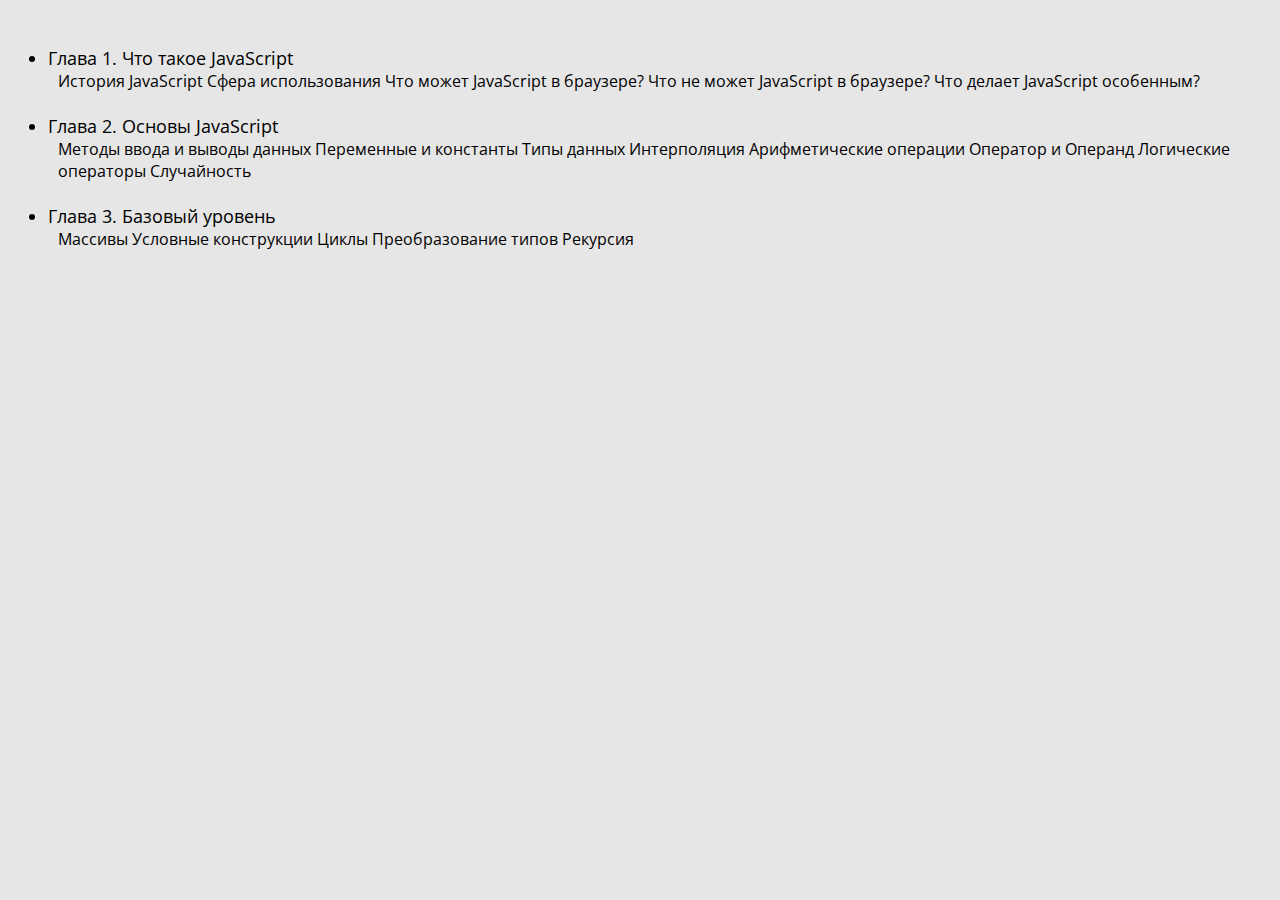
<file: menu.html>
<!DOCTYPE html>
<html lang="en">
<head>
    <meta charset="UTF-8">
    <meta name="viewport" content="width=device-width, initial-scale=1.0">
    <title>Document</title>
    <link href="https://cdn.jsdelivr.net/npm/bootstrap@5.3.2/dist/css/bootstrap.min.css" rel="stylesheet" integrity="sha384-T3c6CoIi6uLrA9TneNEoa7RxnatzjcDSCmG1MXxSR1GAsXEV/Dwwykc2MPK8M2HN" crossorigin="anonymous">
    <link rel="stylesheet" href="index.css">
</head>
<body>
  <br>
    <ul class="nav flex-column">
        <!-- В target указывается фрейм, которую нужно изменить -->
        <div class="qq">
        <li class="nav-item">
          <a class="nav-link active" href="glinfo.html#scroll001" target="fr">Глава 1. Что такое JavaScript</a>
        </li>
        </div>

        <div class="ss">
        <a class="nav-link" href="glinfo.html#scroll1" target="fr">История JavaScript</a>
        <a class="nav-link" href="glinfo.html#scroll2" target="fr">Сфера использования</a>
        <a class="nav-link" href="glinfo.html#scroll3" target="fr">Что может JavaScript в браузере?</a>
        <a class="nav-link" href="glinfo.html#scroll4" target="fr">Что не может JavaScript в браузере?</a>
        <a class="nav-link" href="glinfo.html#scroll5" target="fr">Что делает JavaScript особенным?</a>
        </div>
        
        <br>
        
        <div class="qq">
        <li class="nav-item">
          <a class="nav-link" href="glinfo.html#scroll002" target="fr">Глава 2. Основы JavaScript</a>
        </li>
        </div>

        <div class="ss">
        <a class="nav-link" href="glinfo.html#scroll101" target="fr">Методы ввода и выводы данных</a>
        <a class="nav-link" href="glinfo.html#scroll102" target="fr">Переменные и константы</a>
        <a class="nav-link" href="glinfo.html#scroll103" target="fr">Типы данных</a>
        <a class="nav-link" href="glinfo.html#scroll104" target="fr">Интерполяция</a>
        <a class="nav-link" href="glinfo.html#scroll105" target="fr">Арифметические операции</a>
        <a class="nav-link" href="glinfo.html#scroll106" target="fr">Оператор и Операнд</a>
        <a class="nav-link" href="glinfo.html#scroll107" target="fr">Логические операторы</a>
        <a class="nav-link" href="glinfo.html#scroll108" target="fr">Случайность</a>
        </div>
        
        <br>
        
        <div class="qq">
        <li class="nav-item">
          <a class="nav-link" href="glinfo.html#scroll003" target="fr">Глава 3. Базовый уровень</a>
        </li>
        </div>

        <div class="ss">
        <a class="nav-link" href="glinfo.html#scroll201" target="fr">Массивы</a>
        <a class="nav-link" href="glinfo.html#scroll202" target="fr">Условные конструкции</a>
        <a class="nav-link" href="glinfo.html#scroll203" target="fr">Циклы</a>
        <a class="nav-link" href="glinfo.html#scroll204" target="fr">Преобразование типов</a>
        <a class="nav-link" href="glinfo.html#scroll205" target="fr">Рекурсия</a>
        </div>
    </ul>
    <br>
    <script src="https://cdnjs.cloudflare.com/ajax/libs/jquery/3.3.1/jquery.min.js"></script>
</body>
</html>
</file>
<file: index.css>
@import url('https://fonts.googleapis.com/css2?family=Inclusive+Sans&family=Open+Sans:wght@400;600&family=Rubik+Spray+Paint&display=swap');
body {
    font-family: 'Open Sans', sans-serif;
    background: #E6E6E6;
    color: #000000;
}
.container-fluid{
  overflow-y:hidden;
}
.header{
    min-height: 12vh;
    min-width: 100vh;
    background: #c2c2c2;
}
.title{
  font-size: 35px;
  color: #3c3c3c;
  font-family: Impact;
}
input{
  background: #eaeaea !important;
}
.theme_l{
  font-size: 20px;
  font-family: Verdana;
}
.theme_d{
  font-size: 18px;
  font-family: Verdana;
}
/* .searchh{
  align-items: center;
} */
.base{
  min-height: 88vh;
  min-width: 100vh;
}
.code{
    border: solid 1px #3c3c3c;
    border-radius: 5px;
    margin-bottom: 20px;
}
.case{
  margin-bottom: 20px;
}
span{
  color: rgb(186, 35, 136);
}
span1{
  color: #621585;
}
.text{
  padding: 2%;
}
.fs-4{
  color: rgb(0, 0, 0);
  text-decoration: none; 

}

.nav-link{
  color: rgb(0, 0, 0) !important;
  text-decoration: none; 
  transition: .5s;
}
.nav-link:hover{
  text-decoration: wavy;
  color: #707070!important;
}
.ss{
  padding-left: 10px;
}
.qq{
  font-size: 18px;
}

body::-webkit-scrollbar {
  width: 10px; /* ширина scrollbar */
  }
  
  body::-webkit-scrollbar-track {
  background: white; /* цвет дорожки */
  }
  
  body::-webkit-scrollbar-thumb {
  background-color: #c2c2c2; /* цвет плашки */
  border-radius: 20px; /* закругления плашки */
  border: 2px solid white; /*padding вокруг плашки*/
  }
</file>
